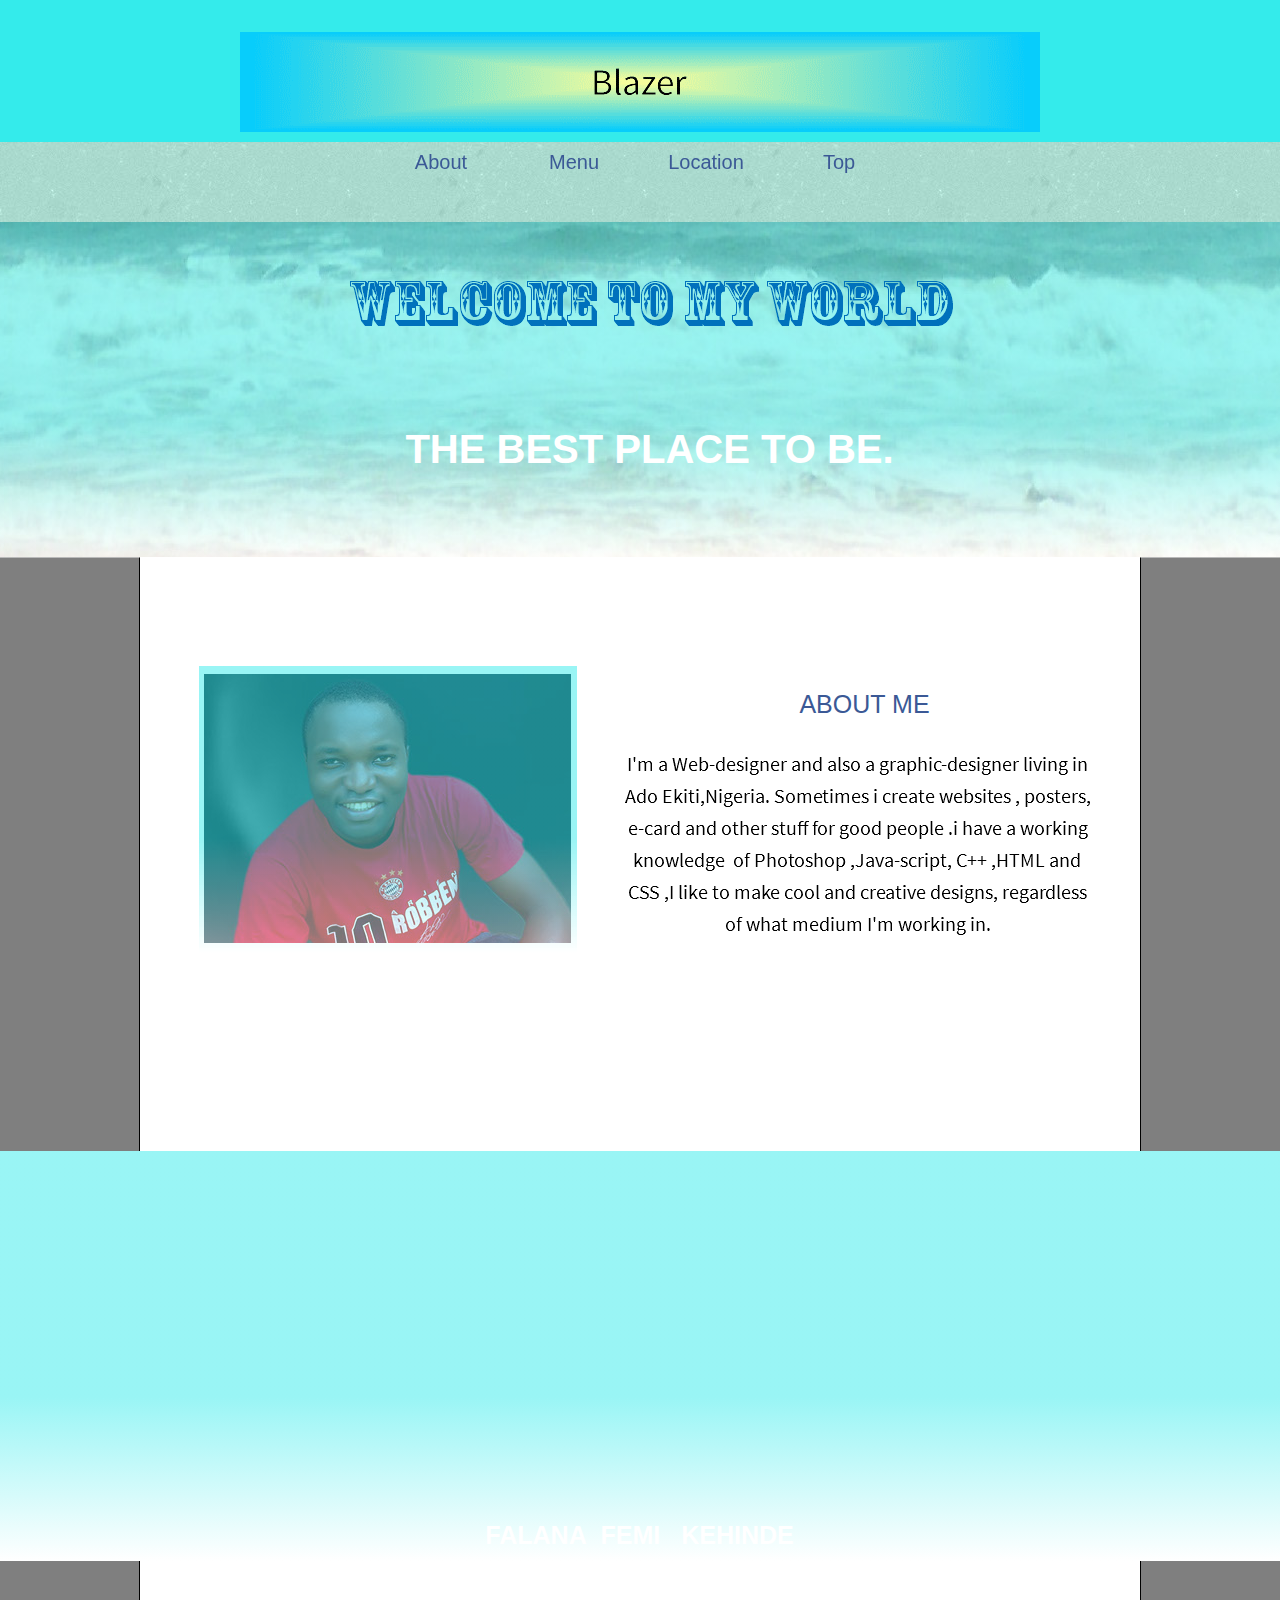
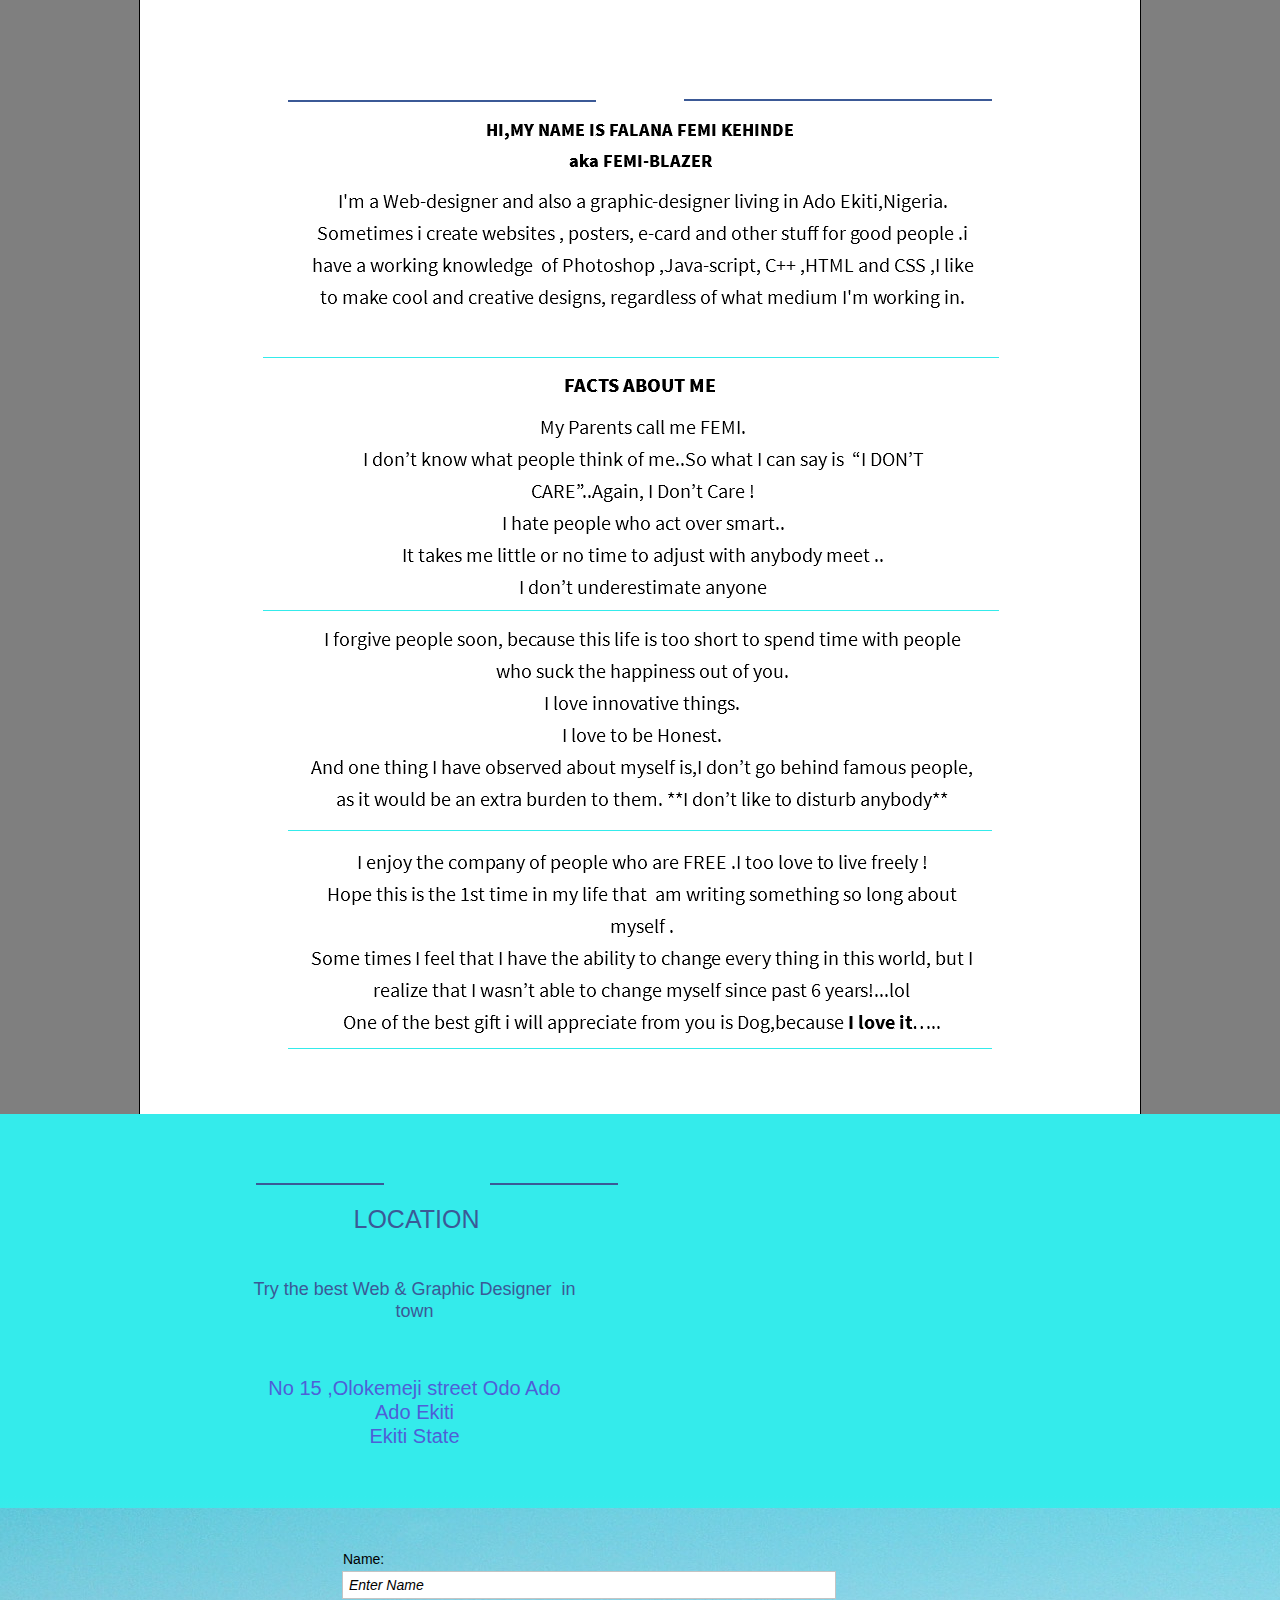
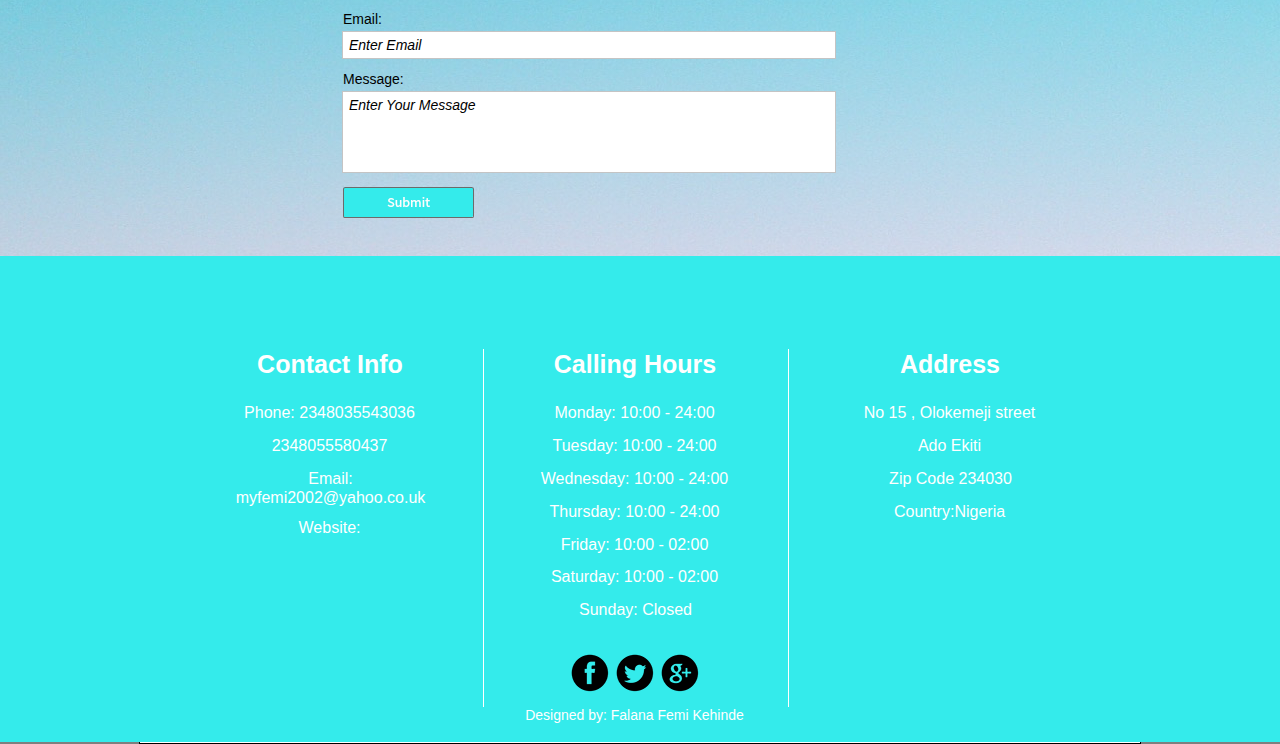
<file: index.html>
<!DOCTYPE html>
<html class="html" lang="en-US">
 <head>

  <script type="text/javascript">
   if(typeof Muse == "undefined") window.Muse = {}; window.Muse.assets = {"required":["jquery-1.8.3.min.js", "museutils.js", "webpro.js", "jquery.watch.js", "museredirect.js", "jquery.scrolleffects.js", "index.css"], "outOfDate":[]};
</script>
  
  <script src="scripts/museredirect.js?40941066" type="text/javascript"></script>
  
  <script type="text/javascript">
   Muse.Redirect.redirect('desktop', 'tablet/index.html', 'phone/index.html');
</script>
  
  <meta http-equiv="Content-type" content="text/html;charset=UTF-8"/>
  <meta name="generator" content="2015.0.0.309"/>
  <title>Femi-Blazer</title>
  <link media="only screen and (max-device-width: 370px)" rel="alternate" href="http://www.fen.com/phone/index.html"/>
  <link media="only screen and (max-device-width: 960px)" rel="alternate" href="http://www.fen.com/tablet/index.html"/>
  <!-- CSS -->
  <link rel="stylesheet" type="text/css" href="css/site_global.css?4090775803"/>
  <link rel="stylesheet" type="text/css" href="css/master_a-master.css?4096321838"/>
  <link rel="stylesheet" type="text/css" href="css/index.css?445532147" id="pagesheet"/>
  <!--[if lt IE 9]>
  <link rel="stylesheet" type="text/css" href="css/iefonts_index.css?111371451"/>
  <![endif]-->
  <!-- Other scripts -->
  <script type="text/javascript">
   document.documentElement.className += ' js';
var __adobewebfontsappname__ = "muse";
</script>
  <!-- JS includes -->
  <script type="text/javascript">
   document.write('\x3Cscript src="' + (document.location.protocol == 'https:' ? 'https:' : 'http:') + '//webfonts.creativecloud.com/source-sans-pro:n4,n7,n6,i4:all.js" type="text/javascript">\x3C/script>');
</script>
   </head>
 <body>

  <div class="clearfix" id="page"><!-- column -->
   <div class="position_content" id="page_position_content">
    <div class="browser_width" id="u951-bw">
     <div class="pinned-colelem" id="u951"><!-- simple frame --></div>
    </div>
    <a class="anchor_item colelem" id="top"></a>
    <div class="clip_frame colelem" id="u1094"><!-- image -->
     <img class="block" id="u1094_img" src="images/new%20one.gif" alt="" width="800" height="100"/>
    </div>
    <div class="browser_width" id="u952-bw">
     <div class="pinned-colelem" id="u952"><!-- simple frame --></div>
    </div>
    <a class="nonblock nontext clearfix pinned-colelem" id="u957-4" href="master_a-master.html#about"><!-- content --><p>About</p></a>
    <a class="nonblock nontext clearfix pinned-colelem" id="u956-4" href="master_a-master.html#anchor-u949"><!-- content --><p>Menu</p></a>
    <a class="nonblock nontext clearfix pinned-colelem" id="u958-4" href="master_a-master.html#location"><!-- content --><p>Location</p></a>
    <a class="nonblock nontext clearfix pinned-colelem" id="u959-4" href="master_a-master.html#top"><!-- content --><p>Top</p></a>
    <div class="clearfix colelem" id="pu843"><!-- group -->
     <div class="browser_width grpelem" id="u843-bw">
      <div id="u843"><!-- simple frame --></div>
     </div>
     <div class="browser_width grpelem" id="u844-bw">
      <div class="gradient" id="u844"><!-- column -->
       <div class="clearfix" id="u844_align_to_page">
        <div class="position_content" id="u844_position_content">
         <img class="colelem" id="u1032-5" alt="WELCOME TO MY WORLD " width="751" height="120" src="images/u1032-5.png"/><!-- rasterized frame -->
         <a class="anchor_item colelem" id="about"></a>
         <div class="Heading-1 clearfix colelem" id="u947-4"><!-- content -->
          <h1>THE BEST PLACE TO BE.</h1>
         </div>
        </div>
       </div>
      </div>
     </div>
    </div>
    <div class="clearfix colelem" id="ppu935-4"><!-- group -->
     <div class="clearfix grpelem" id="pu935-4"><!-- column -->
      <div class="Heading-2 clearfix colelem" id="u935-4"><!-- content -->
       <h2>ABOUT ME</h2>
      </div>
      <img class="colelem" id="u936" alt="I'm a Web-designer and also a graphic-designer living in Ado Ekiti,Nigeria. Sometimes i create websites , posters, e-card and other stuff for good people .i have a working knowledge of Photoshop ,Java-script, C++ ,HTML and CSS ,I like to make cool and creative designs, regardless of what medium I'm working in." src="images/blank.gif"/><!-- state-based BG images -->
     </div>
     <div class="clip_frame clearfix grpelem" id="u937"><!-- image -->
      <div id="u937_clip">
       <img class="position_content" id="u937_img" src="images/femi%20lag%201%20copy2.jpg" alt="" width="367" height="275"/>
      </div>
     </div>
     <div class="gradient grpelem" id="u1117"><!-- simple frame --></div>
    </div>
    <div class="clearfix colelem" id="pu939"><!-- group -->
     <div class="browser_width grpelem" id="u939-bw">
      <div id="u939"><!-- simple frame --></div>
     </div>
     <div class="browser_width grpelem" id="u940-bw">
      <div class="gradient" id="u940"><!-- group -->
       <div class="clearfix" id="u940_align_to_page">
        <a class="anchor_item grpelem" id="anchor-u949"></a>
        <div class="clearfix grpelem" id="u942-4"><!-- content -->
         <p>FALANA&nbsp; FEMI&nbsp;&nbsp; KEHINDE</p>
        </div>
       </div>
      </div>
     </div>
    </div>
    <div class="clearfix colelem" id="pu847"><!-- group -->
     <div class="grpelem" id="u847"><!-- simple frame --></div>
     <div class="grpelem" id="u848"><!-- simple frame --></div>
    </div>
    <img class="colelem" id="u852" alt="HI,MY NAME IS FALANA FEMI KEHINDE aka FEMI-BLAZER " src="images/blank.gif"/><!-- state-based BG images -->
    <img class="colelem" id="u853" alt="I'm a Web-designer and also a graphic-designer living in Ado Ekiti,Nigeria. Sometimes i create websites , posters, e-card and other stuff for good people .i have a working knowledge of Photoshop ,Java-script, C++ ,HTML and CSS ,I like to make cool and creative designs, regardless of what medium I'm working in." src="images/blank.gif"/><!-- state-based BG images -->
    <div class="colelem" id="u857"><!-- simple frame --></div>
    <img class="colelem" id="u858" alt="FACTS ABOUT ME" src="images/blank.gif"/><!-- state-based BG images -->
    <img class="colelem" id="u859" alt="My Parents call me FEMI.
I don’t know what people think of me..So what I can say is “I DON’T CARE”..Again, I Don’t Care !
I hate people who act over smart..
It takes me little or no time to adjust with anybody meet ..
I don’t underestimate anyone" src="images/blank.gif"/><!-- state-based BG images -->
    <div class="colelem" id="u863"><!-- simple frame --></div>
    <img class="colelem" id="u865" alt="I forgive people soon, because this life is too short to spend time with people who suck the happiness out of you.
I love innovative things.
I love to be Honest.
And one thing I have observed about myself is,I don’t go behind famous people, as it would be an extra burden to them. **I don’t like to disturb anybody**" src="images/blank.gif"/><!-- state-based BG images -->
    <div class="colelem" id="u869"><!-- simple frame --></div>
    <div class="clearfix colelem" id="plocation"><!-- group -->
     <a class="anchor_item grpelem" id="location"></a>
     <img class="grpelem" id="u871" alt="I enjoy the company of people who are FREE .I too love to live freely ! Hope this is the 1st time in my life that am writing something so long about myself .
Some times I feel that I have the ability to change every thing in this world, but I realize that I wasn’t able to change myself since past 6 years!...lol
One of the best gift i will appreciate from you is Dog,because I love it….." src="images/blank.gif"/><!-- state-based BG images -->
    </div>
    <div class="colelem" id="u875"><!-- simple frame --></div>
    <div class="clearfix colelem" id="pu841"><!-- group -->
     <div class="browser_width grpelem" id="u841-bw">
      <div id="u841"><!-- simple frame --></div>
     </div>
     <div class="browser_width grpelem" id="u842-bw">
      <div id="u842"><!-- group -->
       <div class="clearfix" id="u842_align_to_page">
        <div class="grpelem" id="u881"><!-- simple frame --></div>
        <div class="grpelem" id="u882"><!-- simple frame --></div>
        <div class="clearfix grpelem" id="ppu1291-4"><!-- group -->
         <div class="clearfix grpelem" id="pu1291-4"><!-- column -->
          <div class="clearfix colelem" id="u1291-4"><!-- content -->
           <p>LOCATION</p>
          </div>
          <div class="clearfix colelem" id="u1292-4"><!-- content -->
           <p>Try the best Web &amp; Graphic Designer&nbsp; in town</p>
          </div>
          <div class="clearfix colelem" id="u1294-8"><!-- content -->
           <p>No 15 ,Olokemeji street Odo Ado</p>
           <p>Ado Ekiti</p>
           <p>Ekiti State</p>
          </div>
         </div>
         <div class="grpelem" id="u1189"><!-- custom html -->
          
<iframe class="actAsDiv" width="447" height="300" frameborder="0" scrolling="no" marginheight="0" marginwidth="0" src="https://maps.google.com/maps?f=q&amp;source=s_q&amp;hl=en&amp;q=No%2015%2C%20Olokemeji%20Street%20%2CAdo%20Ekiti%20%2CNigeria&amp;aq=0&amp;ie=UTF8&amp;t=m&amp;z=12&amp;iwloc=A&amp;output=embed"></iframe>

</div>
        </div>
       </div>
      </div>
     </div>
     <div class="browser_width grpelem" id="u885-bw">
      <div class="gradient" id="u885"><!-- simple frame --></div>
     </div>
     <form class="form-grp clearfix grpelem" id="widgetu886" method="post" enctype="multipart/form-data" action="scripts/form-u886.php"><!-- none box -->
      <div class="fld-grp clearfix grpelem" id="widgetu893" data-required="true"><!-- none box -->
       <label class="fld-label actAsDiv clearfix grpelem" id="u895-4" for="widgetu893_input"><!-- content --><span class="actAsPara">Name:</span></label>
       <span class="fld-input NoWrap actAsDiv clearfix grpelem" id="u896-4"><!-- content --><input class="wrapped-input" type="text" spellcheck="false" id="widgetu893_input" name="custom_U893" tabindex="1"/><label class="wrapped-input fld-prompt" id="widgetu893_prompt" for="widgetu893_input"><span class="actAsPara">Enter Name</span></label></span>
      </div>
      <div class="fld-grp clearfix grpelem" id="widgetu889" data-required="true" data-type="email"><!-- none box -->
       <label class="fld-label actAsDiv clearfix grpelem" id="u890-4" for="widgetu889_input"><!-- content --><span class="actAsPara">Email:</span></label>
       <span class="fld-input NoWrap actAsDiv clearfix grpelem" id="u891-4"><!-- content --><input class="wrapped-input" type="text" spellcheck="false" id="widgetu889_input" name="Email" tabindex="2"/><label class="wrapped-input fld-prompt" id="widgetu889_prompt" for="widgetu889_input"><span class="actAsPara">Enter Email</span></label></span>
      </div>
      <div class="clearfix grpelem" id="u888-4"><!-- content -->
       <p>Submitting Form...</p>
      </div>
      <div class="clearfix grpelem" id="u901-4"><!-- content -->
       <p>The server encountered an error.</p>
      </div>
      <div class="clearfix grpelem" id="u902-4"><!-- content -->
       <p>Form received.</p>
      </div>
      <input class="submit-btn NoWrap grpelem" id="u887-17" type="submit" value="" tabindex="4"/><!-- state-based BG images -->
      <div class="fld-grp clearfix grpelem" id="widgetu897" data-required="false"><!-- none box -->
       <label class="fld-label actAsDiv clearfix grpelem" id="u898-4" for="widgetu897_input"><!-- content --><span class="actAsPara">Message:</span></label>
       <span class="fld-textarea actAsDiv clearfix grpelem" id="u899-4"><!-- content --><textarea class="wrapped-input" id="widgetu897_input" name="custom_U897" tabindex="3"></textarea><label class="wrapped-input fld-prompt" id="widgetu897_prompt" for="widgetu897_input"><span class="actAsPara">Enter Your Message</span></label></span>
      </div>
     </form>
    </div>
    <div class="clearfix colelem" id="pu903"><!-- group -->
     <div class="browser_width grpelem" id="u903-bw">
      <div id="u903"><!-- column -->
       <div class="clearfix" id="u903_align_to_page">
        <div class="clearfix colelem" id="pu914-4"><!-- group -->
         <div class="clearfix grpelem" id="u914-4"><!-- content -->
          <p>Contact Info</p>
         </div>
         <div class="clearfix grpelem" id="u906-4"><!-- content -->
          <p>Calling Hours</p>
         </div>
         <div class="clearfix grpelem" id="u919-4"><!-- content -->
          <p>Address</p>
         </div>
        </div>
        <div class="clearfix colelem" id="pu915-4"><!-- group -->
         <div class="clearfix grpelem" id="u915-4"><!-- content -->
          <p>Phone: 2348035543036</p>
         </div>
         <div class="clearfix grpelem" id="u907-4"><!-- content -->
          <p>Monday: 10:00 - 24:00</p>
         </div>
         <div class="clearfix grpelem" id="u920-4"><!-- content -->
          <p>No 15 , Olokemeji street</p>
         </div>
        </div>
        <div class="clearfix colelem" id="pu916-4"><!-- group -->
         <div class="clearfix grpelem" id="u916-4"><!-- content -->
          <p>2348055580437</p>
         </div>
         <div class="clearfix grpelem" id="u908-4"><!-- content -->
          <p>Tuesday: 10:00 - 24:00</p>
         </div>
         <div class="clearfix grpelem" id="u921-4"><!-- content -->
          <p>Ado Ekiti</p>
         </div>
        </div>
        <div class="clearfix colelem" id="pu917-4"><!-- group -->
         <div class="clearfix grpelem" id="u917-4"><!-- content -->
          <p>Email: myfemi2002@yahoo.co.uk</p>
         </div>
         <div class="clearfix grpelem" id="u909-4"><!-- content -->
          <p>Wednesday: 10:00 - 24:00</p>
         </div>
         <div class="clearfix grpelem" id="u922-4"><!-- content -->
          <p>Zip Code 234030</p>
         </div>
        </div>
        <div class="clearfix colelem" id="pu910-4"><!-- group -->
         <div class="clearfix grpelem" id="u910-4"><!-- content -->
          <p>Thursday: 10:00 - 24:00</p>
         </div>
         <div class="clearfix grpelem" id="u923-4"><!-- content -->
          <p>Country:Nigeria</p>
         </div>
        </div>
        <div class="clearfix colelem" id="u918-4"><!-- content -->
         <p>Website:</p>
        </div>
        <div class="clearfix colelem" id="u911-4"><!-- content -->
         <p>Friday: 10:00 - 02:00</p>
        </div>
        <div class="clearfix colelem" id="u912-4"><!-- content -->
         <p>Saturday: 10:00 - 02:00</p>
        </div>
        <div class="clearfix colelem" id="u913-4"><!-- content -->
         <p>Sunday: Closed</p>
        </div>
        <div class="clearfix colelem" id="pu924"><!-- group -->
         <a class="nonblock nontext clip_frame grpelem" id="u924" href="https://www.facebook.com/myfemi2002" target="_blank"><!-- image --><img class="block" id="u924_img" src="images/facebook.png" alt="" width="42" height="42"/></a>
         <a class="nonblock nontext clip_frame grpelem" id="u928" href="https://twitter.com/myfemi2002" target="_blank"><!-- image --><img class="block" id="u928_img" src="images/twitter.png" alt="" width="42" height="42"/></a>
         <a class="nonblock nontext clip_frame grpelem" id="u926" href="https://plus.google.com/u/0/101146198829269310696" target="_blank"><!-- image --><img class="block" id="u926_img" src="images/google.png" alt="" width="42" height="42"/></a>
        </div>
        <a class="nonblock nontext clearfix colelem" id="u930-4" href="http://www.musetemplatesfree.com" target="_blank"><!-- content --><p>Designed by: Falana Femi Kehinde</p></a>
       </div>
      </div>
     </div>
     <div class="grpelem" id="u904" data-mu-ie-matrix="progid:DXImageTransform.Microsoft.Matrix(M11=0,M12=1,M21=-1,M22=0,SizingMethod='auto expand')" data-mu-ie-matrix-dx="178" data-mu-ie-matrix-dy="-178"><!-- simple frame --></div>
     <div class="grpelem" id="u905" data-mu-ie-matrix="progid:DXImageTransform.Microsoft.Matrix(M11=0,M12=1,M21=-1,M22=0,SizingMethod='auto expand')" data-mu-ie-matrix-dx="178" data-mu-ie-matrix-dy="-178"><!-- simple frame --></div>
    </div>
    <div class="verticalspacer"></div>
   </div>
  </div>
  <div class="preload_images">
   <img class="preload" src="images/u936-r.png" alt=""/>
   <img class="preload" src="images/u852-r.png" alt=""/>
   <img class="preload" src="images/u853-r.png" alt=""/>
   <img class="preload" src="images/u858-r.png" alt=""/>
   <img class="preload" src="images/u859-r.png" alt=""/>
   <img class="preload" src="images/u865-r.png" alt=""/>
   <img class="preload" src="images/u871-r.png" alt=""/>
   <img class="preload" src="images/u887-17-r.png" alt=""/>
   <img class="preload" src="images/u887-17-m.png" alt=""/>
   <img class="preload" src="images/u887-17-fs.png" alt=""/>
  </div>
  <!-- JS includes -->
  <script type="text/javascript">
   if (document.location.protocol != 'https:') document.write('\x3Cscript src="http://musecdn.businesscatalyst.com/scripts/4.0/jquery-1.8.3.min.js" type="text/javascript">\x3C/script>');
</script>
  <script type="text/javascript">
   window.jQuery || document.write('\x3Cscript src="scripts/jquery-1.8.3.min.js" type="text/javascript">\x3C/script>');
</script>
  <script src="scripts/museutils.js?183364071" type="text/javascript"></script>
  <script src="scripts/jquery.scrolleffects.js?3860644955" type="text/javascript"></script>
  <script src="scripts/jquery.watch.js?71412426" type="text/javascript"></script>
  <script src="scripts/webpro.js?3803554875" type="text/javascript"></script>
  <!-- Other scripts -->
  <script type="text/javascript">
   $(document).ready(function() { try {
(function(){var a={},b=function(a){if(a.match(/^rgb/))return a=a.replace(/\s+/g,"").match(/([\d\,]+)/gi)[0].split(","),(parseInt(a[0])<<16)+(parseInt(a[1])<<8)+parseInt(a[2]);if(a.match(/^\#/))return parseInt(a.substr(1),16);return 0};(function(){$('link[type="text/css"]').each(function(){var b=($(this).attr("href")||"").match(/\/?css\/([\w\-]+\.css)\?(\d+)/);b&&b[1]&&b[2]&&(a[b[1]]=b[2])})})();(function(){$("body").append('<div class="version" style="display:none; width:1px; height:1px;"></div>');
for(var c=$(".version"),d=0;d<Muse.assets.required.length;){var f=Muse.assets.required[d],g=f.match(/([\w\-\.]+)\.(\w+)$/),k=g&&g[1]?g[1]:null,g=g&&g[2]?g[2]:null;switch(g.toLowerCase()){case "css":k=k.replace(/\W/gi,"_").replace(/^([^a-z])/gi,"_$1");c.addClass(k);var g=b(c.css("color")),h=b(c.css("background-color"));g!=0||h!=0?(Muse.assets.required.splice(d,1),"undefined"!=typeof a[f]&&(g!=a[f]>>>24||h!=(a[f]&16777215))&&Muse.assets.outOfDate.push(f)):d++;c.removeClass(k);break;case "js":k.match(/^jquery-[\d\.]+/gi)&&
typeof $!="undefined"?Muse.assets.required.splice(d,1):d++;break;default:throw Error("Unsupported file type: "+g);}}c.remove();if(Muse.assets.outOfDate.length||Muse.assets.required.length)c="Some files on the server may be missing or incorrect. Clear browser cache and try again. If the problem persists please contact website author.",(d=location&&location.search&&location.search.match&&location.search.match(/muse_debug/gi))&&Muse.assets.outOfDate.length&&(c+="\nOut of date: "+Muse.assets.outOfDate.join(",")),d&&Muse.assets.required.length&&(c+="\nMissing: "+Muse.assets.required.join(",")),alert(c)})()})();/* body */
Muse.Utils.transformMarkupToFixBrowserProblemsPreInit();/* body */
Muse.Utils.prepHyperlinks(true);/* body */
$('#u843').registerBackgroundPositionScrollEffect([{"speed":[0,-0.2],"in":[-Infinity,75.95]},{"speed":[0,-0.2],"in":[75.95,Infinity]}]);/* scroll effect */
Muse.Utils.resizeHeight()/* resize height */
$('#u939').registerBackgroundPositionScrollEffect([{"speed":[0,-0.2],"in":[-Infinity,1035.05]},{"speed":[0,-0.2],"in":[1035.05,Infinity]}]);/* scroll effect */
Muse.Utils.initWidget('#widgetu886', function(elem) { new WebPro.Widget.Form(elem, {validationEvent:'submit',errorStateSensitivity:'high',fieldWrapperClass:'fld-grp',formSubmittedClass:'frm-sub-st',formErrorClass:'frm-subm-err-st',formDeliveredClass:'frm-subm-ok-st',notEmptyClass:'non-empty-st',focusClass:'focus-st',invalidClass:'fld-err-st',requiredClass:'fld-err-st',ajaxSubmit:true}); });/* #widgetu886 */
Muse.Utils.fullPage('#page');/* 100% height page */
Muse.Utils.showWidgetsWhenReady();/* body */
Muse.Utils.transformMarkupToFixBrowserProblems();/* body */
} catch(e) { if (e && 'function' == typeof e.notify) e.notify(); else Muse.Assert.fail('Error calling selector function:' + e); }});
</script>
   </body>
</html>
</file>
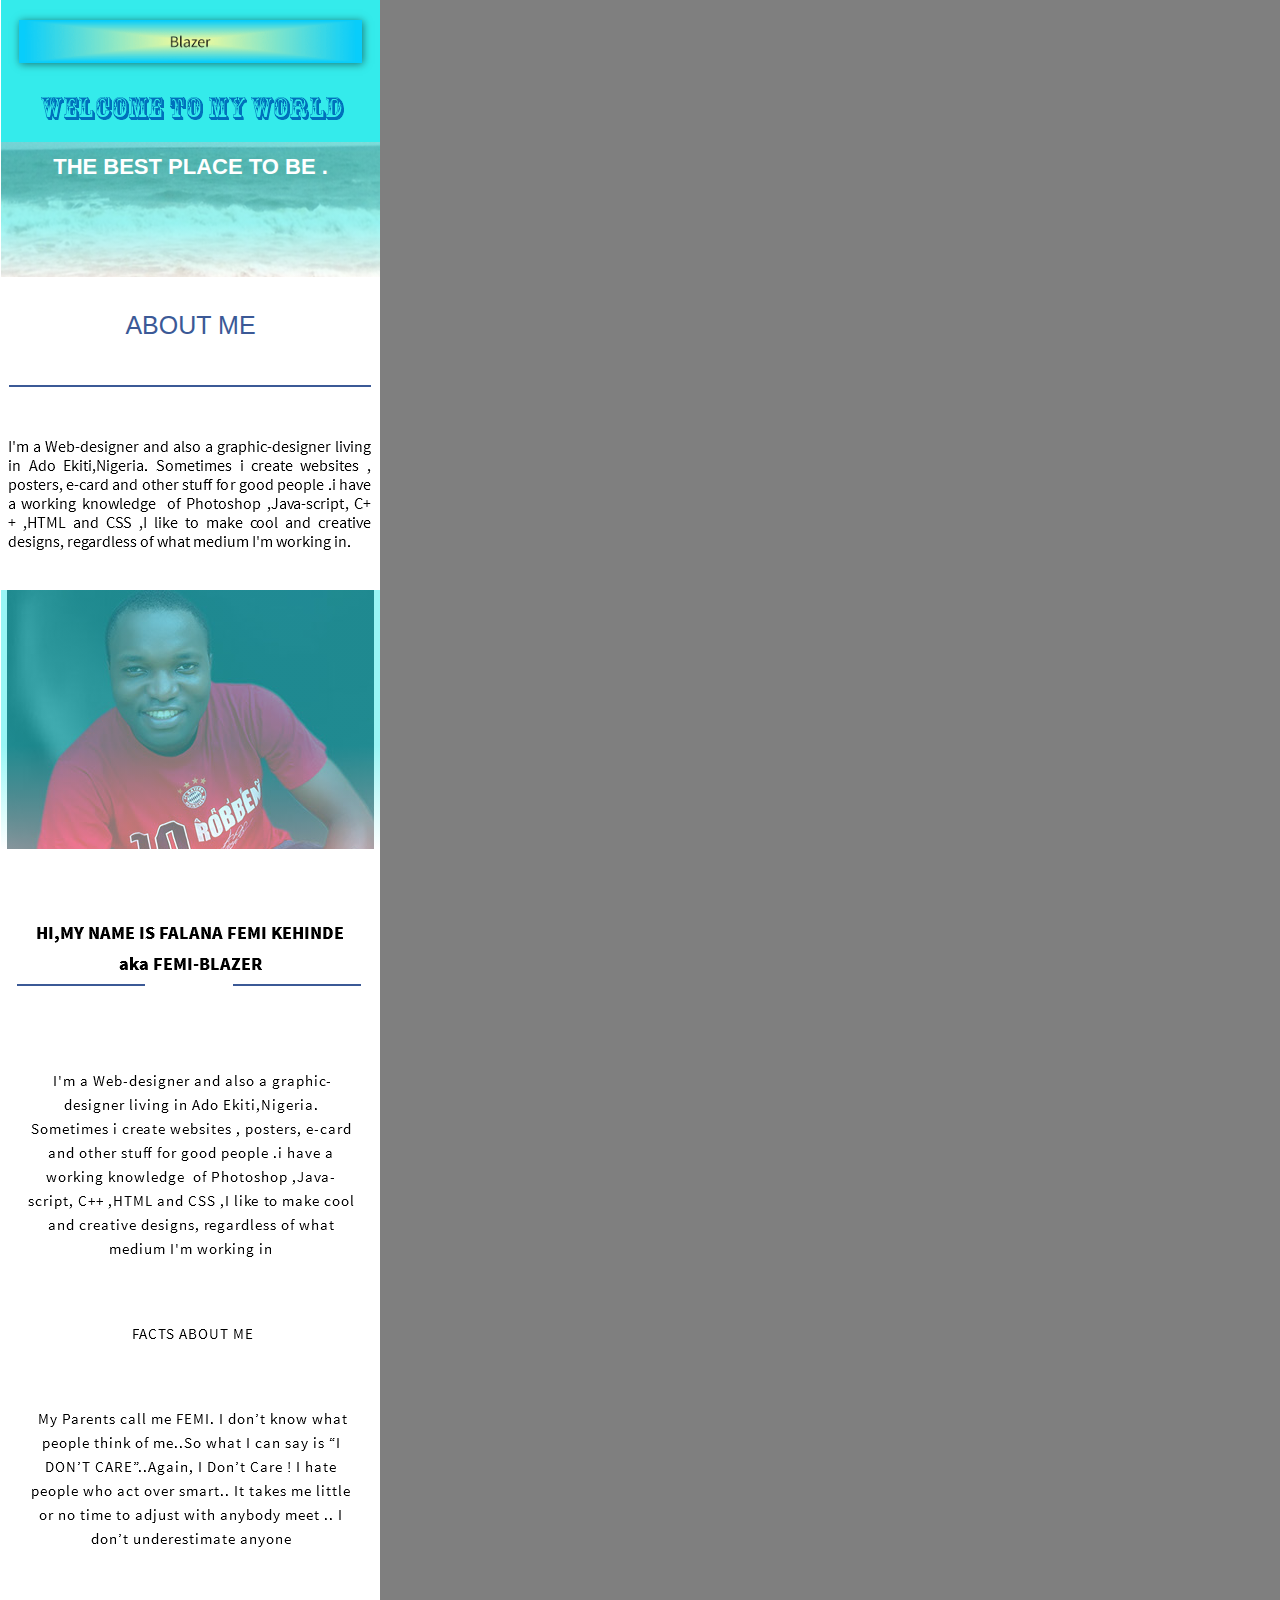
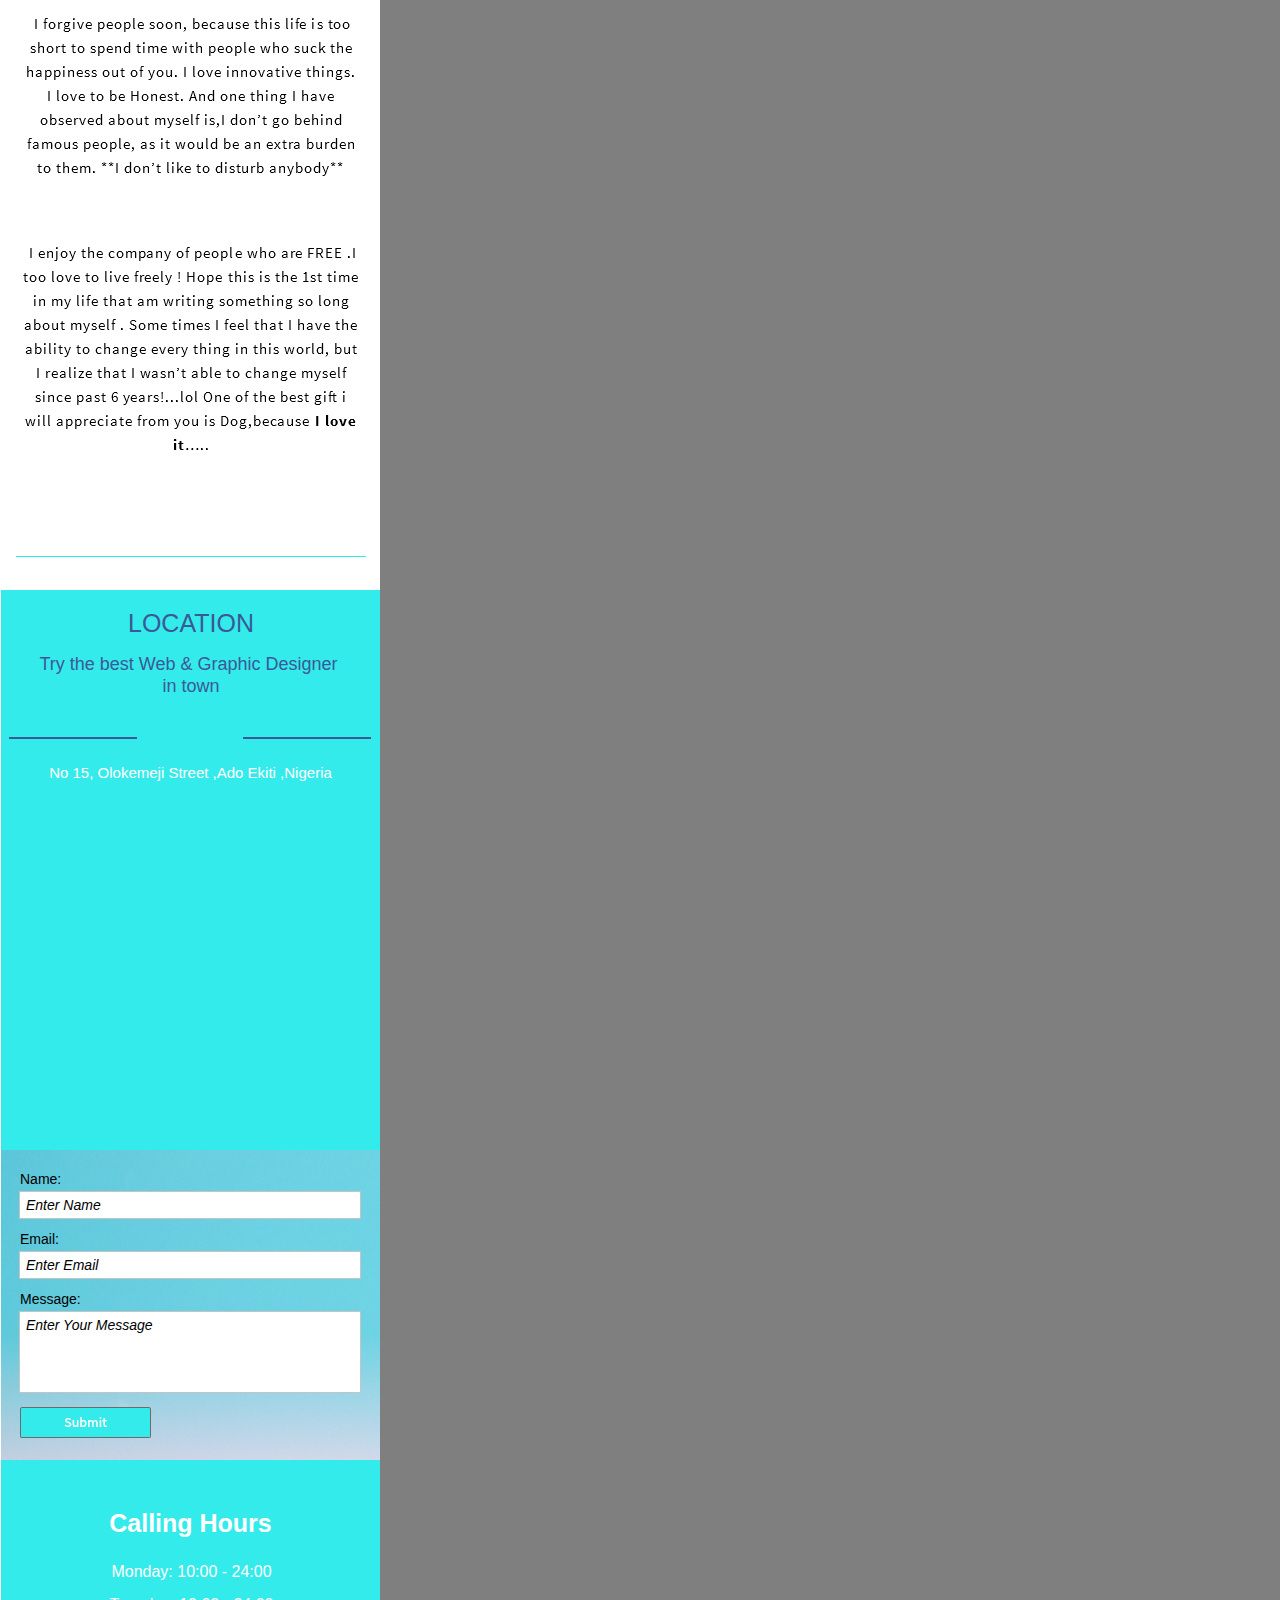
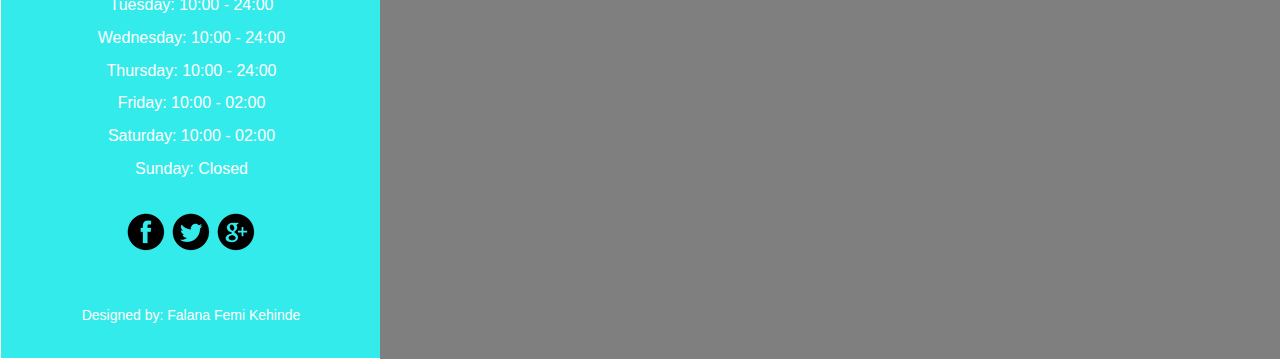
<file: phone/index.html>
<!DOCTYPE html>
<html class="html" lang="en-US">
 <head>

  <script type="text/javascript">
   if(typeof Muse == "undefined") window.Muse = {}; window.Muse.assets = {"required":["jquery-1.8.3.min.js", "museutils.js", "webpro.js", "jquery.watch.js", "index.css"], "outOfDate":[]};
</script>
  
  <meta http-equiv="Content-type" content="text/html;charset=UTF-8"/>
  <meta name="generator" content="2015.0.0.309"/>
  <title>Femi-Blazer</title>
  <meta name="viewport" content="width=380"/>
  <link rel="canonical" href="http://www.fen.com/index.html"/>
  <!-- CSS -->
  <link rel="stylesheet" type="text/css" href="../css/site_global.css?4090775803"/>
  <link rel="stylesheet" type="text/css" href="css/master_a-master.css?4263883084"/>
  <link rel="stylesheet" type="text/css" href="css/index.css?128732005" id="pagesheet"/>
  <!--[if lt IE 9]>
  <link rel="stylesheet" type="text/css" href="css/iefonts_index.css?80712561"/>
  <![endif]-->
  <!-- Other scripts -->
  <script type="text/javascript">
   document.documentElement.className += ' js';
var __adobewebfontsappname__ = "muse";
</script>
  <!-- JS includes -->
  <script type="text/javascript">
   document.write('\x3Cscript src="' + (document.location.protocol == 'https:' ? 'https:' : 'http:') + '//webfonts.creativecloud.com/source-sans-pro:n7,n4,i4,n6:all.js" type="text/javascript">\x3C/script>');
</script>
   </head>
 <body>

  <div class="clearfix" id="page"><!-- column -->
   <div class="position_content" id="page_position_content">
    <div class="clearfix colelem" id="pu1201"><!-- group -->
     <div class="grpelem" id="u1201"><!-- simple frame --></div>
     <div class="shadow block grpelem" id="u1202"><!-- image -->
      <img class="shadow" id="u1202_img" src="../images/new%20one.gif" alt="" width="343" height="43"/>
     </div>
     <img class="grpelem" id="u1204-4" alt="WELCOME TO MY WORLD " width="342" height="41" src="../images/u1204-4.png"/><!-- rasterized frame -->
     <div class="clearfix grpelem" id="u1205"><!-- group -->
      <div class="gradient clearfix grpelem" id="u1206"><!-- group -->
       <div class="Heading-1 clearfix grpelem" id="u1207-4"><!-- content -->
        <h1>THE BEST PLACE TO BE .</h1>
       </div>
      </div>
     </div>
     <div class="Heading-2 clearfix grpelem" id="u1210-4"><!-- content -->
      <h2>ABOUT ME</h2>
     </div>
    </div>
    <div class="colelem" id="u1208"><!-- simple frame --></div>
    <div class="colelem" id="u1209"><!-- simple frame --></div>
    <img class="colelem" id="u1211" alt="I'm a Web-designer and also a graphic-designer living in Ado Ekiti,Nigeria. Sometimes i create websites , posters, e-card and other stuff for good people .i have a working knowledge of Photoshop ,Java-script, C++ ,HTML and CSS ,I like to make cool and creative designs, regardless of what medium I'm working in. " src="../images/blank.gif"/><!-- state-based BG images -->
    <div class="clearfix colelem" id="u1212"><!-- group -->
     <div class="gradient grpelem" id="u1213"><!-- simple frame --></div>
    </div>
    <img class="colelem" id="u1216-6" alt="HI,MY NAME IS FALANA FEMI KEHINDE aka FEMI-BLAZER " width="332" height="62" src="../images/u1216-6.png"/><!-- rasterized frame -->
    <div class="colelem" id="u1214"><!-- simple frame --></div>
    <div class="colelem" id="u1215"><!-- simple frame --></div>
    <img class="colelem" id="u1217" alt="I'm a Web-designer and also a graphic-designer living in Ado Ekiti,Nigeria. Sometimes i create websites , posters, e-card and other stuff for good people .i have a working knowledge of Photoshop ,Java-script, C++ ,HTML and CSS ,I like to make cool and creative designs, regardless of what medium I'm working in
FACTS ABOUT ME My Parents call me FEMI. I don’t know what people think of me..So what I can say is “I DON’T CARE”..Again, I Don’t Care ! I hate people who act over smart.. It takes me little or no time to adjust with anybody meet .. I don’t underestimate anyone
I forgive people soon, because this life is too short to spend time with people who suck the happiness out of you. I love innovative things. I love to be Honest. And one thing I have observed about myself is,I don’t go behind famous people, as it would be an extra burden to them. **I don’t like to disturb anybody**
I enjoy the company of people who are FREE .I too love to live freely ! Hope this is the 1st time in my life that am writing something so long about myself . Some times I feel that I have the ability to change every thing in this world, but I realize that I wasn’t able to change myself since past 6 years!...lol One of the best gift i will appreciate from you is Dog,because I love it…..
" src="../images/blank.gif"/><!-- state-based BG images -->
    <div class="colelem" id="u1218"><!-- simple frame --></div>
    <div class="clearfix colelem" id="u1219"><!-- column -->
     <div class="clearfix colelem" id="u1220-4"><!-- content -->
      <p>LOCATION</p>
     </div>
     <div class="clearfix colelem" id="u1223-4"><!-- content -->
      <p>Try the best Web &amp; Graphic Designer&nbsp; in town</p>
     </div>
     <div class="colelem" id="u1221"><!-- simple frame --></div>
     <div class="colelem" id="u1222"><!-- simple frame --></div>
     <div class="clearfix colelem" id="u1224-4"><!-- content -->
      <p>No 15, Olokemeji Street ,Ado Ekiti ,Nigeria</p>
     </div>
     <div class="colelem" id="u1225"><!-- custom html -->
      
<iframe class="actAsDiv" width="365" height="234" frameborder="0" scrolling="no" marginheight="0" marginwidth="0" src="https://maps.google.com/maps?f=q&amp;source=s_q&amp;hl=en&amp;q=No%2015%2C%20Olokemeji%20Street%20%2CAdo%20Ekiti%20%2CNigeria&amp;aq=0&amp;ie=UTF8&amp;t=m&amp;z=12&amp;iwloc=A&amp;output=embed"></iframe>

</div>
    </div>
    <div class="clearfix colelem" id="pu1227"><!-- group -->
     <div class="clearfix grpelem" id="u1227"><!-- group -->
      <div class="gradient grpelem" id="u1228"><!-- simple frame --></div>
     </div>
     <form class="form-grp clearfix grpelem" id="widgetu1229" method="post" enctype="multipart/form-data" action="../scripts/form-u1229.php"><!-- none box -->
      <div class="fld-grp clearfix grpelem" id="widgetu1232" data-required="true"><!-- none box -->
       <label class="fld-label actAsDiv clearfix grpelem" id="u1233-4" for="widgetu1232_input"><!-- content --><span class="actAsPara">Name:</span></label>
       <span class="fld-input NoWrap actAsDiv clearfix grpelem" id="u1234-4"><!-- content --><input class="wrapped-input" type="text" spellcheck="false" id="widgetu1232_input" name="custom_U1232" tabindex="1"/><label class="wrapped-input fld-prompt" id="widgetu1232_prompt" for="widgetu1232_input"><span class="actAsPara">Enter Name</span></label></span>
      </div>
      <div class="fld-grp clearfix grpelem" id="widgetu1236" data-required="true" data-type="email"><!-- none box -->
       <label class="fld-label actAsDiv clearfix grpelem" id="u1237-4" for="widgetu1236_input"><!-- content --><span class="actAsPara">Email:</span></label>
       <span class="fld-input NoWrap actAsDiv clearfix grpelem" id="u1238-4"><!-- content --><input class="wrapped-input" type="text" spellcheck="false" id="widgetu1236_input" name="Email" tabindex="2"/><label class="wrapped-input fld-prompt" id="widgetu1236_prompt" for="widgetu1236_input"><span class="actAsPara">Enter Email</span></label></span>
      </div>
      <div class="clearfix grpelem" id="u1241-4"><!-- content -->
       <p>Submitting Form...</p>
      </div>
      <div class="clearfix grpelem" id="u1240-4"><!-- content -->
       <p>The server encountered an error.</p>
      </div>
      <div class="clearfix grpelem" id="u1230-4"><!-- content -->
       <p>Form received.</p>
      </div>
      <input class="submit-btn NoWrap grpelem" id="u1231-17" type="submit" value="" tabindex="4"/><!-- state-based BG images -->
      <div class="fld-grp clearfix grpelem" id="widgetu1242" data-required="false"><!-- none box -->
       <label class="fld-label actAsDiv clearfix grpelem" id="u1244-4" for="widgetu1242_input"><!-- content --><span class="actAsPara">Message:</span></label>
       <span class="fld-textarea actAsDiv clearfix grpelem" id="u1243-4"><!-- content --><textarea class="wrapped-input" id="widgetu1242_input" name="custom_U1242" tabindex="3"></textarea><label class="wrapped-input fld-prompt" id="widgetu1242_prompt" for="widgetu1242_input"><span class="actAsPara">Enter Your Message</span></label></span>
      </div>
     </form>
    </div>
    <div class="clearfix colelem" id="u1246"><!-- column -->
     <div class="clearfix colelem" id="u1247-4"><!-- content -->
      <p>Calling Hours</p>
     </div>
     <div class="clearfix colelem" id="u1248-4"><!-- content -->
      <p>Monday: 10:00 - 24:00</p>
     </div>
     <div class="clearfix colelem" id="u1249-4"><!-- content -->
      <p>Tuesday: 10:00 - 24:00</p>
     </div>
     <div class="clearfix colelem" id="u1250-4"><!-- content -->
      <p>Wednesday: 10:00 - 24:00</p>
     </div>
     <div class="clearfix colelem" id="u1251-4"><!-- content -->
      <p>Thursday: 10:00 - 24:00</p>
     </div>
     <div class="clearfix colelem" id="u1252-4"><!-- content -->
      <p>Friday: 10:00 - 02:00</p>
     </div>
     <div class="clearfix colelem" id="u1253-4"><!-- content -->
      <p>Saturday: 10:00 - 02:00</p>
     </div>
     <div class="clearfix colelem" id="u1254-4"><!-- content -->
      <p>Sunday: Closed</p>
     </div>
     <div class="clearfix colelem" id="pu1255"><!-- group -->
      <a class="nonblock nontext clip_frame grpelem" id="u1255" href="https://www.facebook.com/myfemi2002" target="_blank"><!-- image --><img class="block" id="u1255_img" src="../images/facebook.png" alt="" width="42" height="42"/></a>
      <a class="nonblock nontext clip_frame grpelem" id="u1259" href="https://twitter.com/myfemi2002" target="_blank"><!-- image --><img class="block" id="u1259_img" src="../images/twitter.png" alt="" width="42" height="42"/></a>
      <a class="nonblock nontext clip_frame grpelem" id="u1257" href="https://plus.google.com/u/0/101146198829269310696" target="_blank"><!-- image --><img class="block" id="u1257_img" src="../images/google.png" alt="" width="42" height="42"/></a>
     </div>
     <a class="nonblock nontext clearfix colelem" id="u1261-4" href="http://www.musetemplatesfree.com" target="_blank"><!-- content --><p>Designed by: Falana Femi Kehinde</p></a>
    </div>
    <div class="verticalspacer"></div>
   </div>
  </div>
  <div class="preload_images">
   <img class="preload" src="../images/u1211-r.png" alt=""/>
   <img class="preload" src="../images/u1217-r.png" alt=""/>
   <img class="preload" src="../images/u1231-17-r.png" alt=""/>
   <img class="preload" src="../images/u1231-17-m.png" alt=""/>
   <img class="preload" src="../images/u1231-17-fs.png" alt=""/>
  </div>
  <!-- JS includes -->
  <script type="text/javascript">
   if (document.location.protocol != 'https:') document.write('\x3Cscript src="http://musecdn.businesscatalyst.com/scripts/4.0/jquery-1.8.3.min.js" type="text/javascript">\x3C/script>');
</script>
  <script type="text/javascript">
   window.jQuery || document.write('\x3Cscript src="../scripts/jquery-1.8.3.min.js" type="text/javascript">\x3C/script>');
</script>
  <script src="../scripts/museutils.js?183364071" type="text/javascript"></script>
  <script src="../scripts/webpro.js?3803554875" type="text/javascript"></script>
  <script src="../scripts/jquery.watch.js?71412426" type="text/javascript"></script>
  <!-- Other scripts -->
  <script type="text/javascript">
   $(document).ready(function() { try {
(function(){var a={},b=function(a){if(a.match(/^rgb/))return a=a.replace(/\s+/g,"").match(/([\d\,]+)/gi)[0].split(","),(parseInt(a[0])<<16)+(parseInt(a[1])<<8)+parseInt(a[2]);if(a.match(/^\#/))return parseInt(a.substr(1),16);return 0};(function(){$('link[type="text/css"]').each(function(){var b=($(this).attr("href")||"").match(/\/?css\/([\w\-]+\.css)\?(\d+)/);b&&b[1]&&b[2]&&(a[b[1]]=b[2])})})();(function(){$("body").append('<div class="version" style="display:none; width:1px; height:1px;"></div>');
for(var c=$(".version"),d=0;d<Muse.assets.required.length;){var f=Muse.assets.required[d],g=f.match(/([\w\-\.]+)\.(\w+)$/),k=g&&g[1]?g[1]:null,g=g&&g[2]?g[2]:null;switch(g.toLowerCase()){case "css":k=k.replace(/\W/gi,"_").replace(/^([^a-z])/gi,"_$1");c.addClass(k);var g=b(c.css("color")),h=b(c.css("background-color"));g!=0||h!=0?(Muse.assets.required.splice(d,1),"undefined"!=typeof a[f]&&(g!=a[f]>>>24||h!=(a[f]&16777215))&&Muse.assets.outOfDate.push(f)):d++;c.removeClass(k);break;case "js":k.match(/^jquery-[\d\.]+/gi)&&
typeof $!="undefined"?Muse.assets.required.splice(d,1):d++;break;default:throw Error("Unsupported file type: "+g);}}c.remove();if(Muse.assets.outOfDate.length||Muse.assets.required.length)c="Some files on the server may be missing or incorrect. Clear browser cache and try again. If the problem persists please contact website author.",(d=location&&location.search&&location.search.match&&location.search.match(/muse_debug/gi))&&Muse.assets.outOfDate.length&&(c+="\nOut of date: "+Muse.assets.outOfDate.join(",")),d&&Muse.assets.required.length&&(c+="\nMissing: "+Muse.assets.required.join(",")),alert(c)})()})();/* body */
Muse.Utils.transformMarkupToFixBrowserProblemsPreInit();/* body */
Muse.Utils.prepHyperlinks(true);/* body */
Muse.Utils.initWidget('#widgetu1229', function(elem) { new WebPro.Widget.Form(elem, {validationEvent:'submit',errorStateSensitivity:'high',fieldWrapperClass:'fld-grp',formSubmittedClass:'frm-sub-st',formErrorClass:'frm-subm-err-st',formDeliveredClass:'frm-subm-ok-st',notEmptyClass:'non-empty-st',focusClass:'focus-st',invalidClass:'fld-err-st',requiredClass:'fld-err-st',ajaxSubmit:true}); });/* #widgetu1229 */
Muse.Utils.fullPage('#page');/* 100% height page */
Muse.Utils.showWidgetsWhenReady();/* body */
Muse.Utils.transformMarkupToFixBrowserProblems();/* body */
} catch(e) { if (e && 'function' == typeof e.notify) e.notify(); else Muse.Assert.fail('Error calling selector function:' + e); }});
</script>
   </body>
</html>
</file>
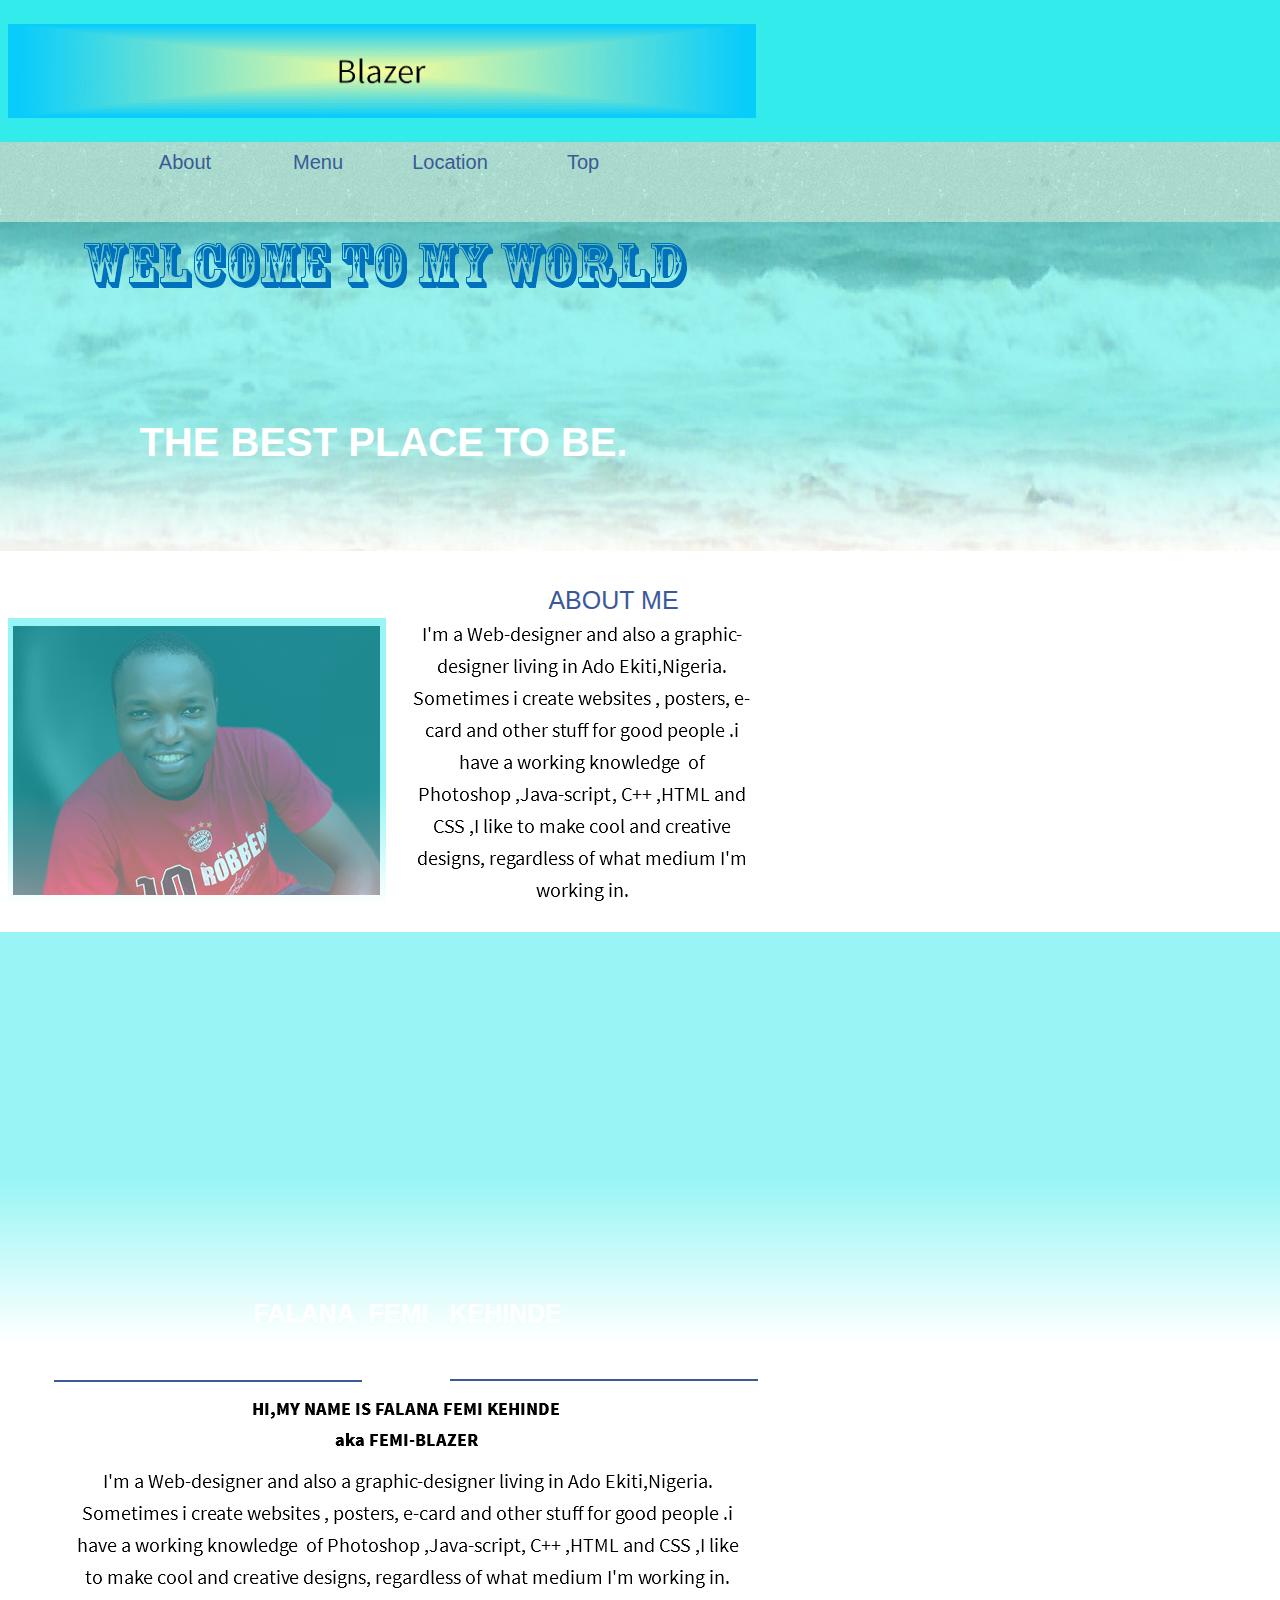
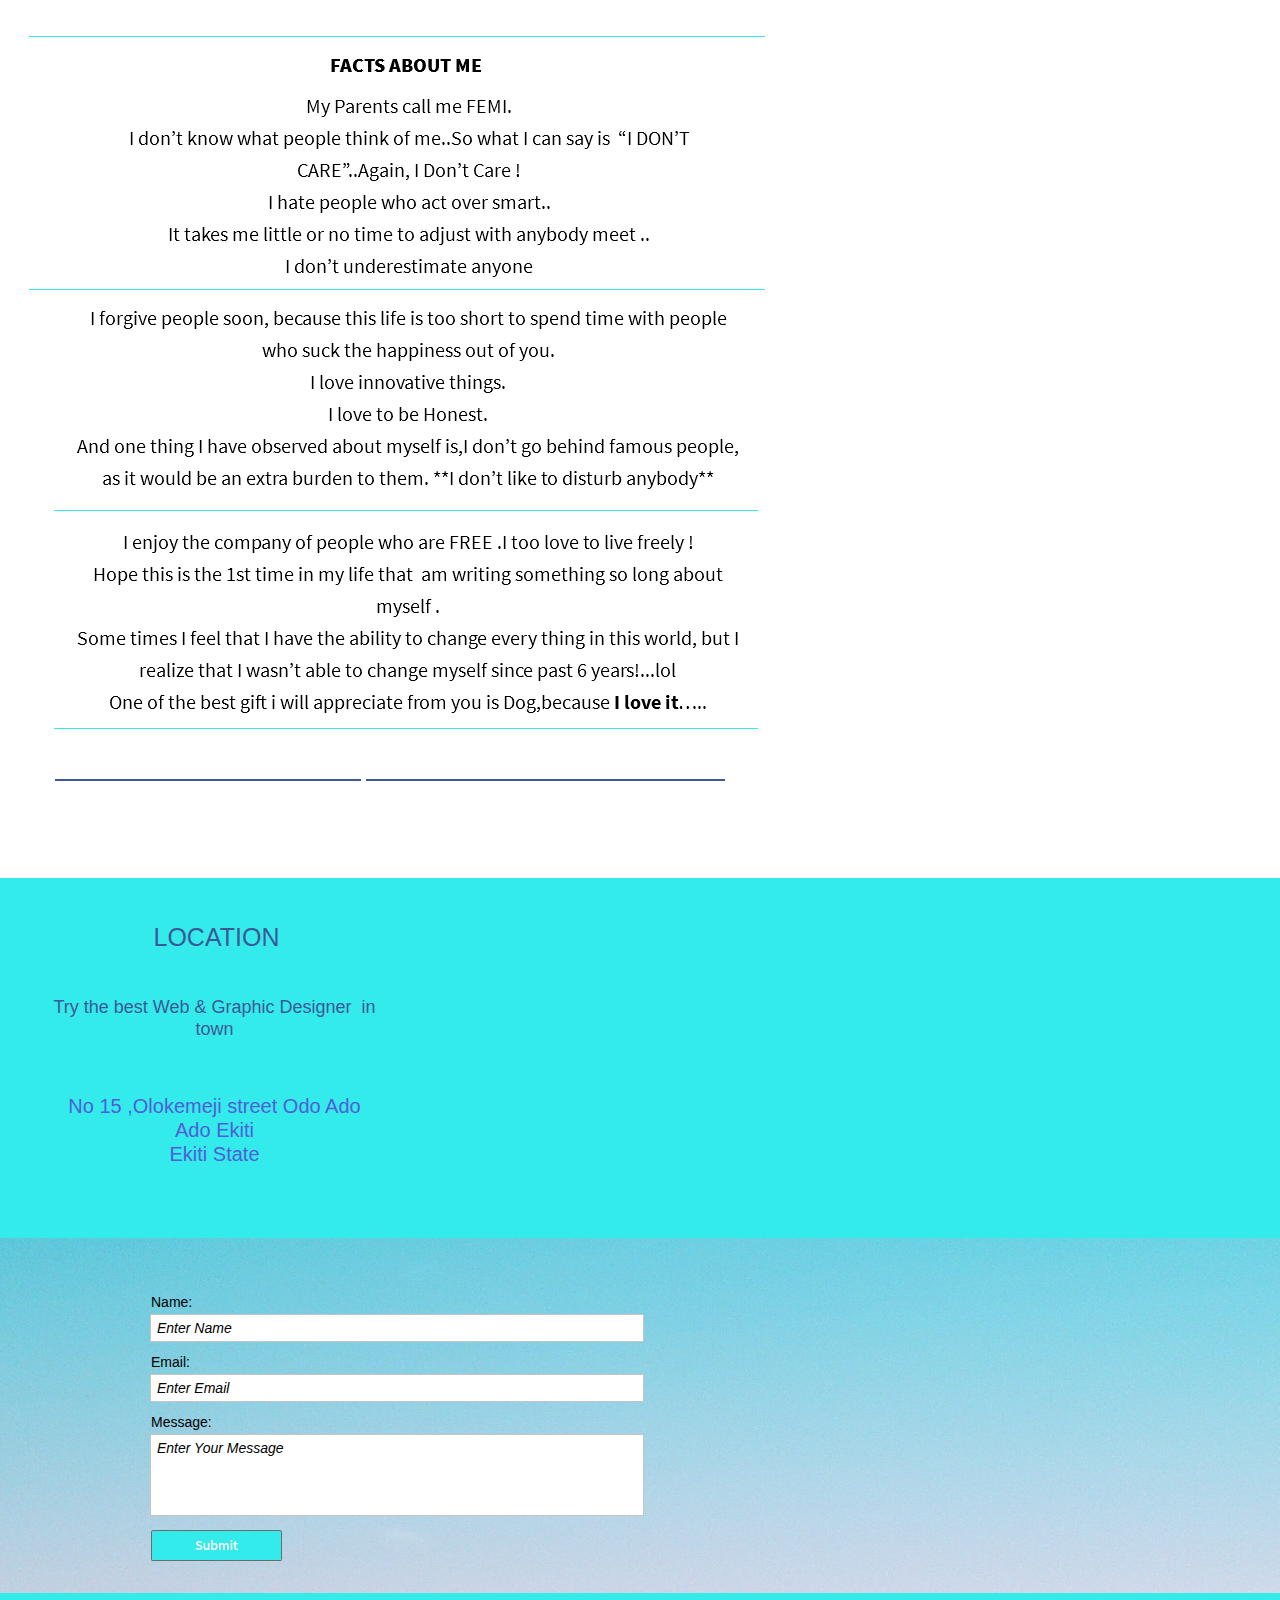
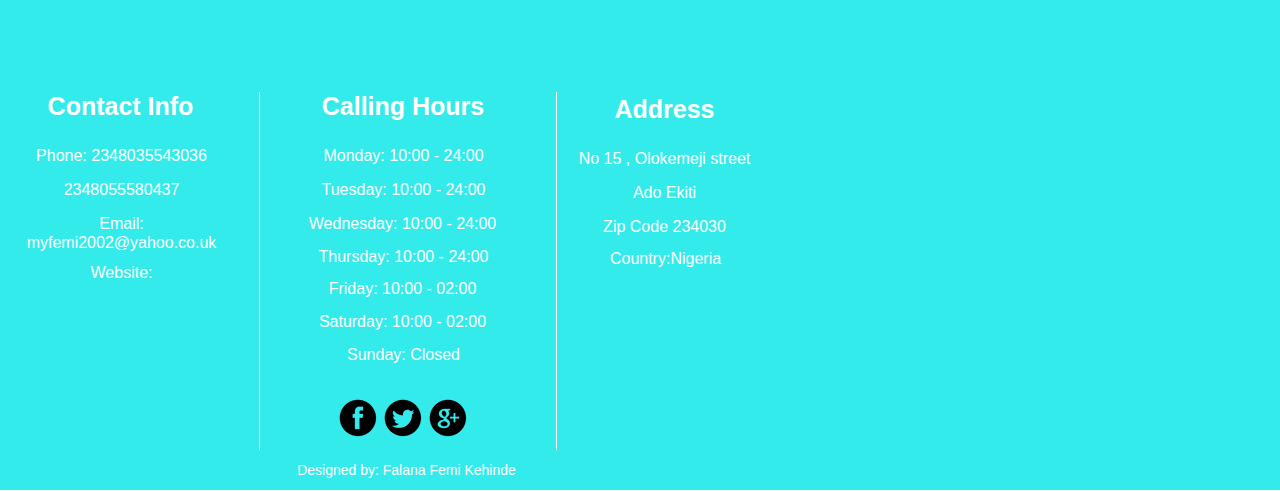
<file: tablet/index.html>
<!DOCTYPE html>
<html class="html" lang="en-US">
 <head>

  <script type="text/javascript">
   if(typeof Muse == "undefined") window.Muse = {}; window.Muse.assets = {"required":["jquery-1.8.3.min.js", "museutils.js", "webpro.js", "jquery.watch.js", "museredirect.js", "jquery.scrolleffects.js", "index.css"], "outOfDate":[]};
</script>
  
  <script src="../scripts/museredirect.js?40941066" type="text/javascript"></script>
  
  <script type="text/javascript">
   Muse.Redirect.redirect('tablet', '', '../phone/index.html');
</script>
  
  <meta http-equiv="Content-type" content="text/html;charset=UTF-8"/>
  <meta name="generator" content="2015.0.0.309"/>
  <title>HOME</title>
  <meta name="viewport" content="width=768"/>
  <link rel="canonical" href="http://www.fen.com/index.html"/>
  <!-- CSS -->
  <link rel="stylesheet" type="text/css" href="../css/site_global.css?4090775803"/>
  <link rel="stylesheet" type="text/css" href="css/master_a-master.css?218474826"/>
  <link rel="stylesheet" type="text/css" href="css/index.css?131444420" id="pagesheet"/>
  <!--[if lt IE 9]>
  <link rel="stylesheet" type="text/css" href="css/iefonts_index.css?370040944"/>
  <![endif]-->
  <!-- Other scripts -->
  <script type="text/javascript">
   document.documentElement.className += ' js';
var __adobewebfontsappname__ = "muse";
</script>
  <!-- JS includes -->
  <script type="text/javascript">
   document.write('\x3Cscript src="' + (document.location.protocol == 'https:' ? 'https:' : 'http:') + '//webfonts.creativecloud.com/source-sans-pro:n7,n4,n6,i4:all.js" type="text/javascript">\x3C/script>');
</script>
   </head>
 <body>

  <div class="clearfix" id="page"><!-- column -->
   <div class="position_content" id="page_position_content">
    <div class="clearfix colelem" id="ptop"><!-- group -->
     <a class="anchor_item grpelem" id="top"></a>
     <div class="browser_width grpelem" id="u1392-bw">
      <div class="clearfix" id="u1392"><!-- group -->
       <div class="clip_frame grpelem" id="u1400"><!-- image -->
        <img class="block" id="u1400_img" src="../images/new%20one.gif" alt="" width="748" height="94"/>
       </div>
      </div>
     </div>
    </div>
    <div class="clearfix colelem" id="pu1319"><!-- group -->
     <div class="browser_width grpelem" id="u1319-bw">
      <div id="u1319"><!-- simple frame --></div>
     </div>
     <div class="browser_width grpelem" id="u1320-bw">
      <div class="gradient clearfix" id="u1320"><!-- column -->
       <img class="colelem" id="u1399-5" alt="WELCOME TO MY WORLD " width="751" height="120" src="../images/u1399-5.png"/><!-- rasterized frame -->
       <div class="Heading-1 clearfix colelem" id="u1388-4"><!-- content -->
        <h1>THE BEST PLACE TO BE.</h1>
       </div>
      </div>
     </div>
     <a class="anchor_item grpelem" id="about"></a>
     <div class="browser_width grpelem" id="u1393-bw">
      <div class="clearfix" id="u1393"><!-- group -->
       <a class="nonblock nontext clearfix grpelem" id="u1395-4" href="master_a-master.html#about"><!-- content --><p>About</p></a>
       <a class="nonblock nontext clearfix grpelem" id="u1394-4" href="master_a-master.html#anchor-u1390"><!-- content --><p>Menu</p></a>
       <a class="nonblock nontext clearfix grpelem" id="u1396-4" href="master_a-master.html#location"><!-- content --><p>Location</p></a>
       <a class="nonblock nontext clearfix grpelem" id="u1397-4" href="master_a-master.html#top"><!-- content --><p>Top</p></a>
      </div>
     </div>
    </div>
    <div class="Heading-2 clearfix colelem" id="u1381-4"><!-- content -->
     <h2>ABOUT ME</h2>
    </div>
    <div class="clearfix colelem" id="ppu1382"><!-- group -->
     <img class="grpelem" id="u1382" alt="I'm a Web-designer and also a graphic-designer living in Ado Ekiti,Nigeria. Sometimes i create websites , posters, e-card and other stuff for good people .i have a working knowledge of Photoshop ,Java-script, C++ ,HTML and CSS ,I like to make cool and creative designs, regardless of what medium I'm working in." src="../images/blank.gif"/><!-- state-based BG images -->
     <div class="clip_frame clearfix grpelem" id="u1383"><!-- image -->
      <div id="u1383_clip">
       <img class="position_content" id="u1383_img" src="../images/femi%20lag%201%20copy2.jpg" alt="" width="367" height="275"/>
      </div>
     </div>
     <div class="gradient grpelem" id="u1402"><!-- simple frame --></div>
    </div>
    <div class="clearfix colelem" id="pu1385"><!-- group -->
     <div class="browser_width grpelem" id="u1385-bw">
      <div id="u1385"><!-- simple frame --></div>
     </div>
     <div class="browser_width grpelem" id="u1386-bw">
      <div class="gradient clearfix" id="u1386"><!-- group -->
       <div class="clearfix grpelem" id="u1387-4"><!-- content -->
        <p>FALANA&nbsp; FEMI&nbsp;&nbsp; KEHINDE</p>
       </div>
      </div>
     </div>
    </div>
    <div class="clearfix colelem" id="panchor-u1390"><!-- group -->
     <a class="anchor_item grpelem" id="anchor-u1390"></a>
     <div class="grpelem" id="u1321"><!-- simple frame --></div>
     <div class="grpelem" id="u1322"><!-- simple frame --></div>
    </div>
    <img class="colelem" id="u1323" alt="HI,MY NAME IS FALANA FEMI KEHINDE aka FEMI-BLAZER " src="../images/blank.gif"/><!-- state-based BG images -->
    <img class="colelem" id="u1324" alt="I'm a Web-designer and also a graphic-designer living in Ado Ekiti,Nigeria. Sometimes i create websites , posters, e-card and other stuff for good people .i have a working knowledge of Photoshop ,Java-script, C++ ,HTML and CSS ,I like to make cool and creative designs, regardless of what medium I'm working in." src="../images/blank.gif"/><!-- state-based BG images -->
    <div class="colelem" id="u1325"><!-- simple frame --></div>
    <img class="colelem" id="u1326" alt="FACTS ABOUT ME" src="../images/blank.gif"/><!-- state-based BG images -->
    <img class="colelem" id="u1327" alt="My Parents call me FEMI.
I don’t know what people think of me..So what I can say is “I DON’T CARE”..Again, I Don’t Care !
I hate people who act over smart..
It takes me little or no time to adjust with anybody meet ..
I don’t underestimate anyone" src="../images/blank.gif"/><!-- state-based BG images -->
    <div class="colelem" id="u1328"><!-- simple frame --></div>
    <img class="colelem" id="u1329" alt="I forgive people soon, because this life is too short to spend time with people who suck the happiness out of you.
I love innovative things.
I love to be Honest.
And one thing I have observed about myself is,I don’t go behind famous people, as it would be an extra burden to them. **I don’t like to disturb anybody**" src="../images/blank.gif"/><!-- state-based BG images -->
    <div class="colelem" id="u1330"><!-- simple frame --></div>
    <img class="colelem" id="u1331" alt="I enjoy the company of people who are FREE .I too love to live freely ! Hope this is the 1st time in my life that am writing something so long about myself .
Some times I feel that I have the ability to change every thing in this world, but I realize that I wasn’t able to change myself since past 6 years!...lol
One of the best gift i will appreciate from you is Dog,because I love it….." src="../images/blank.gif"/><!-- state-based BG images -->
    <div class="colelem" id="u1332"><!-- simple frame --></div>
    <div class="colelem" id="u1333"><!-- simple frame --></div>
    <div class="colelem" id="u1334"><!-- simple frame --></div>
    <div class="clearfix colelem" id="plocation"><!-- group -->
     <a class="anchor_item grpelem" id="location"></a>
     <div class="browser_width grpelem" id="u1318-bw">
      <div class="clearfix" id="u1318"><!-- group -->
       <div class="clearfix grpelem" id="pu1405-4"><!-- column -->
        <div class="clearfix colelem" id="u1405-4"><!-- content -->
         <p>LOCATION</p>
        </div>
        <div class="clearfix colelem" id="u1406-4"><!-- content -->
         <p>Try the best Web &amp; Graphic Designer&nbsp; in town</p>
        </div>
        <div class="clearfix colelem" id="u1408-8"><!-- content -->
         <p>No 15 ,Olokemeji street Odo Ado</p>
         <p>Ado Ekiti</p>
         <p>Ekiti State</p>
        </div>
       </div>
       <div class="grpelem" id="u1403"><!-- custom html -->
        
<iframe class="actAsDiv" width="340" height="300" frameborder="0" scrolling="no" marginheight="0" marginwidth="0" src="https://maps.google.com/maps?f=q&amp;source=s_q&amp;hl=en&amp;q=No%2015%2C%20Olokemeji%20Street%20%2CAdo%20Ekiti%20%2CNigeria&amp;aq=0&amp;ie=UTF8&amp;t=k&amp;z=12&amp;iwloc=A&amp;output=embed"></iframe>

</div>
      </div>
     </div>
    </div>
    <div class="clearfix colelem" id="pu1317"><!-- group -->
     <div class="browser_width grpelem" id="u1317-bw">
      <div id="u1317"><!-- simple frame --></div>
     </div>
     <div class="browser_width grpelem" id="u1335-bw">
      <div class="gradient" id="u1335"><!-- simple frame --></div>
     </div>
     <form class="form-grp clearfix grpelem" id="widgetu1336" method="post" enctype="multipart/form-data" action="../scripts/form-u1336.php"><!-- none box -->
      <div class="fld-grp clearfix grpelem" id="widgetu1341" data-required="true"><!-- none box -->
       <label class="fld-label actAsDiv clearfix grpelem" id="u1344-4" for="widgetu1341_input"><!-- content --><span class="actAsPara">Name:</span></label>
       <span class="fld-input NoWrap actAsDiv clearfix grpelem" id="u1343-4"><!-- content --><input class="wrapped-input" type="text" spellcheck="false" id="widgetu1341_input" name="custom_U1341" tabindex="1"/><label class="wrapped-input fld-prompt" id="widgetu1341_prompt" for="widgetu1341_input"><span class="actAsPara">Enter Name</span></label></span>
      </div>
      <div class="fld-grp clearfix grpelem" id="widgetu1345" data-required="true" data-type="email"><!-- none box -->
       <label class="fld-label actAsDiv clearfix grpelem" id="u1348-4" for="widgetu1345_input"><!-- content --><span class="actAsPara">Email:</span></label>
       <span class="fld-input NoWrap actAsDiv clearfix grpelem" id="u1347-4"><!-- content --><input class="wrapped-input" type="text" spellcheck="false" id="widgetu1345_input" name="Email" tabindex="2"/><label class="wrapped-input fld-prompt" id="widgetu1345_prompt" for="widgetu1345_input"><span class="actAsPara">Enter Email</span></label></span>
      </div>
      <div class="clearfix grpelem" id="u1352-4"><!-- content -->
       <p>Submitting Form...</p>
      </div>
      <div class="clearfix grpelem" id="u1349-4"><!-- content -->
       <p>The server encountered an error.</p>
      </div>
      <div class="clearfix grpelem" id="u1351-4"><!-- content -->
       <p>Form received.</p>
      </div>
      <input class="submit-btn NoWrap grpelem" id="u1350-17" type="submit" value="" tabindex="4"/><!-- state-based BG images -->
      <div class="fld-grp clearfix grpelem" id="widgetu1337" data-required="false"><!-- none box -->
       <label class="fld-label actAsDiv clearfix grpelem" id="u1338-4" for="widgetu1337_input"><!-- content --><span class="actAsPara">Message:</span></label>
       <span class="fld-textarea actAsDiv clearfix grpelem" id="u1339-4"><!-- content --><textarea class="wrapped-input" id="widgetu1337_input" name="custom_U1337" tabindex="3"></textarea><label class="wrapped-input fld-prompt" id="widgetu1337_prompt" for="widgetu1337_input"><span class="actAsPara">Enter Your Message</span></label></span>
      </div>
     </form>
    </div>
    <div class="clearfix colelem" id="pu1353"><!-- group -->
     <div class="browser_width grpelem" id="u1353-bw">
      <div class="clearfix" id="u1353"><!-- column -->
       <div class="clearfix colelem" id="pu1364-4"><!-- group -->
        <div class="clearfix grpelem" id="u1364-4"><!-- content -->
         <p>Contact Info</p>
        </div>
        <div class="clearfix grpelem" id="u1356-4"><!-- content -->
         <p>Calling Hours</p>
        </div>
        <div class="clearfix grpelem" id="u1369-4"><!-- content -->
         <p>Address</p>
        </div>
       </div>
       <div class="clearfix colelem" id="pu1365-4"><!-- group -->
        <div class="clearfix grpelem" id="u1365-4"><!-- content -->
         <p>Phone: 2348035543036</p>
        </div>
        <div class="clearfix grpelem" id="u1357-4"><!-- content -->
         <p>Monday: 10:00 - 24:00</p>
        </div>
        <div class="clearfix grpelem" id="u1370-4"><!-- content -->
         <p>No 15 , Olokemeji street</p>
        </div>
       </div>
       <div class="clearfix colelem" id="pu1366-4"><!-- group -->
        <div class="clearfix grpelem" id="u1366-4"><!-- content -->
         <p>2348055580437</p>
        </div>
        <div class="clearfix grpelem" id="u1358-4"><!-- content -->
         <p>Tuesday: 10:00 - 24:00</p>
        </div>
        <div class="clearfix grpelem" id="u1371-4"><!-- content -->
         <p>Ado Ekiti</p>
        </div>
       </div>
       <div class="clearfix colelem" id="pu1367-4"><!-- group -->
        <div class="clearfix grpelem" id="u1367-4"><!-- content -->
         <p>Email: myfemi2002@yahoo.co.uk</p>
        </div>
        <div class="clearfix grpelem" id="u1359-4"><!-- content -->
         <p>Wednesday: 10:00 - 24:00</p>
        </div>
        <div class="clearfix grpelem" id="u1372-4"><!-- content -->
         <p>Zip Code 234030</p>
        </div>
       </div>
       <div class="clearfix colelem" id="pu1360-4"><!-- group -->
        <div class="clearfix grpelem" id="u1360-4"><!-- content -->
         <p>Thursday: 10:00 - 24:00</p>
        </div>
        <div class="clearfix grpelem" id="u1373-4"><!-- content -->
         <p>Country:Nigeria</p>
        </div>
       </div>
       <div class="clearfix colelem" id="u1368-4"><!-- content -->
        <p>Website:</p>
       </div>
       <div class="clearfix colelem" id="u1361-4"><!-- content -->
        <p>Friday: 10:00 - 02:00</p>
       </div>
       <div class="clearfix colelem" id="u1362-4"><!-- content -->
        <p>Saturday: 10:00 - 02:00</p>
       </div>
       <div class="clearfix colelem" id="u1363-4"><!-- content -->
        <p>Sunday: Closed</p>
       </div>
       <div class="clearfix colelem" id="pu1374"><!-- group -->
        <a class="nonblock nontext clip_frame grpelem" id="u1374" href="https://www.facebook.com/myfemi2002" target="_blank"><!-- image --><img class="block" id="u1374_img" src="../images/facebook.png" alt="" width="42" height="42"/></a>
        <a class="nonblock nontext clip_frame grpelem" id="u1378" href="https://twitter.com/myfemi2002" target="_blank"><!-- image --><img class="block" id="u1378_img" src="../images/twitter.png" alt="" width="42" height="42"/></a>
        <a class="nonblock nontext clip_frame grpelem" id="u1376" href="https://plus.google.com/u/0/101146198829269310696" target="_blank"><!-- image --><img class="block" id="u1376_img" src="../images/google.png" alt="" width="42" height="42"/></a>
       </div>
       <a class="nonblock nontext clearfix colelem" id="u1380-4" href="http://www.musetemplatesfree.com" target="_blank"><!-- content --><p>Designed by: Falana Femi Kehinde</p></a>
      </div>
     </div>
     <div class="grpelem" id="u1354" data-mu-ie-matrix="progid:DXImageTransform.Microsoft.Matrix(M11=0,M12=1,M21=-1,M22=0,SizingMethod='auto expand')" data-mu-ie-matrix-dx="178" data-mu-ie-matrix-dy="-178"><!-- simple frame --></div>
     <div class="grpelem" id="u1355" data-mu-ie-matrix="progid:DXImageTransform.Microsoft.Matrix(M11=0,M12=1,M21=-1,M22=0,SizingMethod='auto expand')" data-mu-ie-matrix-dx="178" data-mu-ie-matrix-dy="-178"><!-- simple frame --></div>
    </div>
    <div class="verticalspacer"></div>
   </div>
  </div>
  <div class="preload_images">
   <img class="preload" src="../images/u1382-r.png" alt=""/>
   <img class="preload" src="../images/u1323-r.png" alt=""/>
   <img class="preload" src="../images/u1324-r.png" alt=""/>
   <img class="preload" src="../images/u1326-r.png" alt=""/>
   <img class="preload" src="../images/u1327-r.png" alt=""/>
   <img class="preload" src="../images/u1329-r.png" alt=""/>
   <img class="preload" src="../images/u1331-r.png" alt=""/>
   <img class="preload" src="../images/u1350-17-r.png" alt=""/>
   <img class="preload" src="../images/u1350-17-m.png" alt=""/>
   <img class="preload" src="../images/u1350-17-fs.png" alt=""/>
  </div>
  <!-- JS includes -->
  <script type="text/javascript">
   if (document.location.protocol != 'https:') document.write('\x3Cscript src="http://musecdn.businesscatalyst.com/scripts/4.0/jquery-1.8.3.min.js" type="text/javascript">\x3C/script>');
</script>
  <script type="text/javascript">
   window.jQuery || document.write('\x3Cscript src="../scripts/jquery-1.8.3.min.js" type="text/javascript">\x3C/script>');
</script>
  <script src="../scripts/museutils.js?183364071" type="text/javascript"></script>
  <script src="../scripts/jquery.watch.js?71412426" type="text/javascript"></script>
  <script src="../scripts/jquery.scrolleffects.js?3860644955" type="text/javascript"></script>
  <script src="../scripts/webpro.js?3803554875" type="text/javascript"></script>
  <!-- Other scripts -->
  <script type="text/javascript">
   $(document).ready(function() { try {
(function(){var a={},b=function(a){if(a.match(/^rgb/))return a=a.replace(/\s+/g,"").match(/([\d\,]+)/gi)[0].split(","),(parseInt(a[0])<<16)+(parseInt(a[1])<<8)+parseInt(a[2]);if(a.match(/^\#/))return parseInt(a.substr(1),16);return 0};(function(){$('link[type="text/css"]').each(function(){var b=($(this).attr("href")||"").match(/\/?css\/([\w\-]+\.css)\?(\d+)/);b&&b[1]&&b[2]&&(a[b[1]]=b[2])})})();(function(){$("body").append('<div class="version" style="display:none; width:1px; height:1px;"></div>');
for(var c=$(".version"),d=0;d<Muse.assets.required.length;){var f=Muse.assets.required[d],g=f.match(/([\w\-\.]+)\.(\w+)$/),k=g&&g[1]?g[1]:null,g=g&&g[2]?g[2]:null;switch(g.toLowerCase()){case "css":k=k.replace(/\W/gi,"_").replace(/^([^a-z])/gi,"_$1");c.addClass(k);var g=b(c.css("color")),h=b(c.css("background-color"));g!=0||h!=0?(Muse.assets.required.splice(d,1),"undefined"!=typeof a[f]&&(g!=a[f]>>>24||h!=(a[f]&16777215))&&Muse.assets.outOfDate.push(f)):d++;c.removeClass(k);break;case "js":k.match(/^jquery-[\d\.]+/gi)&&
typeof $!="undefined"?Muse.assets.required.splice(d,1):d++;break;default:throw Error("Unsupported file type: "+g);}}c.remove();if(Muse.assets.outOfDate.length||Muse.assets.required.length)c="Some files on the server may be missing or incorrect. Clear browser cache and try again. If the problem persists please contact website author.",(d=location&&location.search&&location.search.match&&location.search.match(/muse_debug/gi))&&Muse.assets.outOfDate.length&&(c+="\nOut of date: "+Muse.assets.outOfDate.join(",")),d&&Muse.assets.required.length&&(c+="\nMissing: "+Muse.assets.required.join(",")),alert(c)})()})();/* body */
Muse.Utils.transformMarkupToFixBrowserProblemsPreInit();/* body */
Muse.Utils.prepHyperlinks(true);/* body */
Muse.Utils.resizeHeight()/* resize height */
$('#u1319').registerBackgroundPositionScrollEffect([{"speed":[0,-0.2],"in":[-Infinity,69.95]},{"speed":[0,-0.2],"in":[69.95,Infinity]}]);/* scroll effect */
$('#u1385').registerBackgroundPositionScrollEffect([{"speed":[0,-0.2],"in":[-Infinity,817.05]},{"speed":[0,-0.2],"in":[817.05,Infinity]}]);/* scroll effect */
Muse.Utils.initWidget('#widgetu1336', function(elem) { new WebPro.Widget.Form(elem, {validationEvent:'submit',errorStateSensitivity:'high',fieldWrapperClass:'fld-grp',formSubmittedClass:'frm-sub-st',formErrorClass:'frm-subm-err-st',formDeliveredClass:'frm-subm-ok-st',notEmptyClass:'non-empty-st',focusClass:'focus-st',invalidClass:'fld-err-st',requiredClass:'fld-err-st',ajaxSubmit:true}); });/* #widgetu1336 */
Muse.Utils.fullPage('#page');/* 100% height page */
Muse.Utils.showWidgetsWhenReady();/* body */
Muse.Utils.transformMarkupToFixBrowserProblems();/* body */
} catch(e) { if (e && 'function' == typeof e.notify) e.notify(); else Muse.Assert.fail('Error calling selector function:' + e); }});
</script>
   </body>
</html>
</file>
<file: css/site_global.css>
html
{
	min-height: 100%;
	min-width: 100%;
	-ms-text-size-adjust: none;
}

body,div,dl,dt,dd,ul,ol,li,nav,h1,h2,h3,h4,h5,h6,pre,code,form,fieldset,legend,input,button,textarea,p,blockquote,th,td,a
{
	margin: 0;
	padding: 0;
	border-width: 0;
	-webkit-transform-origin: left top;
	-ms-transform-origin: left top;
	-o-transform-origin: left top;
	transform-origin: left top;
}

table
{
	border-collapse: collapse;
	border-spacing: 0;
}

fieldset,img
{
	border: 0;
	-webkit-transform-origin: left top;
	-ms-transform-origin: left top;
	-o-transform-origin: left top;
	transform-origin: left top;
}

address,caption,cite,code,dfn,em,strong,th,var,optgroup
{
	font-style: inherit;
	font-weight: inherit;
}

del,ins
{
	text-decoration: none;
}

li
{
	list-style: none;
}

caption,th
{
	text-align: left;
}

h1,h2,h3,h4,h5,h6
{
	font-size: 100%;
	font-weight: inherit;
}

input,button,textarea,select,optgroup,option
{
	font-family: inherit;
	font-size: inherit;
	font-style: inherit;
	font-weight: inherit;
}

body
{
	font-family: Arial, Helvetica Neue, Helvetica, sans-serif;
	text-align: left;
	font-size: 14px;
	line-height: 17px;
	word-wrap: break-word;
	text-rendering: optimizeLegibility;/* kerning, primarily */
	-moz-font-feature-settings: 'liga';
	-ms-font-feature-settings: 'liga';
	-webkit-font-feature-settings: 'liga';
	font-feature-settings: 'liga';
}

@media screen and (-webkit-min-device-pixel-ratio:0)
{
	body { text-rendering:auto; }
}

a:link
{
	color: #0000FF;
	text-decoration: underline;
}

a:visited
{
	color: #800080;
	text-decoration: underline;
}

a:hover
{
	color: #0000FF;
	text-decoration: underline;
}

a:active
{
	color: #EE0000;
	text-decoration: underline;
}

a.nontext /* used to override default properties of 'a' tag */
{
	color: black;
	text-decoration: none;
	font-style: normal;
	font-weight: normal;
}

.normal_text
{
	color: #000000;
	direction: ltr;
	font-family: Arial, Helvetica Neue, Helvetica, sans-serif;
	font-size: 14px;
	font-style: normal;
	font-weight: normal;
	letter-spacing: 0px;
	line-height: 17px;
	text-align: left;
	text-decoration: none;
	text-indent: 0px;
	text-transform: none;
	vertical-align: 0px;
	padding: 0px;
}

.Heading-1
{
	color: #FFFFFF;
	font-family: source-sans-pro, sans-serif;
	font-size: 40px;
	font-weight: 700;
	text-align: center;
	padding: 0px;
}

.Heading-2
{
	color: #3B5996;
	font-family: source-sans-pro, sans-serif;
	font-size: 25px;
	font-weight: 400;
	text-align: center;
	padding: 0px;
}

.Important
{
	color: #000000;
	font-family: source-sans-pro, sans-serif;
	font-size: 18px;
	font-weight: 400;
}

.list0 li:before
{
	position: absolute;
	right: 100%;
	letter-spacing: 0px;
	text-decoration: none;
	font-weight: normal;
	font-style: normal;
}

.rtl-list li:before
{
	right: auto;
	left: 100%;
}

.nls-None > li:before,.nls-None .list3 > li:before,.nls-None .list6 > li:before
{
	margin-right: 6px;
	content: '•';
}

.nls-None .list1 > li:before,.nls-None .list4 > li:before,.nls-None .list7 > li:before
{
	margin-right: 6px;
	content: '○';
}

.nls-None,.nls-None .list1,.nls-None .list2,.nls-None .list3,.nls-None .list4,.nls-None .list5,.nls-None .list6,.nls-None .list7,.nls-None .list8
{
	padding-left: 34px;
}

.nls-None.rtl-list,.nls-None .list1.rtl-list,.nls-None .list2.rtl-list,.nls-None .list3.rtl-list,.nls-None .list4.rtl-list,.nls-None .list5.rtl-list,.nls-None .list6.rtl-list,.nls-None .list7.rtl-list,.nls-None .list8.rtl-list
{
	padding-left: 0px;
	padding-right: 34px;
}

.nls-None .list2 > li:before,.nls-None .list5 > li:before,.nls-None .list8 > li:before
{
	margin-right: 6px;
	content: '-';
}

.nls-None.rtl-list > li:before,.nls-None .list1.rtl-list > li:before,.nls-None .list2.rtl-list > li:before,.nls-None .list3.rtl-list > li:before,.nls-None .list4.rtl-list > li:before,.nls-None .list5.rtl-list > li:before,.nls-None .list6.rtl-list > li:before,.nls-None .list7.rtl-list > li:before,.nls-None .list8.rtl-list > li:before
{
	margin-right: 0px;
	margin-left: 6px;
}

.TabbedPanelsTab
{
	white-space: nowrap;
}

.MenuBar  .MenuBarView,.MenuBar  .SubMenuView /* Resets for ul and li in menus */
{
	display: block;
	list-style: none;
}

.MenuBar .SubMenu
{
	display: none;
	position: absolute;
}

.NoWrap
{
	white-space: nowrap;
	word-wrap: normal;
}

.rootelem /* the root of the artwork tree */
{
	margin-left: auto;
	margin-right: auto;
}

.colelem /* a child element of a column */
{
	display: inline;
	float: left;
	clear: both;
}

.colelem100 /* a child element of a column that is 100% width */
{
	clear: both;
}

.grpelem /* a child element of a group */
{
	display: inline;
	float: left;
}

.clearfix:after /* force a container to fit around floated items */
{
	content: "\0020";
	visibility: hidden;
	display: block;
	height: 0;
	clear: both;
}

*:first-child+html .clearfix /* IE7 */
{
	zoom: 1;
}

.clip_frame /* used to clip the contents as in the case of an image frame */
{
	overflow: hidden;
}

.inclusion_context /* context for positioning a group of elements that share the same height */
{
	display: table;
	table-layout: fixed;
	width: 0.01px;
}

.inclelem /* element of an inclusion context */
{
	display: table-cell;
	vertical-align: top;
}

.f3s_mid /* 3-slice frame, middle slice */
{
	background-repeat: repeat;
}

.f3s_top,.f3s_bot /* 3-slice frame, top slice */
{
	background-repeat: no-repeat;
}

.f9s_top_left,.f9s_bot_left /* 9-slice frame, left corner slice */
{
	background-repeat: no-repeat;
	background-position: left;
}

.f9s_top_right,.f9s_bot_right /* 9-slice frame, right corner slice */
{
	background-repeat: no-repeat;
	background-position: right;
}

.f9s_top_mid,.f9s_bot_mid /* 9-slice frame, top/bottom horizontal slice */
{
	background-repeat: repeat-x;
	background-position: 0px 0px;
}

.f9s_mid_left /* 9-slice frame, left vertical slice */
{
	background-repeat: repeat-y;
	background-position: left;
}

.f9s_mid_right /* 9-slice frame, right vertical slice */
{
	background-repeat: repeat-y;
	background-position: right;
}

.f9s_center /* 9-slice frame, center slice */
{
	background-repeat: repeat;
	background-position: 0px 0px;
}

.popup_anchor /* anchors an abspos popup */
{
	position: relative;
	width: 0px;
	height: 0px;
}

.popup_element
{
	z-index: 100000;
}

.svg
{
	display: block;
	vertical-align: top;
}

span.wrap /* used to force wrap after floated array when nested inside a paragraph */
{
	content: '';
	clear: left;
	display: block;
}

span.actAsInlineDiv /* used to simulate a DIV with inline display when already nested inside a paragraph */
{
	display: inline-block;
}

.position_content,.excludeFromNormalFlow /* used when child content is larger than parent */
{
	float: left;
}

.preload_images /* used to preload images used in non-default states */
{
	position: absolute;
	overflow: hidden;
	left: -9999px;
	top: -9999px;
	height: 1px;
	width: 1px;
}

preload /* used to specifiy the dimension of preload item */
{
	height: 1px;
	width: 1px;
}

.animateStates
{
	-webkit-transition: 0.3s ease-in-out;
	-moz-transition: 0.3s ease-in-out;
	-o-transition: 0.3s ease-in-out;
	transition: 0.3s ease-in-out;
}

input:focus,textarea:focus /* remove default focussed input styling */
{
	outline: none;
}

textarea
{
	resize: none;
	overflow: auto;
}

.fld-prompt /* form placeholders cursor behavior */
{
	pointer-events: none;
}

.wrapped-input /* form inputs & placeholders let div styling show thru */
{
	position: absolute;
	top: 0;
	left: 0;
	background: transparent;
	border: none;
}

.submit-btn /* form submit buttons on top of sibling elements */
{
	z-index: 50000;
	cursor: pointer;
}

.anchor_item /* used to specify anchor properties */
{
	width: 22px;
	height: 18px;
}

.MenuBar .SubMenuVisible,.MenuBarVertical .SubMenuVisible,.MenuBar .SubMenu .SubMenuVisible,.popup_element.Active,span.actAsPara,.actAsDiv,a.nonblock.nontext,img.block
{
	display: block;
}

.ose_ei
{
	visibility: hidden;
	z-index: 0;
}

.widget_invisible,.js .invi,.js .mse_pre_init,.js .an_invi /* used to hide the widget before loaded */
{
	visibility: hidden;
}

.no_vert_scroll
{
	overflow-y: hidden;
}

.always_vert_scroll
{
	overflow-y: scroll;
}

.always_horz_scroll
{
	overflow-x: scroll;
}

.popup_element.Inactive,.js .disn,.hidden
{
	display: none;
}

.fullscreen
{
	overflow: hidden;
	left: 0px;
	top: 0px;
	position: fixed;
	height: 100%;
	width: 100%;
	-moz-box-sizing: border-box;
	-webkit-box-sizing: border-box;
	-ms-box-sizing: border-box;
	box-sizing: border-box;
}

.fullwidth
{
	position: absolute;
}

.borderbox
{
	-moz-box-sizing: border-box;
	-webkit-box-sizing: border-box;
	-ms-box-sizing: border-box;
	box-sizing: border-box;
}

.scroll_wrapper
{
	position: absolute;
	overflow: auto;
	left: 0px;
	right: 0px;
	top: 0px;
	bottom: 0px;
	padding-top: 0px;
	padding-bottom: 0px;
	margin-top: 0px;
	margin-bottom: 0px;
}

.browser_width > *
{
	position: absolute;
	left: 0px;
	right: 0px;
}

.list0 li,.MenuBar .MenuItemContainer,.SlideShowContentPanel .fullscreen img
{
	position: relative;
}

.accordion_wrapper
{
	display: inline;
	float: left;
	width: 0px;
}

.fld-checkbox input[type=checkbox],.fld-radiobutton input[type=radio] /* Hide native checkbox */
{
	position: absolute;
	overflow: hidden;
	clip: rect(0px, 0px, 0px, 0px);
	height: 1px;
	width: 1px;
	margin: -1px;
	padding: 0;
	border: 0;
}

.fld-checkbox input[type=checkbox] + label,.fld-radiobutton input[type=radio] + label
{
	display: inline-block;
	background-repeat: no-repeat;
	cursor: pointer;
	float: left;
	width: 100%;
	height: 100%;
}

.pointer_cursor,.fld-recaptcha-mode,.fld-recaptcha-refresh,.fld-recaptcha-help
{
	cursor: pointer;
}

p,h1,h2,h3,h4,h5,h6,ol,ul,span.actAsPara /* disable Android font boosting */
{
	max-height: 1000000px;
}

.superscript
{
	vertical-align: super;
	font-size: 66%;
	line-height: 0;
}

.subscript
{
	vertical-align: sub;
	font-size: 66%;
	line-height: 0;
}

.wp-slideshow-clip,.SlideShowWidget /* disable pointer events on slide shows */
{
	-ms-touch-action: none;
	touch-action: none;
}
</file>
<file: css/master_a-master.css>
#u951
{
	border-color: #3B5996;
	background-color: #34EBEB;
	position: fixed;
}

#u952
{
	border-color: #000000;
	position: fixed;
	background: #FFFFFF url("../images/pattern.jpg") repeat left top;
}

#u957-4
{
	background-color: transparent;
	line-height: 24px;
	text-align: center;
	font-size: 20px;
	color: #3B5996;
	font-family: source-sans-pro, sans-serif;
	font-weight: 400;
	position: fixed;
}

#u957-4:hover
{
	border-width: 2px;
	border-style: solid;
	border-color: #3B5996;
}

#u956-4
{
	background-color: transparent;
	line-height: 24px;
	text-align: center;
	font-size: 20px;
	color: #3B5996;
	font-family: source-sans-pro, sans-serif;
	font-weight: 400;
	position: fixed;
}

#u957-4.MuseLinkActive,#u956-4:hover
{
	border-width: 2px;
	border-style: solid;
	border-color: #3B5996;
}

#u958-4
{
	background-color: transparent;
	line-height: 24px;
	text-align: center;
	font-size: 20px;
	color: #3B5996;
	font-family: source-sans-pro, sans-serif;
	font-weight: 400;
	position: fixed;
}

#u956-4.MuseLinkActive,#u958-4:hover
{
	border-width: 2px;
	border-style: solid;
	border-color: #3B5996;
}

#u959-4
{
	background-color: transparent;
	line-height: 24px;
	text-align: center;
	font-size: 20px;
	color: #3B5996;
	font-family: source-sans-pro, sans-serif;
	font-weight: 400;
	position: fixed;
}

#u958-4.MuseLinkActive,#u959-4:hover
{
	border-width: 2px;
	border-style: solid;
	border-color: #3B5996;
}

#u959-4.MuseLinkActive
{
	border-width: 2px;
	border-style: solid;
	border-color: #3B5996;
}

#u957-4.MuseLinkActive p,#u956-4.MuseLinkActive p,#u958-4.MuseLinkActive p,#u959-4.MuseLinkActive p
{
	text-align: center;
}

#u843
{
	border-color: #000000;
	background: #FFFFFF url("../images/beach%201.jpg") no-repeat center center;
}

#u844
{
	background: transparent url("../images/u1320-grad.png") repeat-x left top;
	background: -webkit-gradient(linear, center top, center bottom, color-stop(60%, rgba(52,235,235,0.5)),to(rgba(255,255,255,0.46)));
	background: -webkit-linear-gradient(top,rgba(52,235,235,0.5) 60%,rgba(255,255,255,0.46) );
	background: linear-gradient(to bottom,rgba(52,235,235,0.5) 60%,rgba(255,255,255,0.46) );
	border-color: #000000;
}

#u1032-5
{
	display: block;
	vertical-align: top;
	position: relative;
}

#u947-4
{
	background-color: transparent;
	line-height: 48px;
	color: #FFFFFF;
	position: relative;
}

#u935-4
{
	background-color: transparent;
	line-height: 30px;
	position: relative;
}

#u936
{
	vertical-align: top;
	position: relative;
	background: url("../images/u936.png") no-repeat 0px 0px;
}

#u936:hover
{
	background: url("../images/u936-r.png") no-repeat 0px 0px;
}

#u937_clip
{
	overflow: hidden;
}

#u1117
{
	background: transparent url("../images/u1402-grad.png") repeat-x left top;
	background: -webkit-gradient(linear, center top, center bottom, color-stop(60%, rgba(52,235,235,0.5)),to(rgba(255,255,255,0.46)));
	background: -webkit-linear-gradient(top,rgba(52,235,235,0.5) 60%,rgba(255,255,255,0.46) );
	background: linear-gradient(to bottom,rgba(52,235,235,0.5) 60%,rgba(255,255,255,0.46) );
	border-color: #000000;
	position: relative;
}

#u939
{
	border-color: #000000;
	background: #FFFFFF url("../images/femi.jpg") no-repeat center top;
}

#u940
{
	background: transparent url("../images/u1386-grad.png") repeat-x left top;
	background: -webkit-gradient(linear, center top, center bottom, color-stop(60%, rgba(52,235,235,0.5)),to(rgba(255,255,255,0.46)));
	background: -webkit-linear-gradient(top,rgba(52,235,235,0.5) 60%,rgba(255,255,255,0.46) );
	background: linear-gradient(to bottom,rgba(52,235,235,0.5) 60%,rgba(255,255,255,0.46) );
	border-color: #000000;
}

#u852
{
	vertical-align: top;
	position: relative;
	background: url("../images/u852.png") no-repeat 0px 0px;
}

#u852:hover
{
	background: url("../images/u852-r.png") no-repeat 0px 0px;
}

#u853
{
	vertical-align: top;
	position: relative;
	background: url("../images/u853.png") no-repeat 0px 0px;
}

#u853:hover
{
	background: url("../images/u853-r.png") no-repeat 0px 0px;
}

#u858
{
	vertical-align: top;
	position: relative;
	background: url("../images/u858.png") no-repeat 0px 0px;
}

#u858:hover
{
	background: url("../images/u858-r.png") no-repeat 0px 0px;
}

#u859
{
	vertical-align: top;
	position: relative;
	background: url("../images/u859.png") no-repeat 0px 0px;
}

#u859:hover
{
	background: url("../images/u859-r.png") no-repeat 0px 0px;
}

#u865
{
	vertical-align: top;
	position: relative;
	background: url("../images/u865.png") no-repeat 0px 0px;
}

#u865:hover
{
	background: url("../images/u865-r.png") no-repeat 0px 0px;
}

#u871
{
	vertical-align: top;
	position: relative;
	background: url("../images/u871.png") no-repeat 0px 0px;
}

#u871:hover
{
	background: url("../images/u871-r.png") no-repeat 0px 0px;
}

#u857,#u863,#u869,#u875
{
	border-color: #000000;
	background-color: #34EBEB;
	position: relative;
}

#u841
{
	border-color: #000000;
	background: #FFFFFF url("../images/beach%202.jpg") no-repeat center center;
}

#u847,#u848,#u881,#u882
{
	border-color: #000000;
	background-color: #3B5996;
	position: relative;
}

#u1291-4
{
	background-color: transparent;
	line-height: 30px;
	text-align: center;
	font-size: 25px;
	color: #3B5996;
	font-family: source-sans-pro, sans-serif;
	font-weight: 400;
	position: relative;
}

#u1292-4
{
	background-color: transparent;
	line-height: 22px;
	text-align: center;
	font-size: 18px;
	color: #3B5996;
	font-family: source-sans-pro, sans-serif;
	font-weight: 400;
	position: relative;
}

#u1294-8
{
	background-color: transparent;
	line-height: 24px;
	text-align: center;
	font-size: 20px;
	color: #4E5FD7;
	font-family: source-sans-pro, sans-serif;
	font-weight: 400;
	position: relative;
}

#u885
{
	background: -webkit-gradient(linear, center top, center bottom, from(rgba(52,235,235,0.5)),color-stop(100%, rgba(255,255,255,0.46)));
	background: -webkit-linear-gradient(top,rgba(52,235,235,0.5) ,rgba(255,255,255,0.46) 100%);
	background: linear-gradient(to bottom,rgba(52,235,235,0.5) ,rgba(255,255,255,0.46) 100%);
	filter: progid:DXImageTransform.Microsoft.gradient(startColorstr=#7F34EBEB, endColorstr=#75FFFFFF, GradientType=0);
	-ms-filter: "progid:DXImageTransform.Microsoft.gradient(startColorstr='#7F34EBEB', endColorstr='#75FFFFFF', GradientType=0)";
	border-color: #000000;
}

#u1189,#widgetu893
{
	border-style: none;
	border-color: transparent;
	background-color: transparent;
	position: relative;
}

#u895-4
{
	border-style: none;
	border-color: transparent;
	background-color: transparent;
	line-height: 14px;
	text-align: left;
	color: #000000;
	font-family: source-sans-pro, sans-serif;
	font-weight: 400;
	position: relative;
}

#u896-4
{
	border-width: 1px;
	border-style: solid;
	border-color: #C4C4C4;
	background-color: #FFFFFF;
	line-height: 14px;
	color: #000000;
	font-family: source-sans-pro, sans-serif;
	font-weight: 400;
	font-style: italic;
	position: relative;
}

#widgetu893.non-empty-st #u896-4
{
	background-color: #FFFFFF;
}

#widgetu893:hover #u896-4
{
	border-color: #6B6B6B;
}

#widgetu893.focus-st #u896-4
{
	border-color: #6B6B6B;
}

#widgetu893.non-empty-st #u896-4 *
{
	color: #4F4F4F;
	font-style: normal;
}

#widgetu893:hover #u896-4 *
{
	color: #4F4F4F;
	font-style: normal;
}

#widgetu893.focus-st #u896-4 *
{
	color: #4F4F4F;
	font-style: normal;
}

#widgetu889
{
	border-style: none;
	border-color: transparent;
	background-color: transparent;
	position: relative;
}

#u890-4
{
	border-style: none;
	border-color: transparent;
	background-color: transparent;
	line-height: 14px;
	text-align: left;
	color: #000000;
	font-family: source-sans-pro, sans-serif;
	font-weight: 400;
	position: relative;
}

#u891-4
{
	border-width: 1px;
	border-style: solid;
	border-color: #C4C4C4;
	background-color: #FFFFFF;
	line-height: 14px;
	color: #000000;
	font-family: source-sans-pro, sans-serif;
	font-weight: 400;
	font-style: italic;
	position: relative;
}

#widgetu889.non-empty-st #u891-4
{
	background-color: #FFFFFF;
}

#widgetu889:hover #u891-4
{
	border-color: #6B6B6B;
}

#widgetu889.focus-st #u891-4
{
	border-color: #6B6B6B;
}

#widgetu889.non-empty-st #u891-4 *
{
	color: #4F4F4F;
	font-style: normal;
}

#widgetu889:hover #u891-4 *
{
	color: #4F4F4F;
	font-style: normal;
}

#widgetu889.focus-st #u891-4 *
{
	color: #4F4F4F;
	font-style: normal;
}

#u888-4
{
	background-color: transparent;
	opacity: 0;
	-ms-filter: "progid:DXImageTransform.Microsoft.Alpha(Opacity=0)";
	filter: alpha(opacity=0);
	line-height: 14px;
	font-size: 12px;
	font-family: source-sans-pro, sans-serif;
	font-weight: 400;
	position: relative;
}

#widgetu886.frm-sub-st #u888-4 p
{
	color: #000000;
	line-height: 1;
	font-size: 14px;
	font-family: Georgia, Palatino, Palatino Linotype, Times, Times New Roman, serif;
	font-style: italic;
}

#u901-4
{
	background-color: transparent;
	opacity: 0;
	-ms-filter: "progid:DXImageTransform.Microsoft.Alpha(Opacity=0)";
	filter: alpha(opacity=0);
	line-height: 14px;
	font-size: 12px;
	color: #FF0000;
	font-family: source-sans-pro, sans-serif;
	font-weight: 400;
	position: relative;
}

#widgetu886.frm-subm-err-st #u901-4 p
{
	color: #D7244C;
	line-height: 1;
	font-size: 14px;
	font-family: Georgia, Palatino, Palatino Linotype, Times, Times New Roman, serif;
	font-style: italic;
}

#u902-4
{
	background-color: transparent;
	opacity: 0;
	-ms-filter: "progid:DXImageTransform.Microsoft.Alpha(Opacity=0)";
	filter: alpha(opacity=0);
	line-height: 12px;
	font-size: 12px;
	color: #00FF00;
	font-family: source-sans-pro, sans-serif;
	font-weight: 400;
	position: relative;
}

#widgetu886.frm-sub-st #u888-4,#widgetu886.frm-subm-err-st #u901-4,#widgetu886.frm-subm-ok-st #u902-4
{
	opacity: 1;
	-ms-filter: "progid:DXImageTransform.Microsoft.Alpha(Opacity=100)";
	filter: alpha(opacity=100);
}

#widgetu886.frm-subm-ok-st #u902-4 p
{
	color: #000000;
	font-size: 14px;
	font-family: Georgia, Palatino, Palatino Linotype, Times, Times New Roman, serif;
	font-style: italic;
}

#u887-17
{
	position: relative;
	background: url("../images/u887-17.png") no-repeat 0px 0px;
}

#u887-17:hover
{
	background: url("../images/u887-17-r.png") no-repeat 0px 0px;
}

#u887-17:active
{
	background: url("../images/u887-17-m.png") no-repeat 0px 0px;
}

#widgetu886.frm-sub-st #u887-17
{
	background: url("../images/u887-17-fs.png") no-repeat 0px 0px;
}

#widgetu897
{
	border-style: none;
	border-color: transparent;
	background-color: transparent;
	position: relative;
}

#widgetu893.fld-err-st,#widgetu889.fld-err-st,#widgetu897.fld-err-st
{
	background-color: transparent;
	border-radius: 0px;
}

#u898-4
{
	border-style: none;
	border-color: transparent;
	background-color: transparent;
	line-height: 14px;
	text-align: left;
	color: #000000;
	font-family: source-sans-pro, sans-serif;
	font-weight: 400;
	position: relative;
}

#widgetu893.fld-err-st #u895-4,#widgetu897.fld-err-st #u898-4
{
	border-style: none;
	border-color: transparent;
}

#widgetu893.fld-err-st #u895-4 p,#widgetu893.fld-err-st #u895-4 span,#widgetu889.fld-err-st #u890-4 p,#widgetu889.fld-err-st #u890-4 span,#widgetu897.fld-err-st #u898-4 p,#widgetu897.fld-err-st #u898-4 span
{
	color: #D7244C;
}

#u899-4
{
	border-width: 1px;
	border-style: solid;
	border-color: #C4C4C4;
	background-color: #FFFFFF;
	line-height: 14px;
	color: #000000;
	font-family: source-sans-pro, sans-serif;
	font-weight: 400;
	font-style: italic;
	position: relative;
}

#widgetu897.non-empty-st #u899-4
{
	background-color: #FFFFFF;
}

#widgetu897:hover #u899-4
{
	border-color: #6B6B6B;
}

#widgetu897.focus-st #u899-4
{
	border-color: #6B6B6B;
}

#widgetu893.fld-err-st #u896-4,#widgetu889.fld-err-st #u891-4,#widgetu897.fld-err-st #u899-4
{
	border-color: #D7244C;
}

#widgetu897.non-empty-st #u899-4 *
{
	color: #4F4F4F;
	font-style: normal;
}

#widgetu897:hover #u899-4 *
{
	color: #4F4F4F;
	font-style: normal;
}

#widgetu897.focus-st #u899-4 *
{
	color: #4F4F4F;
	font-style: normal;
}

#widgetu893.fld-err-st #u896-4 *,#widgetu889.fld-err-st #u891-4 *,#widgetu897.fld-err-st #u899-4 *
{
	color: #D7244C;
	font-style: italic;
}

#widgetu893_input,#widgetu893_prompt,#widgetu889_input,#widgetu889_prompt,#widgetu897_input,#widgetu897_prompt
{
	color: #000000;
	font-family: source-sans-pro, sans-serif;
	font-style: italic;
	font-weight: 400;
}

#widgetu893.focus-st #widgetu893_prompt,#widgetu893.non-empty-st #widgetu893_prompt,#widgetu889.focus-st #widgetu889_prompt,#widgetu889.non-empty-st #widgetu889_prompt,#widgetu897.focus-st #widgetu897_prompt,#widgetu897.non-empty-st #widgetu897_prompt
{
	visibility: hidden;
}

#u842,#u903
{
	border-color: #000000;
	background-color: #34EBEB;
}

#top,#u844_align_to_page,#about,#u940_align_to_page,#anchor-u949,#location,#u842_align_to_page,#widgetu886,#u903_align_to_page
{
	position: relative;
}

#u942-4,#u914-4,#u906-4,#u919-4
{
	background-color: transparent;
	line-height: 30px;
	text-align: center;
	font-size: 25px;
	color: #FFFFFF;
	font-family: source-sans-pro, sans-serif;
	font-weight: 600;
	position: relative;
}

#u915-4,#u907-4,#u920-4,#u916-4,#u908-4,#u921-4,#u917-4,#u909-4,#u922-4,#u910-4,#u923-4,#u918-4,#u911-4,#u912-4,#u913-4
{
	background-color: transparent;
	line-height: 19px;
	text-align: center;
	font-size: 16px;
	color: #FFFFFF;
	font-family: source-sans-pro, sans-serif;
	font-weight: 400;
	position: relative;
}

#u1094,#u937,#u924,#u928,#u926
{
	background-color: transparent;
	position: relative;
}

#u930-4
{
	background-color: transparent;
	text-align: center;
	font-size: 14px;
	color: #FFFFFF;
	font-family: source-sans-pro, sans-serif;
	font-weight: 400;
	position: relative;
}

#u930-4:hover p
{
	color: #000000;
	visibility: inherit;
}

#u904,#u905
{
	border-color: #000000;
	background-color: #FFFFFF;
	-webkit-transform: matrix(0,-1,1,0,179,180);
	-ms-transform: matrix(0,-1,1,0,179,180);
	transform: matrix(0,-1,1,0,179,180);
	position: relative;
}
</file>
<file: css/index.css>
.version.index /* version checker */
{
	color: #00001A;
	background-color: #8E47F3;
}

.html
{
	background-color: #7F7F7F;
}

#page
{
	z-index: 1;
	width: 1000px;
	min-height: 3934px;
	background-image: none;
	border-width: 1px;
	border-style: solid;
	border-color: #000000;
	background-color: #FFFFFF;
	margin-left: auto;
	margin-right: auto;
}

#page_position_content
{
	margin-top: -1px;
	width: 0.01px;
}

#u951
{
	z-index: 197;
	height: 142px;
	top: 0px;
}

#u951-bw
{
	z-index: 197;
}

#top
{
	left: -100px;
}

#u1094
{
	z-index: 221;
	width: 800px;
	margin-left: 100px;
	margin-top: 9px;
}

#u952
{
	z-index: 198;
	height: 80px;
	top: 142px;
}

#u952-bw
{
	z-index: 198;
}

#u957-4
{
	z-index: 203;
	width: 114px;
	min-height: 26px;
	top: 150px;
	left: 50%;
	margin-left: -256px;
}

#u957-4:hover
{
	padding-top: 0px;
	padding-bottom: 0px;
	min-height: 24px;
	width: 112px;
	margin: -1px -1px -1px -257px;
}

#u957-4.MuseLinkActive
{
	padding-top: 0px;
	padding-bottom: 0px;
	min-height: 24px;
	width: 112px;
	margin: -1px -1px -1px -257px;
}

#u956-4
{
	z-index: 199;
	width: 114px;
	min-height: 26px;
	top: 150px;
	left: 50%;
	margin-left: -123px;
}

#u956-4:hover
{
	padding-top: 0px;
	padding-bottom: 0px;
	min-height: 24px;
	width: 112px;
	margin: -1px -1px -1px -124px;
}

#u956-4.MuseLinkActive
{
	padding-top: 0px;
	padding-bottom: 0px;
	min-height: 24px;
	width: 112px;
	margin: -1px -1px -1px -124px;
}

#u958-4
{
	z-index: 207;
	width: 114px;
	min-height: 26px;
	top: 150px;
	left: 50%;
	margin-left: 9px;
}

#u958-4:hover
{
	padding-top: 0px;
	padding-bottom: 0px;
	min-height: 24px;
	width: 112px;
	margin: -1px -1px -1px 8px;
}

#u958-4.MuseLinkActive
{
	padding-top: 0px;
	padding-bottom: 0px;
	min-height: 24px;
	width: 112px;
	margin: -1px -1px -1px 8px;
}

#u959-4
{
	z-index: 211;
	width: 114px;
	min-height: 26px;
	top: 150px;
	left: 50%;
	margin-left: 142px;
}

#u959-4:hover
{
	padding-top: 0px;
	padding-bottom: 0px;
	min-height: 24px;
	width: 112px;
	margin: -1px -1px -1px 141px;
}

#u959-4.MuseLinkActive
{
	padding-top: 0px;
	padding-bottom: 0px;
	min-height: 24px;
	width: 112px;
	margin: -1px -1px -1px 141px;
}

#pu843
{
	width: 0.01px;
	margin-left: -100px;
	margin-top: 59px;
}

#u843,#u843-bw
{
	z-index: 4;
	height: 366px;
}

#u844
{
	z-index: 5;
	min-height: 336px;
}

#u844_position_content
{
	padding-top: 54px;
	padding-bottom: 36px;
}

#u1032-5
{
	z-index: 216;
	left: 234px;
}

#u947-4
{
	z-index: 190;
	width: 751px;
	min-height: 97px;
	left: 234px;
	margin-top: 12px;
}

#u844-bw
{
	z-index: 5;
	min-height: 336px;
	margin-top: 30px;
}

#ppu935-4
{
	width: 0.01px;
	margin-left: 59px;
	margin-top: 108px;
}

#pu935-4
{
	width: 0.01px;
	padding-bottom: 0px;
	margin-right: -10000px;
	margin-top: 23px;
	margin-left: 424px;
}

#u935-4
{
	z-index: 175;
	width: 213px;
	min-height: 33px;
	margin-left: 135px;
}

#u936
{
	z-index: 180;
	height: 195px;
	width: 469px;
	margin-top: 26px;
}

#u937
{
	z-index: 182;
	width: 367px;
	margin-right: -10000px;
	margin-top: 8px;
	left: 5px;
}

#u937_clip
{
	width: 367px;
	height: 269px;
}

#u937_img
{
	margin-bottom: -6px;
}

#u1117
{
	z-index: 223;
	width: 378px;
	height: 287px;
	margin-right: -10000px;
}

#pu939
{
	width: 0.01px;
	margin-left: -100px;
	margin-top: 198px;
}

#u939,#u939-bw
{
	z-index: 184;
	height: 410px;
}

#u940
{
	z-index: 185;
	min-height: 399px;
	padding-bottom: 11px;
}

#anchor-u949
{
	width: 22px;
	margin-right: -10000px;
	margin-top: 230px;
	left: -4px;
}

#u942-4
{
	z-index: 186;
	width: 665px;
	min-height: 30px;
	margin-right: -10000px;
	margin-top: 369px;
	left: 267px;
}

#u940-bw
{
	z-index: 185;
	min-height: 399px;
}

#pu847
{
	width: 0.01px;
	margin-left: 148px;
	margin-top: 138px;
}

#u847
{
	z-index: 6;
	width: 308px;
	height: 2px;
	margin-right: -10000px;
	margin-top: 1px;
}

#u848
{
	z-index: 7;
	width: 308px;
	height: 2px;
	margin-right: -10000px;
	left: 396px;
}

#u852
{
	z-index: 9;
	height: 62px;
	width: 410px;
	margin-left: 295px;
	margin-top: 11px;
}

#u853
{
	z-index: 12;
	height: 134px;
	width: 664px;
	margin-left: 171px;
	margin-top: 10px;
}

#u857
{
	z-index: 14;
	width: 736px;
	height: 1px;
	margin-left: 123px;
	margin-top: 38px;
}

#u858
{
	z-index: 16;
	height: 32px;
	width: 306px;
	margin-left: 347px;
	margin-top: 11px;
}

#u859
{
	z-index: 19;
	height: 192px;
	width: 664px;
	margin-left: 171px;
	margin-top: 10px;
}

#u863
{
	z-index: 21;
	width: 736px;
	height: 1px;
	margin-left: 123px;
	margin-top: 7px;
}

#u865
{
	z-index: 23;
	height: 195px;
	width: 664px;
	margin-left: 170px;
	margin-top: 12px;
}

#u869
{
	z-index: 25;
	width: 704px;
	height: 1px;
	margin-left: 148px;
	margin-top: 12px;
}

#plocation
{
	width: 0.01px;
	margin-left: -100px;
	margin-top: 15px;
}

#location
{
	width: 22px;
	margin-right: -10000px;
	margin-top: 100px;
}

#u871
{
	z-index: 27;
	height: 192px;
	width: 664px;
	margin-right: -10000px;
	left: 270px;
}

#u875
{
	z-index: 29;
	width: 704px;
	height: 1px;
	margin-left: 148px;
	margin-top: 10px;
}

#pu841
{
	width: 0.01px;
	margin-left: -100px;
	margin-top: 65px;
}

#u841
{
	z-index: 2;
	height: 360px;
}

#u841-bw
{
	z-index: 2;
	margin-top: 382px;
	height: 360px;
}

#u842
{
	z-index: 3;
	min-height: 369px;
	padding-bottom: 25px;
}

#u844_align_to_page,#u940_align_to_page,#u842_align_to_page
{
	margin-left: auto;
	margin-right: auto;
	width: 1002px;
	left: -99px;
}

#u881
{
	z-index: 30;
	width: 128px;
	height: 2px;
	margin-right: -10000px;
	margin-top: 69px;
	left: 216px;
}

#u882
{
	z-index: 31;
	width: 128px;
	height: 2px;
	margin-right: -10000px;
	margin-top: 69px;
	left: 450px;
}

#ppu1291-4
{
	width: 0.01px;
	margin-right: -10000px;
	margin-top: 69px;
	margin-left: 192px;
}

#pu1291-4
{
	width: 0.01px;
	margin-right: -10000px;
	margin-top: 21px;
}

#u1291-4
{
	z-index: 225;
	width: 361px;
	min-height: 50px;
	margin-left: 4px;
}

#u1292-4
{
	z-index: 229;
	width: 365px;
	min-height: 80px;
	margin-top: 24px;
}

#u1294-8
{
	z-index: 233;
	width: 365px;
	min-height: 80px;
	margin-top: 18px;
}

#u1189
{
	z-index: 224;
	width: 447px;
	min-height: 300px;
	margin-right: -10000px;
	left: 436px;
}

#u842-bw
{
	z-index: 3;
	min-height: 369px;
}

#u885
{
	z-index: 32;
	height: 360px;
}

#u885-bw
{
	z-index: 32;
	margin-top: 382px;
	height: 360px;
}

#widgetu886
{
	z-index: 33;
	width: 0.01px;
	height: 266px;
	margin-right: -10000px;
	margin-top: 438px;
	left: 303px;
}

#widgetu893
{
	z-index: 34;
	width: 494px;
	height: 47px;
	margin-right: -10000px;
	left: -1px;
}

#widgetu893.fld-err-st
{
	width: 494px;
	height: 47px;
	min-height: 0px;
	margin: 0px -10000px 0px 0px;
}

#u895-4
{
	z-index: 35;
	width: 200px;
	min-height: 20px;
	margin-right: -10000px;
	left: 1px;
}

#u896-4
{
	z-index: 39;
	width: 480px;
	min-height: 14px;
	padding: 6px;
	margin-right: -10000px;
	margin-top: 19px;
}

#widgetu893:hover #u896-4
{
	padding-top: 6px;
	padding-bottom: 6px;
	min-height: 14px;
	width: 480px;
	margin: 19px -10000px 0px 0px;
}

#widgetu893.focus-st #u896-4
{
	padding-top: 6px;
	padding-bottom: 6px;
	min-height: 14px;
	width: 480px;
	margin: 19px -10000px 0px 0px;
}

#widgetu889
{
	z-index: 43;
	width: 494px;
	height: 47px;
	margin-right: -10000px;
	margin-top: 60px;
	left: -1px;
}

#widgetu889.fld-err-st
{
	width: 494px;
	height: 47px;
	min-height: 0px;
	margin: 60px -10000px 0px 0px;
}

#u890-4
{
	z-index: 44;
	width: 200px;
	min-height: 20px;
	margin-right: -10000px;
	left: 1px;
}

#u891-4
{
	z-index: 48;
	width: 480px;
	min-height: 14px;
	padding: 6px;
	margin-right: -10000px;
	margin-top: 19px;
}

#widgetu893.fld-err-st #u896-4,#widgetu889:hover #u891-4
{
	padding-top: 6px;
	padding-bottom: 6px;
	min-height: 14px;
	width: 480px;
	margin: 19px -10000px 0px 0px;
}

#widgetu889.focus-st #u891-4
{
	padding-top: 6px;
	padding-bottom: 6px;
	min-height: 14px;
	width: 480px;
	margin: 19px -10000px 0px 0px;
}

#widgetu889.fld-err-st #u891-4
{
	padding-top: 6px;
	padding-bottom: 6px;
	min-height: 14px;
	width: 480px;
	margin: 19px -10000px 0px 0px;
}

#widgetu893_input,#widgetu893_prompt,#widgetu889_input,#widgetu889_prompt
{
	width: 480px;
	min-height: 14px;
	padding: 6px;
}

#u888-4
{
	z-index: 52;
	width: 200px;
	min-height: 21px;
	padding-top: 4px;
	margin-right: -10000px;
	margin-top: 240px;
	left: 140px;
}

#u901-4
{
	z-index: 56;
	width: 200px;
	min-height: 21px;
	padding-top: 4px;
	margin-right: -10000px;
	margin-top: 240px;
	left: 140px;
}

#u902-4
{
	z-index: 60;
	width: 200px;
	min-height: 21px;
	padding-top: 4px;
	margin-right: -10000px;
	margin-top: 240px;
	left: 140px;
}

#widgetu886.frm-sub-st #u888-4,#widgetu886.frm-subm-err-st #u901-4,#widgetu886.frm-subm-ok-st #u902-4
{
	min-height: 25px;
}

#u887-17
{
	z-index: 64;
	min-height: 31px;
	width: 131px;
	margin-bottom: -1px;
	margin-right: -10000px;
	margin-top: 235px;
}

#widgetu897
{
	z-index: 81;
	width: 494px;
	height: 101px;
	margin-right: -10000px;
	margin-top: 120px;
	left: -1px;
}

#widgetu897.fld-err-st
{
	width: 494px;
	height: 101px;
	min-height: 0px;
	margin: 120px -10000px 0px 0px;
}

#u898-4
{
	z-index: 82;
	width: 200px;
	min-height: 20px;
	margin-right: -10000px;
	left: 1px;
}

#widgetu893.fld-err-st #u895-4,#widgetu889.fld-err-st #u890-4,#widgetu897.fld-err-st #u898-4
{
	padding-top: 0px;
	padding-bottom: 0px;
	min-height: 20px;
	width: 200px;
	margin: 0px -10000px 0px 0px;
}

#u899-4
{
	z-index: 86;
	width: 480px;
	min-height: 68px;
	padding: 6px;
	margin-right: -10000px;
	margin-top: 19px;
}

#widgetu897:hover #u899-4
{
	padding-top: 6px;
	padding-bottom: 6px;
	min-height: 68px;
	width: 480px;
	margin: 19px -10000px 0px 0px;
}

#widgetu897.focus-st #u899-4
{
	padding-top: 6px;
	padding-bottom: 6px;
	min-height: 68px;
	width: 480px;
	margin: 19px -10000px 0px 0px;
}

#widgetu897.fld-err-st #u899-4
{
	padding-top: 6px;
	padding-bottom: 6px;
	min-height: 68px;
	width: 480px;
	margin: 19px -10000px 0px 0px;
}

#widgetu897_input,#widgetu897_prompt
{
	width: 480px;
	min-height: 68px;
	padding: 6px;
}

#widgetu893:hover #widgetu893_input,#widgetu893.focus-st #widgetu893_input,#widgetu893.fld-err-st #widgetu893_input,#widgetu893:hover #widgetu893_prompt,#widgetu893.focus-st #widgetu893_prompt,#widgetu893.fld-err-st #widgetu893_prompt,#widgetu889:hover #widgetu889_input,#widgetu889.focus-st #widgetu889_input,#widgetu889.fld-err-st #widgetu889_input,#widgetu889:hover #widgetu889_prompt,#widgetu889.focus-st #widgetu889_prompt,#widgetu889.fld-err-st #widgetu889_prompt,#widgetu897:hover #widgetu897_input,#widgetu897.focus-st #widgetu897_input,#widgetu897.fld-err-st #widgetu897_input,#widgetu897:hover #widgetu897_prompt,#widgetu897.focus-st #widgetu897_prompt,#widgetu897.fld-err-st #widgetu897_prompt
{
	padding-top: 6px;
	padding-bottom: 6px;
}

#pu903
{
	width: 0.01px;
	margin-left: -100px;
}

#u903_align_to_page
{
	margin-left: auto;
	margin-right: auto;
	width: 1002px;
	left: -99px;
	padding-top: 93px;
	padding-bottom: 17px;
}

#pu914-4
{
	width: 0.01px;
	left: 183px;
	position: relative;
}

#u914-4
{
	z-index: 125;
	width: 214px;
	margin-right: -10000px;
}

#u906-4
{
	z-index: 93;
	width: 214px;
	margin-right: -10000px;
	left: 305px;
}

#u919-4
{
	z-index: 145;
	width: 214px;
	margin-right: -10000px;
	left: 620px;
}

#pu915-4
{
	width: 0.01px;
	left: 192px;
	margin-top: 24px;
	position: relative;
}

#u915-4
{
	z-index: 129;
	width: 195px;
	min-height: 22px;
	margin-right: -10000px;
}

#u907-4
{
	z-index: 97;
	width: 195px;
	min-height: 22px;
	margin-right: -10000px;
	left: 305px;
}

#u920-4
{
	z-index: 149;
	width: 195px;
	min-height: 22px;
	margin-right: -10000px;
	left: 620px;
}

#pu916-4
{
	width: 0.01px;
	left: 192px;
	margin-top: 11px;
	position: relative;
}

#u916-4
{
	z-index: 133;
	width: 195px;
	min-height: 22px;
	margin-right: -10000px;
}

#u908-4
{
	z-index: 101;
	width: 195px;
	min-height: 22px;
	margin-right: -10000px;
	left: 305px;
}

#u921-4
{
	z-index: 153;
	width: 195px;
	min-height: 22px;
	margin-right: -10000px;
	left: 620px;
}

#pu917-4
{
	width: 0.01px;
	left: 193px;
	margin-top: 11px;
	position: relative;
}

#u917-4
{
	z-index: 137;
	width: 195px;
	min-height: 22px;
	margin-right: -10000px;
}

#u909-4
{
	z-index: 105;
	width: 195px;
	min-height: 22px;
	margin-right: -10000px;
	left: 304px;
}

#u922-4
{
	z-index: 157;
	width: 195px;
	min-height: 22px;
	margin-right: -10000px;
	left: 620px;
}

#pu910-4
{
	width: 0.01px;
	left: 497px;
	top: -5px;
	margin-bottom: -5px;
	position: relative;
}

#u910-4
{
	z-index: 109;
	width: 195px;
	min-height: 22px;
	margin-right: -10000px;
}

#u923-4
{
	z-index: 161;
	width: 195px;
	min-height: 22px;
	margin-right: -10000px;
	left: 315px;
}

#u918-4
{
	z-index: 141;
	width: 195px;
	min-height: 22px;
	left: 192px;
	top: -6px;
	margin-bottom: -6px;
}

#u911-4
{
	z-index: 113;
	width: 195px;
	min-height: 22px;
	left: 497px;
	top: -5px;
	margin-bottom: -5px;
}

#u912-4
{
	z-index: 117;
	width: 195px;
	min-height: 22px;
	left: 497px;
	margin-top: 10px;
}

#u913-4
{
	z-index: 121;
	width: 195px;
	min-height: 22px;
	left: 498px;
	margin-top: 11px;
}

#pu924
{
	width: 0.01px;
	left: 529px;
	margin-top: 29px;
	position: relative;
}

#u924
{
	z-index: 165;
	width: 42px;
	margin-right: -10000px;
}

#u928
{
	z-index: 169;
	width: 42px;
	margin-right: -10000px;
	left: 45px;
}

#u926
{
	z-index: 167;
	width: 42px;
	margin-right: -10000px;
	left: 90px;
}

#u930-4
{
	z-index: 171;
	width: 287px;
	min-height: 18px;
	left: 451px;
	margin-top: 14px;
}

#u930-4:hover
{
	padding-top: 0px;
	padding-bottom: 0px;
	min-height: 18px;
	width: 287px;
	margin: 14px 0px 0px;
}

#u903,#u903-bw
{
	z-index: 90;
	min-height: 486px;
}

#u904
{
	z-index: 91;
	width: 358px;
	height: 1px;
	margin-right: -10000px;
	margin-top: 271px;
	left: 264px;
}

#u905
{
	z-index: 92;
	width: 358px;
	height: 1px;
	margin-right: -10000px;
	margin-top: 271px;
	left: 569px;
}

body
{
	position: relative;
	min-width: 1002px;
	padding-top: 5px;
}

#page .verticalspacer
{
	clear: both;
}
</file>
<file: css/iefonts_index.css>
.Heading-1
{
	font-family: source-sans-pro-n7, sans-serif;
}

.Heading-2,.Important
{
	font-family: source-sans-pro-n4, sans-serif;
}

#u957-4
{
	font-family: source-sans-pro-n4, sans-serif;
}

#u956-4
{
	font-family: source-sans-pro-n4, sans-serif;
}

#u958-4
{
	font-family: source-sans-pro-n4, sans-serif;
}

#u959-4
{
	font-family: source-sans-pro-n4, sans-serif;
}

#u1291-4,#u1292-4,#u1294-8,#u895-4
{
	font-family: source-sans-pro-n4, sans-serif;
}

#u896-4
{
	font-family: source-sans-pro-n4, sans-serif;
}

#u890-4
{
	font-family: source-sans-pro-n4, sans-serif;
}

#u891-4
{
	font-family: source-sans-pro-n4, sans-serif;
}

#u888-4
{
	font-family: source-sans-pro-n4, sans-serif;
}

#u901-4
{
	font-family: source-sans-pro-n4, sans-serif;
}

#u902-4
{
	font-family: source-sans-pro-n4, sans-serif;
}

#u898-4
{
	font-family: source-sans-pro-n4, sans-serif;
}

#u899-4
{
	font-family: source-sans-pro-n4, sans-serif;
}

#widgetu893_input,#widgetu893_prompt,#widgetu889_input,#widgetu889_prompt,#widgetu897_input,#widgetu897_prompt
{
	font-family: source-sans-pro, sans-serif;
}

#u942-4,#u914-4,#u906-4,#u919-4
{
	font-family: source-sans-pro-n6, sans-serif;
}

#u915-4,#u907-4,#u920-4,#u916-4,#u908-4,#u921-4,#u917-4,#u909-4,#u922-4,#u910-4,#u923-4,#u918-4,#u911-4,#u912-4,#u913-4,#u930-4
{
	font-family: source-sans-pro-n4, sans-serif;
}
</file>
<file: phone/css/master_a-master.css>
#u1201
{
	border-color: #3B5996;
	background-color: #34EBEB;
	position: relative;
}

#u1202
{
	background-color: transparent;
	position: relative;
}

#u1202 img.shadow
{
	-pie-box-shadow: 1px 1px 8px #7F7F7F;
	box-shadow: 1px 1px 8px rgba(0,0,0,0.5);
}

#u1205
{
	border-color: #000000;
	position: relative;
	background: #FFFFFF url("../../images/beach%201_2.jpg") no-repeat center center;
}

#u1206
{
	background: transparent url("../../images/u1206-grad.png") repeat-x left top;
	background: -webkit-gradient(linear, center top, center bottom, color-stop(60%, rgba(52,235,235,0.5)),to(rgba(255,255,255,0.46)));
	background: -webkit-linear-gradient(top,rgba(52,235,235,0.5) 60%,rgba(255,255,255,0.46) );
	background: linear-gradient(to bottom,rgba(52,235,235,0.5) 60%,rgba(255,255,255,0.46) );
	border-color: #000000;
	position: relative;
}

#u1207-4
{
	background-color: transparent;
	line-height: 26px;
	font-size: 22px;
	position: relative;
}

#u1210-4
{
	background-color: transparent;
	line-height: 30px;
	position: relative;
}

#u1211
{
	vertical-align: top;
	position: relative;
	background: url("../../images/u1211.png") no-repeat 0px 0px;
}

#u1211:hover
{
	background: url("../../images/u1211-r.png") no-repeat 0px 0px;
}

#u1212
{
	border-color: #000000;
	position: relative;
	background: #FFFFFF url("../../images/femi%20lag%201%20copy.jpg") no-repeat center center;
}

#u1213
{
	background: transparent url("../../images/u1213-grad.png") repeat-x left top;
	background: -webkit-gradient(linear, center top, center bottom, color-stop(60%, rgba(52,235,235,0.5)),to(rgba(255,255,255,0.46)));
	background: -webkit-linear-gradient(top,rgba(52,235,235,0.5) 60%,rgba(255,255,255,0.46) );
	background: linear-gradient(to bottom,rgba(52,235,235,0.5) 60%,rgba(255,255,255,0.46) );
	border-color: #000000;
	position: relative;
}

#u1204-4,#u1216-6
{
	display: block;
	vertical-align: top;
	position: relative;
}

#u1217
{
	vertical-align: top;
	position: relative;
	background: url("../../images/u1217.png") no-repeat 0px 0px;
}

#u1217:hover
{
	background: url("../../images/u1217-r.png") no-repeat 0px 0px;
}

#u1220-4
{
	background-color: transparent;
	line-height: 30px;
	text-align: center;
	font-size: 25px;
	color: #3B5996;
	font-family: source-sans-pro, sans-serif;
	font-weight: 400;
	position: relative;
}

#u1223-4
{
	background-color: transparent;
	line-height: 22px;
	text-align: center;
	font-size: 18px;
	color: #3B5996;
	font-family: source-sans-pro, sans-serif;
	font-weight: 400;
	position: relative;
}

#u1208,#u1209,#u1214,#u1215,#u1221,#u1222
{
	border-color: #000000;
	background-color: #3B5996;
	position: relative;
}

#u1224-4
{
	background-color: transparent;
	line-height: 18px;
	text-align: center;
	font-size: 15px;
	color: #FFFFFF;
	font-family: source-sans-pro, sans-serif;
	font-weight: 400;
	position: relative;
}

#u1224-4:hover
{
	border-style: none;
	border-color: #FFFFFF;
}

#u1227
{
	border-color: #000000;
	position: relative;
	background: #FFFFFF url("../../images/beach%2022.jpg") no-repeat center center;
}

#u1228
{
	background: transparent url("../../images/u1228-grad.png") repeat-x left top;
	background: -webkit-gradient(linear, center top, center bottom, color-stop(60%, rgba(52,235,235,0.5)),to(rgba(255,255,255,0.46)));
	background: -webkit-linear-gradient(top,rgba(52,235,235,0.5) 60%,rgba(255,255,255,0.46) );
	background: linear-gradient(to bottom,rgba(52,235,235,0.5) 60%,rgba(255,255,255,0.46) );
	border-color: #000000;
	position: relative;
}

#widgetu1229
{
	position: relative;
}

#u1225,#widgetu1232
{
	border-style: none;
	border-color: transparent;
	background-color: transparent;
	position: relative;
}

#u1233-4
{
	border-style: none;
	border-color: transparent;
	background-color: transparent;
	line-height: 14px;
	text-align: left;
	color: #000000;
	font-family: source-sans-pro, sans-serif;
	font-weight: 400;
	position: relative;
}

#u1234-4
{
	border-width: 1px;
	border-style: solid;
	border-color: #C4C4C4;
	background-color: #FFFFFF;
	line-height: 14px;
	color: #000000;
	font-family: source-sans-pro, sans-serif;
	font-weight: 400;
	font-style: italic;
	position: relative;
}

#widgetu1232.non-empty-st #u1234-4
{
	background-color: #FFFFFF;
}

#widgetu1232:hover #u1234-4
{
	border-color: #6B6B6B;
}

#widgetu1232.focus-st #u1234-4
{
	border-color: #6B6B6B;
}

#widgetu1232.non-empty-st #u1234-4 *
{
	color: #4F4F4F;
	font-style: normal;
}

#widgetu1232:hover #u1234-4 *
{
	color: #4F4F4F;
	font-style: normal;
}

#widgetu1232.focus-st #u1234-4 *
{
	color: #4F4F4F;
	font-style: normal;
}

#widgetu1236
{
	border-style: none;
	border-color: transparent;
	background-color: transparent;
	position: relative;
}

#u1237-4
{
	border-style: none;
	border-color: transparent;
	background-color: transparent;
	line-height: 14px;
	text-align: left;
	color: #000000;
	font-family: source-sans-pro, sans-serif;
	font-weight: 400;
	position: relative;
}

#u1238-4
{
	border-width: 1px;
	border-style: solid;
	border-color: #C4C4C4;
	background-color: #FFFFFF;
	line-height: 14px;
	color: #000000;
	font-family: source-sans-pro, sans-serif;
	font-weight: 400;
	font-style: italic;
	position: relative;
}

#widgetu1236.non-empty-st #u1238-4
{
	background-color: #FFFFFF;
}

#widgetu1236:hover #u1238-4
{
	border-color: #6B6B6B;
}

#widgetu1236.focus-st #u1238-4
{
	border-color: #6B6B6B;
}

#widgetu1236.non-empty-st #u1238-4 *
{
	color: #4F4F4F;
	font-style: normal;
}

#widgetu1236:hover #u1238-4 *
{
	color: #4F4F4F;
	font-style: normal;
}

#widgetu1236.focus-st #u1238-4 *
{
	color: #4F4F4F;
	font-style: normal;
}

#u1241-4
{
	background-color: transparent;
	opacity: 0;
	-ms-filter: "progid:DXImageTransform.Microsoft.Alpha(Opacity=0)";
	filter: alpha(opacity=0);
	line-height: 14px;
	font-size: 12px;
	font-family: source-sans-pro, sans-serif;
	font-weight: 400;
	position: relative;
}

#widgetu1229.frm-sub-st #u1241-4 p
{
	color: #000000;
	line-height: 1;
	font-size: 14px;
	font-family: Georgia, Palatino, Palatino Linotype, Times, Times New Roman, serif;
	font-style: italic;
}

#u1240-4
{
	background-color: transparent;
	opacity: 0;
	-ms-filter: "progid:DXImageTransform.Microsoft.Alpha(Opacity=0)";
	filter: alpha(opacity=0);
	line-height: 14px;
	font-size: 12px;
	color: #FF0000;
	font-family: source-sans-pro, sans-serif;
	font-weight: 400;
	position: relative;
}

#widgetu1229.frm-subm-err-st #u1240-4 p
{
	color: #D7244C;
	line-height: 1;
	font-size: 14px;
	font-family: Georgia, Palatino, Palatino Linotype, Times, Times New Roman, serif;
	font-style: italic;
}

#u1230-4
{
	background-color: transparent;
	opacity: 0;
	-ms-filter: "progid:DXImageTransform.Microsoft.Alpha(Opacity=0)";
	filter: alpha(opacity=0);
	line-height: 12px;
	font-size: 12px;
	color: #00FF00;
	font-family: source-sans-pro, sans-serif;
	font-weight: 400;
	position: relative;
}

#widgetu1229.frm-sub-st #u1241-4,#widgetu1229.frm-subm-err-st #u1240-4,#widgetu1229.frm-subm-ok-st #u1230-4
{
	opacity: 1;
	-ms-filter: "progid:DXImageTransform.Microsoft.Alpha(Opacity=100)";
	filter: alpha(opacity=100);
}

#widgetu1229.frm-subm-ok-st #u1230-4 p
{
	color: #000000;
	font-size: 14px;
	font-family: Georgia, Palatino, Palatino Linotype, Times, Times New Roman, serif;
	font-style: italic;
}

#u1231-17
{
	position: relative;
	background: url("../../images/u1231-17.png") no-repeat 0px 0px;
}

#u1231-17:hover
{
	background: url("../../images/u1231-17-r.png") no-repeat 0px 0px;
}

#u1231-17:active
{
	background: url("../../images/u1231-17-m.png") no-repeat 0px 0px;
}

#widgetu1229.frm-sub-st #u1231-17
{
	background: url("../../images/u1231-17-fs.png") no-repeat 0px 0px;
}

#widgetu1242
{
	border-style: none;
	border-color: transparent;
	background-color: transparent;
	position: relative;
}

#widgetu1232.fld-err-st,#widgetu1236.fld-err-st,#widgetu1242.fld-err-st
{
	background-color: transparent;
	border-radius: 0px;
}

#u1244-4
{
	border-style: none;
	border-color: transparent;
	background-color: transparent;
	line-height: 14px;
	text-align: left;
	color: #000000;
	font-family: source-sans-pro, sans-serif;
	font-weight: 400;
	position: relative;
}

#widgetu1232.fld-err-st #u1233-4,#widgetu1242.fld-err-st #u1244-4
{
	border-style: none;
	border-color: transparent;
}

#widgetu1232.fld-err-st #u1233-4 p,#widgetu1232.fld-err-st #u1233-4 span,#widgetu1236.fld-err-st #u1237-4 p,#widgetu1236.fld-err-st #u1237-4 span,#widgetu1242.fld-err-st #u1244-4 p,#widgetu1242.fld-err-st #u1244-4 span
{
	color: #D7244C;
}

#u1243-4
{
	border-width: 1px;
	border-style: solid;
	border-color: #C4C4C4;
	background-color: #FFFFFF;
	line-height: 14px;
	color: #000000;
	font-family: source-sans-pro, sans-serif;
	font-weight: 400;
	font-style: italic;
	position: relative;
}

#widgetu1242.non-empty-st #u1243-4
{
	background-color: #FFFFFF;
}

#widgetu1242:hover #u1243-4
{
	border-color: #6B6B6B;
}

#widgetu1242.focus-st #u1243-4
{
	border-color: #6B6B6B;
}

#widgetu1232.fld-err-st #u1234-4,#widgetu1236.fld-err-st #u1238-4,#widgetu1242.fld-err-st #u1243-4
{
	border-color: #D7244C;
}

#widgetu1242.non-empty-st #u1243-4 *
{
	color: #4F4F4F;
	font-style: normal;
}

#widgetu1242:hover #u1243-4 *
{
	color: #4F4F4F;
	font-style: normal;
}

#widgetu1242.focus-st #u1243-4 *
{
	color: #4F4F4F;
	font-style: normal;
}

#widgetu1232.fld-err-st #u1234-4 *,#widgetu1236.fld-err-st #u1238-4 *,#widgetu1242.fld-err-st #u1243-4 *
{
	color: #D7244C;
	font-style: italic;
}

#widgetu1232_input,#widgetu1232_prompt,#widgetu1236_input,#widgetu1236_prompt,#widgetu1242_input,#widgetu1242_prompt
{
	color: #000000;
	font-family: source-sans-pro, sans-serif;
	font-style: italic;
	font-weight: 400;
}

#widgetu1232.focus-st #widgetu1232_prompt,#widgetu1232.non-empty-st #widgetu1232_prompt,#widgetu1236.focus-st #widgetu1236_prompt,#widgetu1236.non-empty-st #widgetu1236_prompt,#widgetu1242.focus-st #widgetu1242_prompt,#widgetu1242.non-empty-st #widgetu1242_prompt
{
	visibility: hidden;
}

#u1218,#u1219,#u1246
{
	border-color: #000000;
	background-color: #34EBEB;
	position: relative;
}

#u1247-4
{
	background-color: transparent;
	line-height: 30px;
	text-align: center;
	font-size: 25px;
	color: #FFFFFF;
	font-family: source-sans-pro, sans-serif;
	font-weight: 600;
	position: relative;
}

#u1248-4,#u1249-4,#u1250-4,#u1251-4,#u1252-4,#u1253-4,#u1254-4
{
	background-color: transparent;
	line-height: 19px;
	text-align: center;
	font-size: 16px;
	color: #FFFFFF;
	font-family: source-sans-pro, sans-serif;
	font-weight: 400;
	position: relative;
}

#u1255,#u1259,#u1257
{
	background-color: transparent;
	position: relative;
}

#u1261-4
{
	background-color: transparent;
	text-align: center;
	font-size: 14px;
	color: #FFFFFF;
	font-family: source-sans-pro, sans-serif;
	font-weight: 400;
	position: relative;
}

#u1261-4:hover p
{
	color: #000000;
	visibility: inherit;
}
</file>
<file: phone/css/index.css>
.version.index /* version checker */
{
	color: #000007;
	background-color: #AC4B65;
}

@-ms-viewport
{
	width: 380px;
}

@-webkit-viewport
{
	width: 380px;
}

@-o-viewport
{
	width: 380px;
}

@-moz-viewport
{
	width: 380px;
}

@viewport
{
	width: 380px;
}

.html
{
	background-color: #7F7F7F;
}

#page
{
	z-index: 1;
	width: 380px;
	min-height: 570px;
	background-image: none;
	border-style: none;
	border-color: #000000;
	background-color: #FFFFFF;
}

#page_position_content
{
	width: 0.01px;
}

#u1201
{
	z-index: 2;
	width: 379px;
	height: 142px;
	margin-right: -10000px;
}

#u1202
{
	z-index: 3;
	width: 343px;
	padding-bottom: 300px;
	margin-right: -10000px;
	margin-top: 20px;
	left: 18px;
}

#u1204-4
{
	z-index: 5;
	margin-right: -10000px;
	margin-top: 94px;
	left: 19px;
}

#u1205
{
	z-index: 9;
	width: 379px;
	margin-right: -10000px;
	margin-top: 142px;
}

#u1206
{
	z-index: 10;
	width: 379px;
	padding-bottom: 72px;
	margin-right: -10000px;
}

#u1207-4
{
	z-index: 11;
	width: 321px;
	min-height: 51px;
	margin-right: -10000px;
	margin-top: 12px;
	left: 29px;
}

#u1210-4
{
	z-index: 17;
	width: 355px;
	min-height: 33px;
	margin-right: -10000px;
	margin-top: 310px;
	left: 12px;
}

#u1208
{
	z-index: 15;
	width: 128px;
	height: 2px;
	margin-left: 9px;
	margin-top: 18px;
}

#u1209
{
	z-index: 16;
	width: 331px;
	height: 2px;
	margin-left: 40px;
	top: -2px;
	margin-bottom: -2px;
}

#u1211
{
	z-index: 22;
	height: 134px;
	width: 363px;
	margin-left: 8px;
	margin-top: 50px;
}

#u1212
{
	z-index: 24;
	width: 379px;
	margin-left: 1px;
	margin-top: 19px;
}

#u1213
{
	z-index: 25;
	width: 379px;
	height: 259px;
	margin-right: -10000px;
}

#u1216-6
{
	z-index: 28;
	margin-left: 24px;
	margin-top: 67px;
}

#u1214
{
	z-index: 26;
	width: 128px;
	height: 2px;
	margin-left: 17px;
	margin-top: 6px;
}

#u1215
{
	z-index: 27;
	width: 128px;
	height: 2px;
	margin-left: 233px;
	top: -2px;
	margin-bottom: -2px;
}

#u1217
{
	z-index: 35;
	height: 1076px;
	width: 344px;
	margin-left: 18px;
	margin-top: 58px;
}

#u1218
{
	z-index: 37;
	width: 350px;
	height: 1px;
	margin-left: 16px;
	margin-top: 36px;
}

#u1219
{
	z-index: 38;
	width: 366px;
	margin-left: 1px;
	margin-top: 33px;
	padding: 18px 6px 31.199999999999818px 7px;
}

#u1220-4
{
	z-index: 39;
	width: 318px;
	min-height: 36px;
	margin-left: 24px;
}

#u1223-4
{
	z-index: 45;
	width: 314px;
	min-height: 27px;
	margin-left: 26px;
	margin-top: 9px;
}

#u1221
{
	z-index: 43;
	width: 128px;
	height: 2px;
	margin-left: 1px;
	margin-top: 40px;
}

#u1222
{
	z-index: 44;
	width: 128px;
	height: 2px;
	margin-left: 235px;
	top: -2px;
	margin-bottom: -2px;
}

#u1224-4
{
	z-index: 49;
	width: 365px;
	min-height: 96px;
	margin-top: 25px;
}

#u1224-4:hover
{
	padding-top: 0px;
	padding-bottom: 0px;
	min-height: 96px;
	width: 365px;
	margin: 25px 0px 0px;
}

#u1225
{
	z-index: 53;
	width: 365px;
	min-height: 234px;
	margin-left: 1px;
	margin-top: 25px;
}

#pu1201,#pu1227
{
	width: 0.01px;
	margin-left: 1px;
}

#u1227
{
	z-index: 54;
	width: 379px;
	margin-right: -10000px;
}

#u1228
{
	z-index: 55;
	width: 379px;
	height: 310px;
	margin-right: -10000px;
}

#widgetu1229
{
	z-index: 56;
	width: 0.01px;
	height: 266px;
	margin-right: -10000px;
	margin-top: 22px;
	left: 19px;
}

#widgetu1232
{
	z-index: 57;
	width: 342px;
	height: 47px;
	margin-right: -10000px;
	left: -1px;
}

#widgetu1232.fld-err-st
{
	width: 342px;
	height: 47px;
	min-height: 0px;
	margin: 0px -10000px 0px 0px;
}

#u1233-4
{
	z-index: 58;
	width: 200px;
	min-height: 20px;
	margin-right: -10000px;
	left: 1px;
}

#u1234-4
{
	z-index: 62;
	width: 328px;
	min-height: 14px;
	padding: 6px;
	margin-right: -10000px;
	margin-top: 19px;
}

#widgetu1232:hover #u1234-4
{
	padding-top: 6px;
	padding-bottom: 6px;
	min-height: 14px;
	width: 328px;
	margin: 19px -10000px 0px 0px;
}

#widgetu1232.focus-st #u1234-4
{
	padding-top: 6px;
	padding-bottom: 6px;
	min-height: 14px;
	width: 328px;
	margin: 19px -10000px 0px 0px;
}

#widgetu1236
{
	z-index: 66;
	width: 342px;
	height: 47px;
	margin-right: -10000px;
	margin-top: 60px;
	left: -1px;
}

#widgetu1236.fld-err-st
{
	width: 342px;
	height: 47px;
	min-height: 0px;
	margin: 60px -10000px 0px 0px;
}

#u1237-4
{
	z-index: 67;
	width: 200px;
	min-height: 20px;
	margin-right: -10000px;
	left: 1px;
}

#u1238-4
{
	z-index: 71;
	width: 328px;
	min-height: 14px;
	padding: 6px;
	margin-right: -10000px;
	margin-top: 19px;
}

#widgetu1232.fld-err-st #u1234-4,#widgetu1236:hover #u1238-4
{
	padding-top: 6px;
	padding-bottom: 6px;
	min-height: 14px;
	width: 328px;
	margin: 19px -10000px 0px 0px;
}

#widgetu1236.focus-st #u1238-4
{
	padding-top: 6px;
	padding-bottom: 6px;
	min-height: 14px;
	width: 328px;
	margin: 19px -10000px 0px 0px;
}

#widgetu1236.fld-err-st #u1238-4
{
	padding-top: 6px;
	padding-bottom: 6px;
	min-height: 14px;
	width: 328px;
	margin: 19px -10000px 0px 0px;
}

#widgetu1232_input,#widgetu1232_prompt,#widgetu1236_input,#widgetu1236_prompt
{
	width: 328px;
	min-height: 14px;
	padding: 6px;
}

#u1241-4
{
	z-index: 75;
	width: 200px;
	min-height: 21px;
	padding-top: 4px;
	margin-right: -10000px;
	margin-top: 240px;
	left: 140px;
}

#u1240-4
{
	z-index: 79;
	width: 200px;
	min-height: 21px;
	padding-top: 4px;
	margin-right: -10000px;
	margin-top: 240px;
	left: 140px;
}

#u1230-4
{
	z-index: 83;
	width: 200px;
	min-height: 21px;
	padding-top: 4px;
	margin-right: -10000px;
	margin-top: 240px;
	left: 140px;
}

#widgetu1229.frm-sub-st #u1241-4,#widgetu1229.frm-subm-err-st #u1240-4,#widgetu1229.frm-subm-ok-st #u1230-4
{
	min-height: 25px;
}

#u1231-17
{
	z-index: 87;
	min-height: 31px;
	width: 131px;
	margin-bottom: -1px;
	margin-right: -10000px;
	margin-top: 235px;
}

#widgetu1242
{
	z-index: 104;
	width: 342px;
	height: 101px;
	margin-right: -10000px;
	margin-top: 120px;
	left: -1px;
}

#widgetu1242.fld-err-st
{
	width: 342px;
	height: 101px;
	min-height: 0px;
	margin: 120px -10000px 0px 0px;
}

#u1244-4
{
	z-index: 105;
	width: 200px;
	min-height: 20px;
	margin-right: -10000px;
	left: 1px;
}

#widgetu1232.fld-err-st #u1233-4,#widgetu1236.fld-err-st #u1237-4,#widgetu1242.fld-err-st #u1244-4
{
	padding-top: 0px;
	padding-bottom: 0px;
	min-height: 20px;
	width: 200px;
	margin: 0px -10000px 0px 0px;
}

#u1243-4
{
	z-index: 109;
	width: 328px;
	min-height: 68px;
	padding: 6px;
	margin-right: -10000px;
	margin-top: 19px;
}

#widgetu1242:hover #u1243-4
{
	padding-top: 6px;
	padding-bottom: 6px;
	min-height: 68px;
	width: 328px;
	margin: 19px -10000px 0px 0px;
}

#widgetu1242.focus-st #u1243-4
{
	padding-top: 6px;
	padding-bottom: 6px;
	min-height: 68px;
	width: 328px;
	margin: 19px -10000px 0px 0px;
}

#widgetu1242.fld-err-st #u1243-4
{
	padding-top: 6px;
	padding-bottom: 6px;
	min-height: 68px;
	width: 328px;
	margin: 19px -10000px 0px 0px;
}

#widgetu1242_input,#widgetu1242_prompt
{
	width: 328px;
	min-height: 68px;
	padding: 6px;
}

#widgetu1232:hover #widgetu1232_input,#widgetu1232.focus-st #widgetu1232_input,#widgetu1232.fld-err-st #widgetu1232_input,#widgetu1232:hover #widgetu1232_prompt,#widgetu1232.focus-st #widgetu1232_prompt,#widgetu1232.fld-err-st #widgetu1232_prompt,#widgetu1236:hover #widgetu1236_input,#widgetu1236.focus-st #widgetu1236_input,#widgetu1236.fld-err-st #widgetu1236_input,#widgetu1236:hover #widgetu1236_prompt,#widgetu1236.focus-st #widgetu1236_prompt,#widgetu1236.fld-err-st #widgetu1236_prompt,#widgetu1242:hover #widgetu1242_input,#widgetu1242.focus-st #widgetu1242_input,#widgetu1242.fld-err-st #widgetu1242_input,#widgetu1242:hover #widgetu1242_prompt,#widgetu1242.focus-st #widgetu1242_prompt,#widgetu1242.fld-err-st #widgetu1242_prompt
{
	padding-top: 6px;
	padding-bottom: 6px;
}

#u1246
{
	z-index: 113;
	width: 335px;
	margin-left: 1px;
	padding: 48px 22px 33px;
}

#u1247-4
{
	z-index: 114;
	width: 335px;
}

#u1248-4
{
	z-index: 118;
	width: 195px;
	min-height: 22px;
	margin-left: 71px;
	margin-top: 24px;
}

#u1249-4
{
	z-index: 122;
	width: 195px;
	min-height: 22px;
	margin-left: 71px;
	margin-top: 11px;
}

#u1250-4
{
	z-index: 126;
	width: 195px;
	min-height: 22px;
	margin-left: 71px;
	margin-top: 11px;
}

#u1251-4
{
	z-index: 130;
	width: 195px;
	min-height: 22px;
	margin-left: 71px;
	margin-top: 11px;
}

#u1252-4
{
	z-index: 134;
	width: 195px;
	min-height: 22px;
	margin-left: 71px;
	margin-top: 10px;
}

#u1253-4
{
	z-index: 138;
	width: 195px;
	min-height: 22px;
	margin-left: 71px;
	margin-top: 11px;
}

#u1254-4
{
	z-index: 142;
	width: 195px;
	min-height: 22px;
	margin-left: 71px;
	margin-top: 11px;
}

#pu1255
{
	width: 0.01px;
	margin-left: 102px;
	margin-top: 29px;
}

#u1255
{
	z-index: 146;
	width: 42px;
	margin-right: -10000px;
}

#u1259
{
	z-index: 150;
	width: 42px;
	margin-right: -10000px;
	left: 45px;
}

#u1257
{
	z-index: 148;
	width: 42px;
	margin-right: -10000px;
	left: 90px;
}

#u1261-4
{
	z-index: 152;
	width: 328px;
	min-height: 18px;
	margin-left: 4px;
	margin-top: 55px;
}

#u1261-4:hover
{
	padding-top: 0px;
	padding-bottom: 0px;
	min-height: 18px;
	width: 328px;
	margin: 55px 0px 0px 4px;
}

body
{
	position: relative;
	min-width: 380px;
}

#page .verticalspacer
{
	clear: both;
}
</file>
<file: phone/css/iefonts_index.css>
.Heading-1
{
	font-family: source-sans-pro-n7, sans-serif;
}

.Heading-2,.Important
{
	font-family: source-sans-pro-n4, sans-serif;
}

#u1220-4,#u1223-4,#u1224-4
{
	font-family: source-sans-pro-n4, sans-serif;
}

#u1233-4
{
	font-family: source-sans-pro-n4, sans-serif;
}

#u1234-4
{
	font-family: source-sans-pro-n4, sans-serif;
}

#u1237-4
{
	font-family: source-sans-pro-n4, sans-serif;
}

#u1238-4
{
	font-family: source-sans-pro-n4, sans-serif;
}

#u1241-4
{
	font-family: source-sans-pro-n4, sans-serif;
}

#u1240-4
{
	font-family: source-sans-pro-n4, sans-serif;
}

#u1230-4
{
	font-family: source-sans-pro-n4, sans-serif;
}

#u1244-4
{
	font-family: source-sans-pro-n4, sans-serif;
}

#u1243-4
{
	font-family: source-sans-pro-n4, sans-serif;
}

#widgetu1232_input,#widgetu1232_prompt,#widgetu1236_input,#widgetu1236_prompt,#widgetu1242_input,#widgetu1242_prompt
{
	font-family: source-sans-pro, sans-serif;
}

#u1247-4
{
	font-family: source-sans-pro-n6, sans-serif;
}

#u1248-4,#u1249-4,#u1250-4,#u1251-4,#u1252-4,#u1253-4,#u1254-4,#u1261-4
{
	font-family: source-sans-pro-n4, sans-serif;
}
</file>
<file: tablet/css/master_a-master.css>
#u1392
{
	border-color: #3B5996;
	background-color: #34EBEB;
}

#u1319
{
	border-color: #000000;
	background: #FFFFFF url("../../images/beach%201.jpg") no-repeat center center;
}

#u1320
{
	background: transparent url("../../images/u1320-grad.png") repeat-x left top;
	background: -webkit-gradient(linear, center top, center bottom, color-stop(60%, rgba(52,235,235,0.5)),to(rgba(255,255,255,0.46)));
	background: -webkit-linear-gradient(top,rgba(52,235,235,0.5) 60%,rgba(255,255,255,0.46) );
	background: linear-gradient(to bottom,rgba(52,235,235,0.5) 60%,rgba(255,255,255,0.46) );
	border-color: #000000;
}

#u1399-5
{
	display: block;
	vertical-align: top;
	position: relative;
}

#u1388-4
{
	background-color: transparent;
	line-height: 48px;
	color: #FFFFFF;
	position: relative;
}

#u1393
{
	border-color: #000000;
	background: #FFFFFF url("../../images/pattern.jpg") repeat left top;
}

#u1395-4
{
	background-color: transparent;
	line-height: 24px;
	text-align: center;
	font-size: 20px;
	color: #3B5996;
	font-family: source-sans-pro, sans-serif;
	font-weight: 400;
	position: relative;
}

#u1395-4:hover
{
	border-width: 2px;
	border-style: solid;
	border-color: #3B5996;
}

#u1394-4
{
	background-color: transparent;
	line-height: 24px;
	text-align: center;
	font-size: 20px;
	color: #3B5996;
	font-family: source-sans-pro, sans-serif;
	font-weight: 400;
	position: relative;
}

#u1395-4.MuseLinkActive,#u1394-4:hover
{
	border-width: 2px;
	border-style: solid;
	border-color: #3B5996;
}

#u1396-4
{
	background-color: transparent;
	line-height: 24px;
	text-align: center;
	font-size: 20px;
	color: #3B5996;
	font-family: source-sans-pro, sans-serif;
	font-weight: 400;
	position: relative;
}

#u1394-4.MuseLinkActive,#u1396-4:hover
{
	border-width: 2px;
	border-style: solid;
	border-color: #3B5996;
}

#u1397-4
{
	background-color: transparent;
	line-height: 24px;
	text-align: center;
	font-size: 20px;
	color: #3B5996;
	font-family: source-sans-pro, sans-serif;
	font-weight: 400;
	position: relative;
}

#u1396-4.MuseLinkActive,#u1397-4:hover
{
	border-width: 2px;
	border-style: solid;
	border-color: #3B5996;
}

#u1397-4.MuseLinkActive
{
	border-width: 2px;
	border-style: solid;
	border-color: #3B5996;
}

#u1395-4.MuseLinkActive p,#u1394-4.MuseLinkActive p,#u1396-4.MuseLinkActive p,#u1397-4.MuseLinkActive p
{
	text-align: center;
}

#u1381-4
{
	background-color: transparent;
	line-height: 30px;
	position: relative;
}

#u1382
{
	vertical-align: top;
	position: relative;
	background: url("../../images/u1382.png") no-repeat 0px 0px;
}

#u1382:hover
{
	background: url("../../images/u1382-r.png") no-repeat 0px 0px;
}

#u1383_clip
{
	overflow: hidden;
}

#u1402
{
	background: transparent url("../../images/u1402-grad.png") repeat-x left top;
	background: -webkit-gradient(linear, center top, center bottom, color-stop(60%, rgba(52,235,235,0.5)),to(rgba(255,255,255,0.46)));
	background: -webkit-linear-gradient(top,rgba(52,235,235,0.5) 60%,rgba(255,255,255,0.46) );
	background: linear-gradient(to bottom,rgba(52,235,235,0.5) 60%,rgba(255,255,255,0.46) );
	border-color: #000000;
	position: relative;
}

#u1385
{
	border-color: #000000;
	background: #FFFFFF url("../../images/femi.jpg") no-repeat center top;
}

#u1386
{
	background: transparent url("../../images/u1386-grad.png") repeat-x left top;
	background: -webkit-gradient(linear, center top, center bottom, color-stop(60%, rgba(52,235,235,0.5)),to(rgba(255,255,255,0.46)));
	background: -webkit-linear-gradient(top,rgba(52,235,235,0.5) 60%,rgba(255,255,255,0.46) );
	background: linear-gradient(to bottom,rgba(52,235,235,0.5) 60%,rgba(255,255,255,0.46) );
	border-color: #000000;
}

#u1323
{
	vertical-align: top;
	position: relative;
	background: url("../../images/u1323.png") no-repeat 0px 0px;
}

#u1323:hover
{
	background: url("../../images/u1323-r.png") no-repeat 0px 0px;
}

#u1324
{
	vertical-align: top;
	position: relative;
	background: url("../../images/u1324.png") no-repeat 0px 0px;
}

#u1324:hover
{
	background: url("../../images/u1324-r.png") no-repeat 0px 0px;
}

#u1326
{
	vertical-align: top;
	position: relative;
	background: url("../../images/u1326.png") no-repeat 0px 0px;
}

#u1326:hover
{
	background: url("../../images/u1326-r.png") no-repeat 0px 0px;
}

#u1327
{
	vertical-align: top;
	position: relative;
	background: url("../../images/u1327.png") no-repeat 0px 0px;
}

#u1327:hover
{
	background: url("../../images/u1327-r.png") no-repeat 0px 0px;
}

#u1329
{
	vertical-align: top;
	position: relative;
	background: url("../../images/u1329.png") no-repeat 0px 0px;
}

#u1329:hover
{
	background: url("../../images/u1329-r.png") no-repeat 0px 0px;
}

#u1331
{
	vertical-align: top;
	position: relative;
	background: url("../../images/u1331.png") no-repeat 0px 0px;
}

#u1331:hover
{
	background: url("../../images/u1331-r.png") no-repeat 0px 0px;
}

#u1325,#u1328,#u1330,#u1332
{
	border-color: #000000;
	background-color: #34EBEB;
	position: relative;
}

#u1321,#u1322,#u1333,#u1334
{
	border-color: #000000;
	background-color: #3B5996;
	position: relative;
}

#u1405-4
{
	background-color: transparent;
	line-height: 30px;
	text-align: center;
	font-size: 25px;
	color: #3B5996;
	font-family: source-sans-pro, sans-serif;
	font-weight: 400;
	position: relative;
}

#u1406-4
{
	background-color: transparent;
	line-height: 22px;
	text-align: center;
	font-size: 18px;
	color: #3B5996;
	font-family: source-sans-pro, sans-serif;
	font-weight: 400;
	position: relative;
}

#u1408-8
{
	background-color: transparent;
	line-height: 24px;
	text-align: center;
	font-size: 20px;
	color: #4E5FD7;
	font-family: source-sans-pro, sans-serif;
	font-weight: 400;
	position: relative;
}

#u1317
{
	border-color: #000000;
	background: #FFFFFF url("../../images/beach%202.jpg") no-repeat center center;
}

#u1335
{
	background: -webkit-gradient(linear, center top, center bottom, from(rgba(52,235,235,0.5)),color-stop(100%, rgba(255,255,255,0.46)));
	background: -webkit-linear-gradient(top,rgba(52,235,235,0.5) ,rgba(255,255,255,0.46) 100%);
	background: linear-gradient(to bottom,rgba(52,235,235,0.5) ,rgba(255,255,255,0.46) 100%);
	filter: progid:DXImageTransform.Microsoft.gradient(startColorstr=#7F34EBEB, endColorstr=#75FFFFFF, GradientType=0);
	-ms-filter: "progid:DXImageTransform.Microsoft.gradient(startColorstr='#7F34EBEB', endColorstr='#75FFFFFF', GradientType=0)";
	border-color: #000000;
}

#top,#about,#anchor-u1390,#location,#widgetu1336
{
	position: relative;
}

#u1403,#widgetu1341
{
	border-style: none;
	border-color: transparent;
	background-color: transparent;
	position: relative;
}

#u1344-4
{
	border-style: none;
	border-color: transparent;
	background-color: transparent;
	line-height: 14px;
	text-align: left;
	color: #000000;
	font-family: source-sans-pro, sans-serif;
	font-weight: 400;
	position: relative;
}

#u1343-4
{
	border-width: 1px;
	border-style: solid;
	border-color: #C4C4C4;
	background-color: #FFFFFF;
	line-height: 14px;
	color: #000000;
	font-family: source-sans-pro, sans-serif;
	font-weight: 400;
	font-style: italic;
	position: relative;
}

#widgetu1341.non-empty-st #u1343-4
{
	background-color: #FFFFFF;
}

#widgetu1341:hover #u1343-4
{
	border-color: #6B6B6B;
}

#widgetu1341.focus-st #u1343-4
{
	border-color: #6B6B6B;
}

#widgetu1341.non-empty-st #u1343-4 *
{
	color: #4F4F4F;
	font-style: normal;
}

#widgetu1341:hover #u1343-4 *
{
	color: #4F4F4F;
	font-style: normal;
}

#widgetu1341.focus-st #u1343-4 *
{
	color: #4F4F4F;
	font-style: normal;
}

#widgetu1345
{
	border-style: none;
	border-color: transparent;
	background-color: transparent;
	position: relative;
}

#u1348-4
{
	border-style: none;
	border-color: transparent;
	background-color: transparent;
	line-height: 14px;
	text-align: left;
	color: #000000;
	font-family: source-sans-pro, sans-serif;
	font-weight: 400;
	position: relative;
}

#u1347-4
{
	border-width: 1px;
	border-style: solid;
	border-color: #C4C4C4;
	background-color: #FFFFFF;
	line-height: 14px;
	color: #000000;
	font-family: source-sans-pro, sans-serif;
	font-weight: 400;
	font-style: italic;
	position: relative;
}

#widgetu1345.non-empty-st #u1347-4
{
	background-color: #FFFFFF;
}

#widgetu1345:hover #u1347-4
{
	border-color: #6B6B6B;
}

#widgetu1345.focus-st #u1347-4
{
	border-color: #6B6B6B;
}

#widgetu1345.non-empty-st #u1347-4 *
{
	color: #4F4F4F;
	font-style: normal;
}

#widgetu1345:hover #u1347-4 *
{
	color: #4F4F4F;
	font-style: normal;
}

#widgetu1345.focus-st #u1347-4 *
{
	color: #4F4F4F;
	font-style: normal;
}

#u1352-4
{
	background-color: transparent;
	opacity: 0;
	-ms-filter: "progid:DXImageTransform.Microsoft.Alpha(Opacity=0)";
	filter: alpha(opacity=0);
	line-height: 14px;
	font-size: 12px;
	font-family: source-sans-pro, sans-serif;
	font-weight: 400;
	position: relative;
}

#widgetu1336.frm-sub-st #u1352-4 p
{
	color: #000000;
	line-height: 1;
	font-size: 14px;
	font-family: Georgia, Palatino, Palatino Linotype, Times, Times New Roman, serif;
	font-style: italic;
}

#u1349-4
{
	background-color: transparent;
	opacity: 0;
	-ms-filter: "progid:DXImageTransform.Microsoft.Alpha(Opacity=0)";
	filter: alpha(opacity=0);
	line-height: 14px;
	font-size: 12px;
	color: #FF0000;
	font-family: source-sans-pro, sans-serif;
	font-weight: 400;
	position: relative;
}

#widgetu1336.frm-subm-err-st #u1349-4 p
{
	color: #D7244C;
	line-height: 1;
	font-size: 14px;
	font-family: Georgia, Palatino, Palatino Linotype, Times, Times New Roman, serif;
	font-style: italic;
}

#u1351-4
{
	background-color: transparent;
	opacity: 0;
	-ms-filter: "progid:DXImageTransform.Microsoft.Alpha(Opacity=0)";
	filter: alpha(opacity=0);
	line-height: 12px;
	font-size: 12px;
	color: #00FF00;
	font-family: source-sans-pro, sans-serif;
	font-weight: 400;
	position: relative;
}

#widgetu1336.frm-sub-st #u1352-4,#widgetu1336.frm-subm-err-st #u1349-4,#widgetu1336.frm-subm-ok-st #u1351-4
{
	opacity: 1;
	-ms-filter: "progid:DXImageTransform.Microsoft.Alpha(Opacity=100)";
	filter: alpha(opacity=100);
}

#widgetu1336.frm-subm-ok-st #u1351-4 p
{
	color: #000000;
	font-size: 14px;
	font-family: Georgia, Palatino, Palatino Linotype, Times, Times New Roman, serif;
	font-style: italic;
}

#u1350-17
{
	position: relative;
	background: url("../../images/u1350-17.png") no-repeat 0px 0px;
}

#u1350-17:hover
{
	background: url("../../images/u1350-17-r.png") no-repeat 0px 0px;
}

#u1350-17:active
{
	background: url("../../images/u1350-17-m.png") no-repeat 0px 0px;
}

#widgetu1336.frm-sub-st #u1350-17
{
	background: url("../../images/u1350-17-fs.png") no-repeat 0px 0px;
}

#widgetu1337
{
	border-style: none;
	border-color: transparent;
	background-color: transparent;
	position: relative;
}

#widgetu1341.fld-err-st,#widgetu1345.fld-err-st,#widgetu1337.fld-err-st
{
	background-color: transparent;
	border-radius: 0px;
}

#u1338-4
{
	border-style: none;
	border-color: transparent;
	background-color: transparent;
	line-height: 14px;
	text-align: left;
	color: #000000;
	font-family: source-sans-pro, sans-serif;
	font-weight: 400;
	position: relative;
}

#widgetu1341.fld-err-st #u1344-4,#widgetu1337.fld-err-st #u1338-4
{
	border-style: none;
	border-color: transparent;
}

#widgetu1341.fld-err-st #u1344-4 p,#widgetu1341.fld-err-st #u1344-4 span,#widgetu1345.fld-err-st #u1348-4 p,#widgetu1345.fld-err-st #u1348-4 span,#widgetu1337.fld-err-st #u1338-4 p,#widgetu1337.fld-err-st #u1338-4 span
{
	color: #D7244C;
}

#u1339-4
{
	border-width: 1px;
	border-style: solid;
	border-color: #C4C4C4;
	background-color: #FFFFFF;
	line-height: 14px;
	color: #000000;
	font-family: source-sans-pro, sans-serif;
	font-weight: 400;
	font-style: italic;
	position: relative;
}

#widgetu1337.non-empty-st #u1339-4
{
	background-color: #FFFFFF;
}

#widgetu1337:hover #u1339-4
{
	border-color: #6B6B6B;
}

#widgetu1337.focus-st #u1339-4
{
	border-color: #6B6B6B;
}

#widgetu1341.fld-err-st #u1343-4,#widgetu1345.fld-err-st #u1347-4,#widgetu1337.fld-err-st #u1339-4
{
	border-color: #D7244C;
}

#widgetu1337.non-empty-st #u1339-4 *
{
	color: #4F4F4F;
	font-style: normal;
}

#widgetu1337:hover #u1339-4 *
{
	color: #4F4F4F;
	font-style: normal;
}

#widgetu1337.focus-st #u1339-4 *
{
	color: #4F4F4F;
	font-style: normal;
}

#widgetu1341.fld-err-st #u1343-4 *,#widgetu1345.fld-err-st #u1347-4 *,#widgetu1337.fld-err-st #u1339-4 *
{
	color: #D7244C;
	font-style: italic;
}

#widgetu1341_input,#widgetu1341_prompt,#widgetu1345_input,#widgetu1345_prompt,#widgetu1337_input,#widgetu1337_prompt
{
	color: #000000;
	font-family: source-sans-pro, sans-serif;
	font-style: italic;
	font-weight: 400;
}

#widgetu1341.focus-st #widgetu1341_prompt,#widgetu1341.non-empty-st #widgetu1341_prompt,#widgetu1345.focus-st #widgetu1345_prompt,#widgetu1345.non-empty-st #widgetu1345_prompt,#widgetu1337.focus-st #widgetu1337_prompt,#widgetu1337.non-empty-st #widgetu1337_prompt
{
	visibility: hidden;
}

#u1318,#u1353
{
	border-color: #000000;
	background-color: #34EBEB;
}

#u1387-4,#u1364-4,#u1356-4,#u1369-4
{
	background-color: transparent;
	line-height: 30px;
	text-align: center;
	font-size: 25px;
	color: #FFFFFF;
	font-family: source-sans-pro, sans-serif;
	font-weight: 600;
	position: relative;
}

#u1365-4,#u1357-4,#u1370-4,#u1366-4,#u1358-4,#u1371-4,#u1367-4,#u1359-4,#u1372-4,#u1360-4,#u1373-4,#u1368-4,#u1361-4,#u1362-4,#u1363-4
{
	background-color: transparent;
	line-height: 19px;
	text-align: center;
	font-size: 16px;
	color: #FFFFFF;
	font-family: source-sans-pro, sans-serif;
	font-weight: 400;
	position: relative;
}

#u1400,#u1383,#u1374,#u1378,#u1376
{
	background-color: transparent;
	position: relative;
}

#u1380-4
{
	background-color: transparent;
	text-align: center;
	font-size: 14px;
	color: #FFFFFF;
	font-family: source-sans-pro, sans-serif;
	font-weight: 400;
	position: relative;
}

#u1380-4:hover p
{
	color: #000000;
	visibility: inherit;
}

#u1354,#u1355
{
	border-color: #000000;
	background-color: #FFFFFF;
	-webkit-transform: matrix(0,-1,1,0,179,180);
	-ms-transform: matrix(0,-1,1,0,179,180);
	transform: matrix(0,-1,1,0,179,180);
	position: relative;
}
</file>
<file: tablet/css/index.css>
.version.index /* version checker */
{
	color: #000007;
	background-color: #D5AEC4;
}

@-ms-viewport
{
	width: 768px;
}

@-webkit-viewport
{
	width: 768px;
}

@-o-viewport
{
	width: 768px;
}

@-moz-viewport
{
	width: 768px;
}

@viewport
{
	width: 768px;
}

.html
{
	background-color: #FFFFFF;
}

#page
{
	z-index: 1;
	width: 768px;
	min-height: 1024px;
	background-image: none;
	border-style: none;
	border-color: #000000;
	background-color: #FFFFFF;
}

#page_position_content
{
	margin-top: -1px;
	width: 0.01px;
}

#u1392
{
	z-index: 197;
	min-height: 118px;
	padding-bottom: 24px;
}

#u1400
{
	z-index: 221;
	width: 748px;
	margin-right: -10000px;
	margin-top: 24px;
	left: 8px;
}

#u1392-bw
{
	z-index: 197;
	min-height: 118px;
	margin-top: 1px;
}

#ptop,#pu1319
{
	width: 0.01px;
	margin-left: -100px;
}

#u1319
{
	z-index: 4;
	height: 366px;
}

#u1319-bw
{
	z-index: 4;
	margin-top: 43px;
	height: 366px;
}

#u1320
{
	z-index: 5;
	min-height: 277.74999999999994px;
	padding: 22px 9px 36.25000000000006px 8px;
}

#u1399-5
{
	z-index: 216;
}

#u1388-4
{
	z-index: 190;
	width: 751px;
	min-height: 97px;
	margin-top: 61px;
}

#u1320-bw
{
	z-index: 5;
	min-height: 277.74999999999994px;
	margin-top: 73px;
}

#about
{
	width: 22px;
	margin-right: -10000px;
	margin-top: 247px;
}

#u1393
{
	z-index: 198;
	min-height: 34px;
	padding-bottom: 46px;
}

#u1395-4
{
	z-index: 203;
	width: 114px;
	min-height: 26px;
	margin-right: -10000px;
	margin-top: 8px;
	left: 128px;
}

#u1395-4:hover
{
	padding-top: 0px;
	padding-bottom: 0px;
	min-height: 24px;
	width: 112px;
	margin: 7px -10001px -1px -1px;
}

#u1394-4
{
	z-index: 199;
	width: 114px;
	min-height: 26px;
	margin-right: -10000px;
	margin-top: 8px;
	left: 261px;
}

#u1395-4.MuseLinkActive,#u1394-4:hover
{
	padding-top: 0px;
	padding-bottom: 0px;
	min-height: 24px;
	width: 112px;
	margin: 7px -10001px -1px -1px;
}

#u1396-4
{
	z-index: 207;
	width: 114px;
	min-height: 26px;
	margin-right: -10000px;
	margin-top: 8px;
	left: 393px;
}

#u1394-4.MuseLinkActive,#u1396-4:hover
{
	padding-top: 0px;
	padding-bottom: 0px;
	min-height: 24px;
	width: 112px;
	margin: 7px -10001px -1px -1px;
}

#u1397-4
{
	z-index: 211;
	width: 114px;
	min-height: 26px;
	margin-right: -10000px;
	margin-top: 8px;
	left: 526px;
}

#u1396-4.MuseLinkActive,#u1397-4:hover
{
	padding-top: 0px;
	padding-bottom: 0px;
	min-height: 24px;
	width: 112px;
	margin: 7px -10001px -1px -1px;
}

#u1397-4.MuseLinkActive
{
	padding-top: 0px;
	padding-bottom: 0px;
	min-height: 24px;
	width: 112px;
	margin: 7px -10001px -1px -1px;
}

#u1393-bw
{
	z-index: 198;
	min-height: 34px;
}

#u1381-4
{
	z-index: 175;
	width: 213px;
	min-height: 33px;
	margin-left: 507px;
	margin-top: 34px;
}

#ppu1382
{
	width: 0.01px;
	margin-left: 8px;
}

#u1382
{
	z-index: 180;
	height: 288px;
	width: 348px;
	margin-right: -10000px;
	left: 400px;
}

#u1383
{
	z-index: 182;
	width: 367px;
	margin-right: -10000px;
	margin-top: 8px;
	left: 5px;
}

#u1383_clip
{
	width: 367px;
	height: 269px;
}

#u1383_img
{
	margin-bottom: -6px;
}

#u1402
{
	z-index: 223;
	width: 378px;
	height: 287px;
	margin-right: -10000px;
}

#pu1385
{
	width: 0.01px;
	margin-top: 26px;
}

#u1385,#u1385-bw
{
	z-index: 184;
	height: 410px;
}

#u1386
{
	z-index: 185;
	min-height: 396px;
	padding-bottom: 14px;
}

#u1387-4
{
	z-index: 186;
	width: 665px;
	min-height: 30px;
	margin-right: -10000px;
	margin-top: 366px;
	left: 75px;
}

#u1386-bw
{
	z-index: 185;
	min-height: 396px;
}

#panchor-u1390
{
	width: 0.01px;
	margin-left: -104px;
	margin-top: 32px;
}

#top,#anchor-u1390
{
	width: 22px;
	margin-right: -10000px;
}

#u1321
{
	z-index: 6;
	width: 308px;
	height: 2px;
	margin-right: -10000px;
	margin-top: 6px;
	left: 158px;
}

#u1322
{
	z-index: 7;
	width: 308px;
	height: 2px;
	margin-right: -10000px;
	margin-top: 5px;
	left: 554px;
}

#u1323
{
	z-index: 9;
	height: 62px;
	width: 410px;
	margin-left: 201px;
}

#u1324
{
	z-index: 12;
	height: 134px;
	width: 664px;
	margin-left: 76px;
	margin-top: 11px;
}

#u1325
{
	z-index: 14;
	width: 736px;
	height: 1px;
	margin-left: 29px;
	margin-top: 37px;
}

#u1326
{
	z-index: 16;
	height: 32px;
	width: 306px;
	margin-left: 253px;
	margin-top: 12px;
}

#u1327
{
	z-index: 19;
	height: 192px;
	width: 664px;
	margin-left: 77px;
	margin-top: 9px;
}

#u1328
{
	z-index: 21;
	width: 736px;
	height: 1px;
	margin-left: 29px;
	margin-top: 7px;
}

#u1329
{
	z-index: 23;
	height: 195px;
	width: 664px;
	margin-left: 76px;
	margin-top: 12px;
}

#u1330
{
	z-index: 25;
	width: 704px;
	height: 1px;
	margin-left: 54px;
	margin-top: 13px;
}

#u1331
{
	z-index: 27;
	height: 192px;
	width: 664px;
	margin-left: 76px;
	margin-top: 15px;
}

#u1332
{
	z-index: 29;
	width: 704px;
	height: 1px;
	margin-left: 54px;
	margin-top: 10px;
}

#u1333
{
	z-index: 30;
	width: 306px;
	height: 2px;
	margin-left: 55px;
	margin-top: 50px;
}

#u1334
{
	z-index: 31;
	width: 359px;
	height: 2px;
	margin-left: 366px;
	top: -2px;
	margin-bottom: -2px;
}

#plocation
{
	width: 0.01px;
	margin-left: -100px;
	margin-top: 97px;
}

#location
{
	width: 22px;
	margin-right: -10000px;
	margin-top: 183px;
}

#u1318
{
	z-index: 3;
	min-height: 324px;
	padding-bottom: 36px;
}

#pu1405-4
{
	width: 0.01px;
	margin-right: -10000px;
	margin-top: 44px;
	margin-left: 32px;
}

#u1405-4
{
	z-index: 225;
	width: 361px;
	min-height: 50px;
	margin-left: 4px;
}

#u1406-4
{
	z-index: 229;
	width: 365px;
	min-height: 80px;
	margin-top: 24px;
}

#u1408-8
{
	z-index: 233;
	width: 365px;
	min-height: 80px;
	margin-top: 18px;
}

#u1403
{
	z-index: 224;
	width: 340px;
	min-height: 300px;
	margin-right: -10000px;
	margin-top: 24px;
	left: 427px;
}

#u1318-bw
{
	z-index: 3;
	min-height: 324px;
}

#pu1317
{
	width: 0.01px;
}

#u1317,#u1317-bw
{
	z-index: 2;
	height: 360px;
}

#u1335,#u1335-bw
{
	z-index: 32;
	height: 360px;
}

#widgetu1336
{
	z-index: 33;
	width: 0.01px;
	height: 266px;
	margin-right: -10000px;
	margin-top: 57px;
	left: 151px;
}

#widgetu1341
{
	z-index: 34;
	width: 494px;
	height: 47px;
	margin-right: -10000px;
	left: -1px;
}

#widgetu1341.fld-err-st
{
	width: 494px;
	height: 47px;
	min-height: 0px;
	margin: 0px -10000px 0px 0px;
}

#u1344-4
{
	z-index: 35;
	width: 200px;
	min-height: 20px;
	margin-right: -10000px;
	left: 1px;
}

#u1343-4
{
	z-index: 39;
	width: 480px;
	min-height: 14px;
	padding: 6px;
	margin-right: -10000px;
	margin-top: 19px;
}

#widgetu1341:hover #u1343-4
{
	padding-top: 6px;
	padding-bottom: 6px;
	min-height: 14px;
	width: 480px;
	margin: 19px -10000px 0px 0px;
}

#widgetu1341.focus-st #u1343-4
{
	padding-top: 6px;
	padding-bottom: 6px;
	min-height: 14px;
	width: 480px;
	margin: 19px -10000px 0px 0px;
}

#widgetu1345
{
	z-index: 43;
	width: 494px;
	height: 47px;
	margin-right: -10000px;
	margin-top: 60px;
	left: -1px;
}

#widgetu1345.fld-err-st
{
	width: 494px;
	height: 47px;
	min-height: 0px;
	margin: 60px -10000px 0px 0px;
}

#u1348-4
{
	z-index: 44;
	width: 200px;
	min-height: 20px;
	margin-right: -10000px;
	left: 1px;
}

#u1347-4
{
	z-index: 48;
	width: 480px;
	min-height: 14px;
	padding: 6px;
	margin-right: -10000px;
	margin-top: 19px;
}

#widgetu1341.fld-err-st #u1343-4,#widgetu1345:hover #u1347-4
{
	padding-top: 6px;
	padding-bottom: 6px;
	min-height: 14px;
	width: 480px;
	margin: 19px -10000px 0px 0px;
}

#widgetu1345.focus-st #u1347-4
{
	padding-top: 6px;
	padding-bottom: 6px;
	min-height: 14px;
	width: 480px;
	margin: 19px -10000px 0px 0px;
}

#widgetu1345.fld-err-st #u1347-4
{
	padding-top: 6px;
	padding-bottom: 6px;
	min-height: 14px;
	width: 480px;
	margin: 19px -10000px 0px 0px;
}

#widgetu1341_input,#widgetu1341_prompt,#widgetu1345_input,#widgetu1345_prompt
{
	width: 480px;
	min-height: 14px;
	padding: 6px;
}

#u1352-4
{
	z-index: 52;
	width: 200px;
	min-height: 21px;
	padding-top: 4px;
	margin-right: -10000px;
	margin-top: 240px;
	left: 140px;
}

#u1349-4
{
	z-index: 56;
	width: 200px;
	min-height: 21px;
	padding-top: 4px;
	margin-right: -10000px;
	margin-top: 240px;
	left: 140px;
}

#u1351-4
{
	z-index: 60;
	width: 200px;
	min-height: 21px;
	padding-top: 4px;
	margin-right: -10000px;
	margin-top: 240px;
	left: 140px;
}

#widgetu1336.frm-sub-st #u1352-4,#widgetu1336.frm-subm-err-st #u1349-4,#widgetu1336.frm-subm-ok-st #u1351-4
{
	min-height: 25px;
}

#u1350-17
{
	z-index: 64;
	min-height: 31px;
	width: 131px;
	margin-bottom: -1px;
	margin-right: -10000px;
	margin-top: 235px;
}

#widgetu1337
{
	z-index: 81;
	width: 494px;
	height: 101px;
	margin-right: -10000px;
	margin-top: 120px;
	left: -1px;
}

#widgetu1337.fld-err-st
{
	width: 494px;
	height: 101px;
	min-height: 0px;
	margin: 120px -10000px 0px 0px;
}

#u1338-4
{
	z-index: 82;
	width: 200px;
	min-height: 20px;
	margin-right: -10000px;
	left: 1px;
}

#widgetu1341.fld-err-st #u1344-4,#widgetu1345.fld-err-st #u1348-4,#widgetu1337.fld-err-st #u1338-4
{
	padding-top: 0px;
	padding-bottom: 0px;
	min-height: 20px;
	width: 200px;
	margin: 0px -10000px 0px 0px;
}

#u1339-4
{
	z-index: 86;
	width: 480px;
	min-height: 68px;
	padding: 6px;
	margin-right: -10000px;
	margin-top: 19px;
}

#widgetu1337:hover #u1339-4
{
	padding-top: 6px;
	padding-bottom: 6px;
	min-height: 68px;
	width: 480px;
	margin: 19px -10000px 0px 0px;
}

#widgetu1337.focus-st #u1339-4
{
	padding-top: 6px;
	padding-bottom: 6px;
	min-height: 68px;
	width: 480px;
	margin: 19px -10000px 0px 0px;
}

#widgetu1337.fld-err-st #u1339-4
{
	padding-top: 6px;
	padding-bottom: 6px;
	min-height: 68px;
	width: 480px;
	margin: 19px -10000px 0px 0px;
}

#widgetu1337_input,#widgetu1337_prompt
{
	width: 480px;
	min-height: 68px;
	padding: 6px;
}

#widgetu1341:hover #widgetu1341_input,#widgetu1341.focus-st #widgetu1341_input,#widgetu1341.fld-err-st #widgetu1341_input,#widgetu1341:hover #widgetu1341_prompt,#widgetu1341.focus-st #widgetu1341_prompt,#widgetu1341.fld-err-st #widgetu1341_prompt,#widgetu1345:hover #widgetu1345_input,#widgetu1345.focus-st #widgetu1345_input,#widgetu1345.fld-err-st #widgetu1345_input,#widgetu1345:hover #widgetu1345_prompt,#widgetu1345.focus-st #widgetu1345_prompt,#widgetu1345.fld-err-st #widgetu1345_prompt,#widgetu1337:hover #widgetu1337_input,#widgetu1337.focus-st #widgetu1337_input,#widgetu1337.fld-err-st #widgetu1337_input,#widgetu1337:hover #widgetu1337_prompt,#widgetu1337.focus-st #widgetu1337_prompt,#widgetu1337.fld-err-st #widgetu1337_prompt
{
	padding-top: 6px;
	padding-bottom: 6px;
}

#pu1353
{
	width: 0.01px;
	margin-top: -5px;
}

#u1353
{
	z-index: 90;
	min-height: 386px;
	padding: 98px 5px 10px 23px;
}

#pu1364-4
{
	width: 0.01px;
	position: relative;
}

#u1364-4
{
	z-index: 125;
	width: 195px;
	margin-right: -10000px;
}

#u1356-4
{
	z-index: 93;
	width: 214px;
	margin-right: -10000px;
	left: 273px;
}

#u1369-4
{
	z-index: 145;
	width: 195px;
	margin-right: -10000px;
	margin-top: 3px;
	left: 544px;
}

#pu1365-4
{
	width: 0.01px;
	margin-left: 1px;
	margin-top: 22px;
	position: relative;
}

#u1365-4
{
	z-index: 129;
	width: 195px;
	min-height: 22px;
	margin-right: -10000px;
}

#u1357-4
{
	z-index: 97;
	width: 195px;
	min-height: 22px;
	margin-right: -10000px;
	left: 282px;
}

#u1370-4
{
	z-index: 149;
	width: 195px;
	min-height: 22px;
	margin-right: -10000px;
	margin-top: 3px;
	left: 543px;
}

#u1366-4
{
	z-index: 133;
	width: 195px;
	min-height: 22px;
	margin-right: -10000px;
}

#u1358-4
{
	z-index: 101;
	width: 195px;
	min-height: 22px;
	margin-right: -10000px;
	left: 282px;
}

#u1371-4
{
	z-index: 153;
	width: 195px;
	min-height: 22px;
	margin-right: -10000px;
	margin-top: 3px;
	left: 543px;
}

#pu1366-4,#pu1367-4
{
	width: 0.01px;
	margin-left: 1px;
	margin-top: 9px;
	position: relative;
}

#u1367-4
{
	z-index: 137;
	width: 195px;
	min-height: 22px;
	margin-right: -10000px;
}

#u1359-4
{
	z-index: 105;
	width: 195px;
	min-height: 22px;
	margin-right: -10000px;
	left: 281px;
}

#u1372-4
{
	z-index: 157;
	width: 195px;
	min-height: 22px;
	margin-right: -10000px;
	margin-top: 3px;
	left: 543px;
}

#pu1360-4
{
	width: 0.01px;
	margin-left: 283px;
	top: -5px;
	margin-bottom: -5px;
	position: relative;
}

#u1360-4
{
	z-index: 109;
	width: 195px;
	min-height: 22px;
	margin-right: -10000px;
}

#u1373-4
{
	z-index: 161;
	width: 195px;
	min-height: 22px;
	margin-right: -10000px;
	margin-top: 2px;
	left: 262px;
}

#u1368-4
{
	z-index: 141;
	width: 195px;
	min-height: 22px;
	margin-left: 1px;
	top: -8px;
	margin-bottom: -8px;
}

#u1361-4
{
	z-index: 113;
	width: 195px;
	min-height: 22px;
	margin-left: 282px;
	top: -6px;
	margin-bottom: -6px;
}

#u1362-4
{
	z-index: 117;
	width: 195px;
	min-height: 22px;
	margin-left: 282px;
	margin-top: 11px;
}

#u1363-4
{
	z-index: 121;
	width: 195px;
	min-height: 22px;
	margin-left: 283px;
	margin-top: 11px;
}

#pu1374
{
	width: 0.01px;
	margin-left: 314px;
	margin-top: 29px;
	position: relative;
}

#u1374
{
	z-index: 165;
	width: 42px;
	margin-right: -10000px;
}

#u1378
{
	z-index: 169;
	width: 42px;
	margin-right: -10000px;
	left: 45px;
}

#u1376
{
	z-index: 167;
	width: 42px;
	margin-right: -10000px;
	left: 90px;
}

#u1380-4
{
	z-index: 171;
	width: 297px;
	min-height: 18px;
	margin-left: 235px;
	margin-top: 24px;
}

#u1380-4:hover
{
	padding-top: 0px;
	padding-bottom: 0px;
	min-height: 18px;
	width: 297px;
	margin: 24px 0px 0px 235px;
}

#u1353-bw
{
	z-index: 90;
	min-height: 386px;
}

#u1354
{
	z-index: 91;
	width: 358px;
	height: 1px;
	margin-right: -10000px;
	margin-top: 277px;
	left: 80px;
}

#u1355
{
	z-index: 92;
	width: 358px;
	height: 1px;
	margin-right: -10000px;
	margin-top: 277px;
	left: 377px;
}

body
{
	position: relative;
	min-width: 768px;
}

#page .verticalspacer
{
	clear: both;
}
</file>
<file: tablet/css/iefonts_index.css>
.Heading-1
{
	font-family: source-sans-pro-n7, sans-serif;
}

.Heading-2,.Important
{
	font-family: source-sans-pro-n4, sans-serif;
}

#u1395-4
{
	font-family: source-sans-pro-n4, sans-serif;
}

#u1394-4
{
	font-family: source-sans-pro-n4, sans-serif;
}

#u1396-4
{
	font-family: source-sans-pro-n4, sans-serif;
}

#u1397-4
{
	font-family: source-sans-pro-n4, sans-serif;
}

#u1405-4,#u1406-4,#u1408-8,#u1344-4
{
	font-family: source-sans-pro-n4, sans-serif;
}

#u1343-4
{
	font-family: source-sans-pro-n4, sans-serif;
}

#u1348-4
{
	font-family: source-sans-pro-n4, sans-serif;
}

#u1347-4
{
	font-family: source-sans-pro-n4, sans-serif;
}

#u1352-4
{
	font-family: source-sans-pro-n4, sans-serif;
}

#u1349-4
{
	font-family: source-sans-pro-n4, sans-serif;
}

#u1351-4
{
	font-family: source-sans-pro-n4, sans-serif;
}

#u1338-4
{
	font-family: source-sans-pro-n4, sans-serif;
}

#u1339-4
{
	font-family: source-sans-pro-n4, sans-serif;
}

#widgetu1341_input,#widgetu1341_prompt,#widgetu1345_input,#widgetu1345_prompt,#widgetu1337_input,#widgetu1337_prompt
{
	font-family: source-sans-pro, sans-serif;
}

#u1387-4,#u1364-4,#u1356-4,#u1369-4
{
	font-family: source-sans-pro-n6, sans-serif;
}

#u1365-4,#u1357-4,#u1370-4,#u1366-4,#u1358-4,#u1371-4,#u1367-4,#u1359-4,#u1372-4,#u1360-4,#u1373-4,#u1368-4,#u1361-4,#u1362-4,#u1363-4,#u1380-4
{
	font-family: source-sans-pro-n4, sans-serif;
}
</file>
